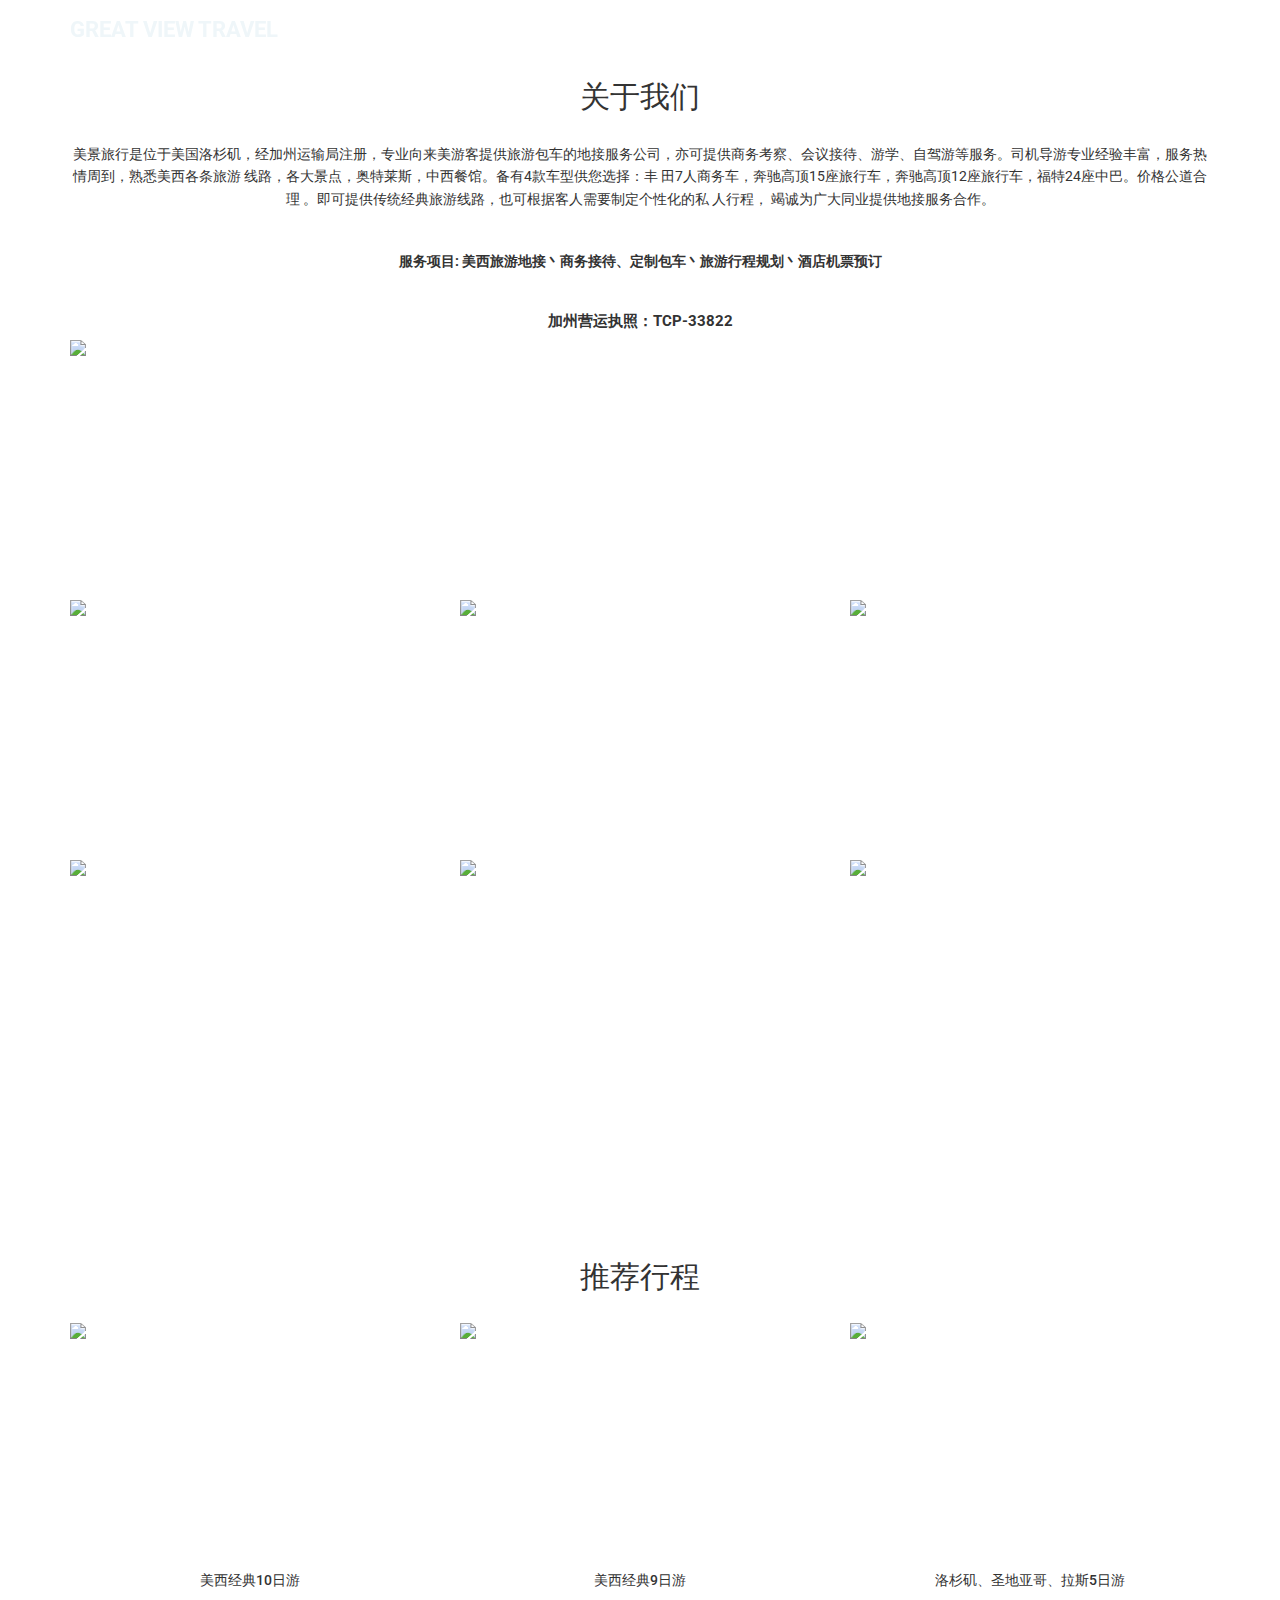
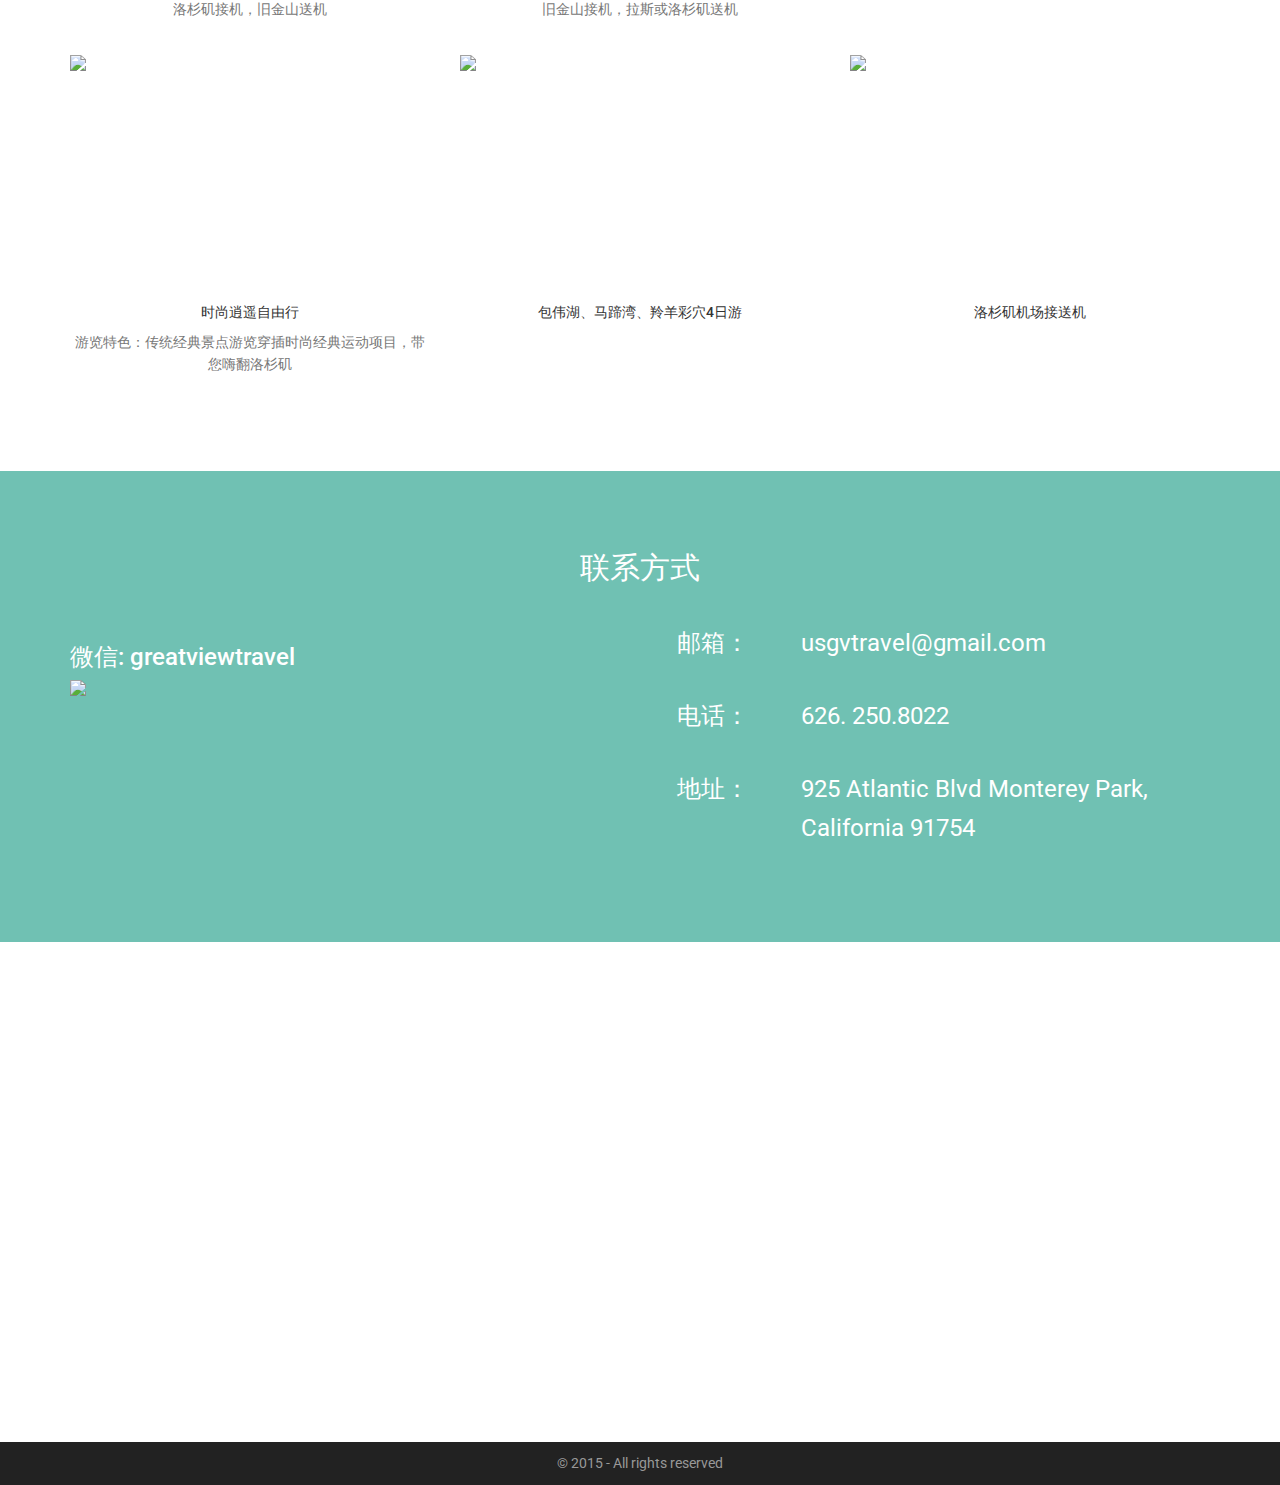
<file: index.html>
<!doctype html>
<html>
  <head>
    <meta charset="utf-8">
    <meta name="viewport" content="width=device-width, initial-scale=1, maximum-scale=1">
    <meta http-equiv="X-UA-Compatible" content="IE=edge">

    <!-- Use title if it's in the page YAML frontmatter -->
    <title>Great View Travel</title>

        <link href='https://fonts.googleapis.com/css?family=Roboto:100,400,700' rel='stylesheet' type='text/css'>
    <link href='https://maxcdn.bootstrapcdn.com/font-awesome/4.5.0/css/font-awesome.min.css' rel="stylesheet" type='text/css'>
    <link href='https://maxcdn.bootstrapcdn.com/bootstrap/3.3.6/css/bootstrap.min.css' rel="stylesheet" type='text/css'>
    <link href="assets/stylesheets/vendor.css" rel="stylesheet" />
    <link href="assets/stylesheets/application.css" rel="stylesheet" />
  </head>

  <body class="index", data-spy="scroll" data-target="#main-nav" data-offset="200">
      <div id="page-loader">
  <span class="page-loader-gif"></span>
</div>

  <nav id="main-nav" class="x-main-nav main-nav navbar navbar-fixed-top">
  <div class="container">
    <div class="navbar-header">
      <button type="button" class="navbar-toggle" data-toggle="collapse" data-target="#site-nav">
        <span class="icon-bar"></span><span class="icon-bar"></span><span class="icon-bar"></span>
      </button>
      <a class="navbar-brand scrollto font-lang" href="#home">
          Great View Travel
      </a>
    </div>

    <div id="site-nav" class="navbar-collapse collapse">
      <ul class="nav navbar-nav navbar-right font-lang">
          <li><a href="./" class="scrollto">主页</a></li>
          <li><a href="#about-info" class="scrollto">关于我们</a></li>
          <li><a href="#about-us" class="scrollto">推荐行程</a></li>
          <li><a href="#contact-us" class="scrollto">联系方式</a></li>
      </ul>
    </div>
  </div>
</nav>

  <section id="home-intro" class="hero">
  <div class="intro-scroll-down">
    <a class="scroll-down" href="#about">
      <span class="mouse">
        <span class="mouse-dot"></span>
      </span>
    </a>
  </div>
  <div class="flexslider fullscreen-carousel hero-slider">
    <ul class="slides">
        <li>
          <div class='bg-j bg-j-0'></div>
          <div class="overlay-hero overlay-dark2">
            <div class="container caption-hero">
              <div class="inner-caption">
                <h2 class="h2">Great View Travel</h2>
                <p class="lead">
                  美景旅行
                </p>
              </div>
            </div>
          </div>
        </li>
        <li>
          <div class='bg-j bg-j-1'></div>
          <div class="overlay-hero overlay-light2">
            <div class="container caption-hero">
              <div class="inner-caption">
                <h2 class="h2">Great View Travel</h2>
                <p class="lead">
                  美景旅行
                </p>
              </div>
            </div>
          </div>
        </li>
        <li>
          <div class='bg-j bg-j-2'></div>
          <div class="overlay-hero overlay-dark2">
            <div class="container caption-hero">
              <div class="inner-caption">
                <h2 class="h2">Great View Travel</h2>
                <p class="lead">
                  美景旅行
                </p>
              </div>
            </div>
          </div>
        </li>
        <li>
          <div class='bg-j bg-j-3'></div>
          <div class="overlay-hero overlay-light2">
            <div class="container caption-hero">
              <div class="inner-caption">
                <h2 class="h2">Great View Travel</h2>
                <p class="lead">
                  美景旅行
                </p>
              </div>
            </div>
          </div>
        </li>
    </ul>
  </div>
</section>

  <section id="about-info" class="about-cols-tmpl page-section about-info" style="">  <div class='container'>
      <div id='' class='row header text-center'>
    <div style="" class='col-md-12 col-xs-12  '>
    <h2 class="text-noop" style="">
关于我们
</h2>

      <p style="">美景旅行是位于美国洛杉矶，经加州运输局注册，专业向来美游客提供旅游包车的地接服务公司，亦可提供商务考察、会议接待、游学、自驾游等服务。司机导游专业经验丰富，服务热情周到，熟悉美西各条旅游 线路，各大景点，奥特莱斯，中西餐馆。备有4款车型供您选择：丰 田7人商务车，奔驰高顶15座旅行车，奔驰高顶12座旅行车，福特24座中巴。价格公道合理 。即可提供传统经典旅游线路，也可根据客人需要制定个性化的私 人行程， 竭诚为广大同业提供地接服务合作。</p>
    <p><b>服务项目: 美西旅游地接丶商务接待、定制包车丶旅游行程规划丶酒店机票预订</b></p>
    <h4 class="text-noop" style="text-align: center;">
加州营运执照：TCP-33822
</h4>

    
    <img class="img-responsive" style="" src="https://middlegirlcdn.s3-us-west-2.amazonaws.com/uploads/image/file/711/IMG_0102.JPG" />

</div>

</div>

      <div id='' class='row text-center'>
    <div style="" class='col-md-4 col-xs-12  card'>
    <img class="img-responsive" style="" src="https://middlegirlcdn.s3-us-west-2.amazonaws.com/uploads/image/file/834/Group_2.jpg" />

</div>

    <div style="" class='col-md-4 col-xs-12  card'>
    <img class="img-responsive" style="" src="https://middlegirlcdn.s3-us-west-2.amazonaws.com/uploads/image/file/832/Group.jpg" />

</div>

    <div style="" class='col-md-4 col-xs-12  card'>
    <img class="img-responsive" style="" src="https://middlegirlcdn.s3-us-west-2.amazonaws.com/uploads/image/file/709/5.jpg" />

</div>

</div>

      <div id='' class='row '>
    <div style="" class='col-md-4 col-xs-12  card'>
    <img class="img-responsive" style="" src="https://middlegirlcdn.s3-us-west-2.amazonaws.com/uploads/image/file/708/2.jpg" />

</div>

    <div style="" class='col-md-4 col-xs-12  card'>
    <img class="img-responsive" style="" src="https://middlegirlcdn.s3-us-west-2.amazonaws.com/uploads/image/file/710/3.jpg" />

</div>

    <div style="" class='col-md-4 col-xs-12  card'>
    <img class="img-responsive" style="" src="https://middlegirlcdn.s3-us-west-2.amazonaws.com/uploads/image/file/833/Group_3.jpg" />

</div>

</div>

  </div>
</section>
  <section id="about-us" class="about-cols-tmpl page-section about-us" style="">  <div class='container'>
      <div id='' class='row header text-center'>
    <div style="" class='col-md-12 col-xs-12  '>
    <h2 class="text-noop" style="">
推荐行程
</h2>

</div>

</div>

      <div id='' class='row text-center'>
    <div style="" class='col-md-4 col-xs-12  card'>
    <a href="itineraryf.html">    <img class="img-responsive" style="" src="https://middlegirlcdn.s3-us-west-2.amazonaws.com/uploads/image/file/618/F20CD23EEC25AA50670E3ED6404F71E4.jpg" />

</a>
    <h5 class="text-noop" style="text-align: center;">
美西经典10日游
</h5>

      <p style="text-align: center;">洛杉矶接机，旧金山送机</p>

</div>

    <div style="" class='col-md-4 col-xs-12  card'>
    <a href="itineraryd.html">    <img class="img-responsive" style="" src="https://middlegirlcdn.s3-us-west-2.amazonaws.com/uploads/image/file/617/15062717145238828f1a146ebbd146be.jpg" />

</a>
    <h5 class="text-noop" style="text-align: center;">
美西经典9日游
</h5>

      <p style="text-align: center;">旧金山接机，拉斯或洛杉矶送机</p>

</div>

    <div style="" class='col-md-4 col-xs-12  card'>
    <a href="itinerarya.html">    <img class="img-responsive" style="" src="https://middlegirlcdn.s3-us-west-2.amazonaws.com/uploads/image/file/599/1506251524268345808256269ed55a4f.jpg" />

</a>
    <h5 class="text-noop" style="text-align: center;">
洛杉矶、圣地亚哥、拉斯5日游
</h5>

</div>

</div>

      <div id='' class='row '>
    <div style="" class='col-md-4 col-xs-12  card'>
    <a href="itineraryb.html">    <img class="img-responsive" style="" src="https://middlegirlcdn.s3-us-west-2.amazonaws.com/uploads/image/file/690/ship1.png" />

</a>
    <h5 class="text-noop" style="text-align: center;">
时尚逍遥自由行
</h5>

      <p style="text-align: center;">游览特色：传统经典景点游览穿插时尚经典运动项目，带您嗨翻洛杉矶</p>

</div>

    <div style="" class='col-md-4 col-xs-12  card'>
    <a href="itineraryc.html">    <img class="img-responsive" style="" src="https://middlegirlcdn.s3-us-west-2.amazonaws.com/uploads/image/file/638/designrf1843372.jpg" />

</a>
    <h5 class="text-noop" style="text-align: center;">
包伟湖、马蹄湾、羚羊彩穴4日游
</h5>

</div>

    <div style="" class='col-md-4 col-xs-12  card'>
    <a href="itinerarye.html">    <img class="img-responsive" style="" src="https://middlegirlcdn.s3-us-west-2.amazonaws.com/uploads/image/file/691/lax.png" />

</a>
    <h5 class="text-noop" style="text-align: center;">
洛杉矶机场接送机
</h5>

</div>

</div>

  </div>
</section>
  <section id="contact-us" class="highlights-tmpl page-section contact-us" style="">  <div class='container'>
    <h2 style='text-align: center; margin-bottom:40px;'>联系方式</h2>
      <div id='' class='row '>
    <div style="" class='col-md-6 col-xs-12  highlights-content'>
    <h3 class="text-noop" style="">
微信: greatviewtravel
</h3>

    <img class="img-responsive" style="" src="http://usgvtravel.com/assets/images/gvwechat.jpg" />

</div>

    <div style="" class='col-md-6 col-xs-12  highlights-icons'>
    <div id='' class='row '>
    <div style="text-align: right;" class='col-md-3 col-xs-3  highlights-icon'>
      <p style="font-size: 24px;font-weight: normal;text-align: center;">邮箱：</p>

</div>

    <div style="" class='col-md-9 col-xs-9  highlights-text'>
      <p style="font-size: 24px;">usgvtravel@gmail.com</p>

</div>

</div>

    <div id='' class='row '>
    <div style="" class='col-md-3 col-xs-3  highlights-icon'>
      <p style="font-size: 24px;text-align: center;">电话：</p>

</div>

    <div style="" class='col-md-9 col-xs-9  highlights-text'>
      <p style="font-size: 24px;">626. 250.8022</p>

</div>

</div>

    <div id='' class='row '>
    <div style="" class='col-md-3 col-xs-3  highlights-icon'>
      <p style="font-size: 24px;text-align: center;">地址：</p>

</div>

    <div style="" class='col-md-9 col-xs-9  highlights-text'>
      <p style="font-size: 24px;">925 Atlantic Blvd Monterey Park, California 91754</p>

</div>

</div>

</div>

</div>

  </div>
</section>
  <section id="map" class="map">
	<div id="gmap"></div>
</section>


  <footer id='main-footer' class='footer' style="background: #222;color: #999;">
	<div class="container">
    <p class="text-center">&copy; 2015 - All rights reserved</p>
	</div>
</footer>


    <script src="https://cdnjs.cloudflare.com/ajax/libs/jquery/1.11.2/jquery.min.js"></script>
    <script src="https://maxcdn.bootstrapcdn.com/bootstrap/3.3.6/js/bootstrap.min.js"></script>

      <script src="http://maps.google.com/maps/api/js?sensor=true"></script>
    <script src="assets/javascripts/vendor.js"></script>
    <script src="assets/javascripts/application.js"></script>

  </body>
</html>
</file>
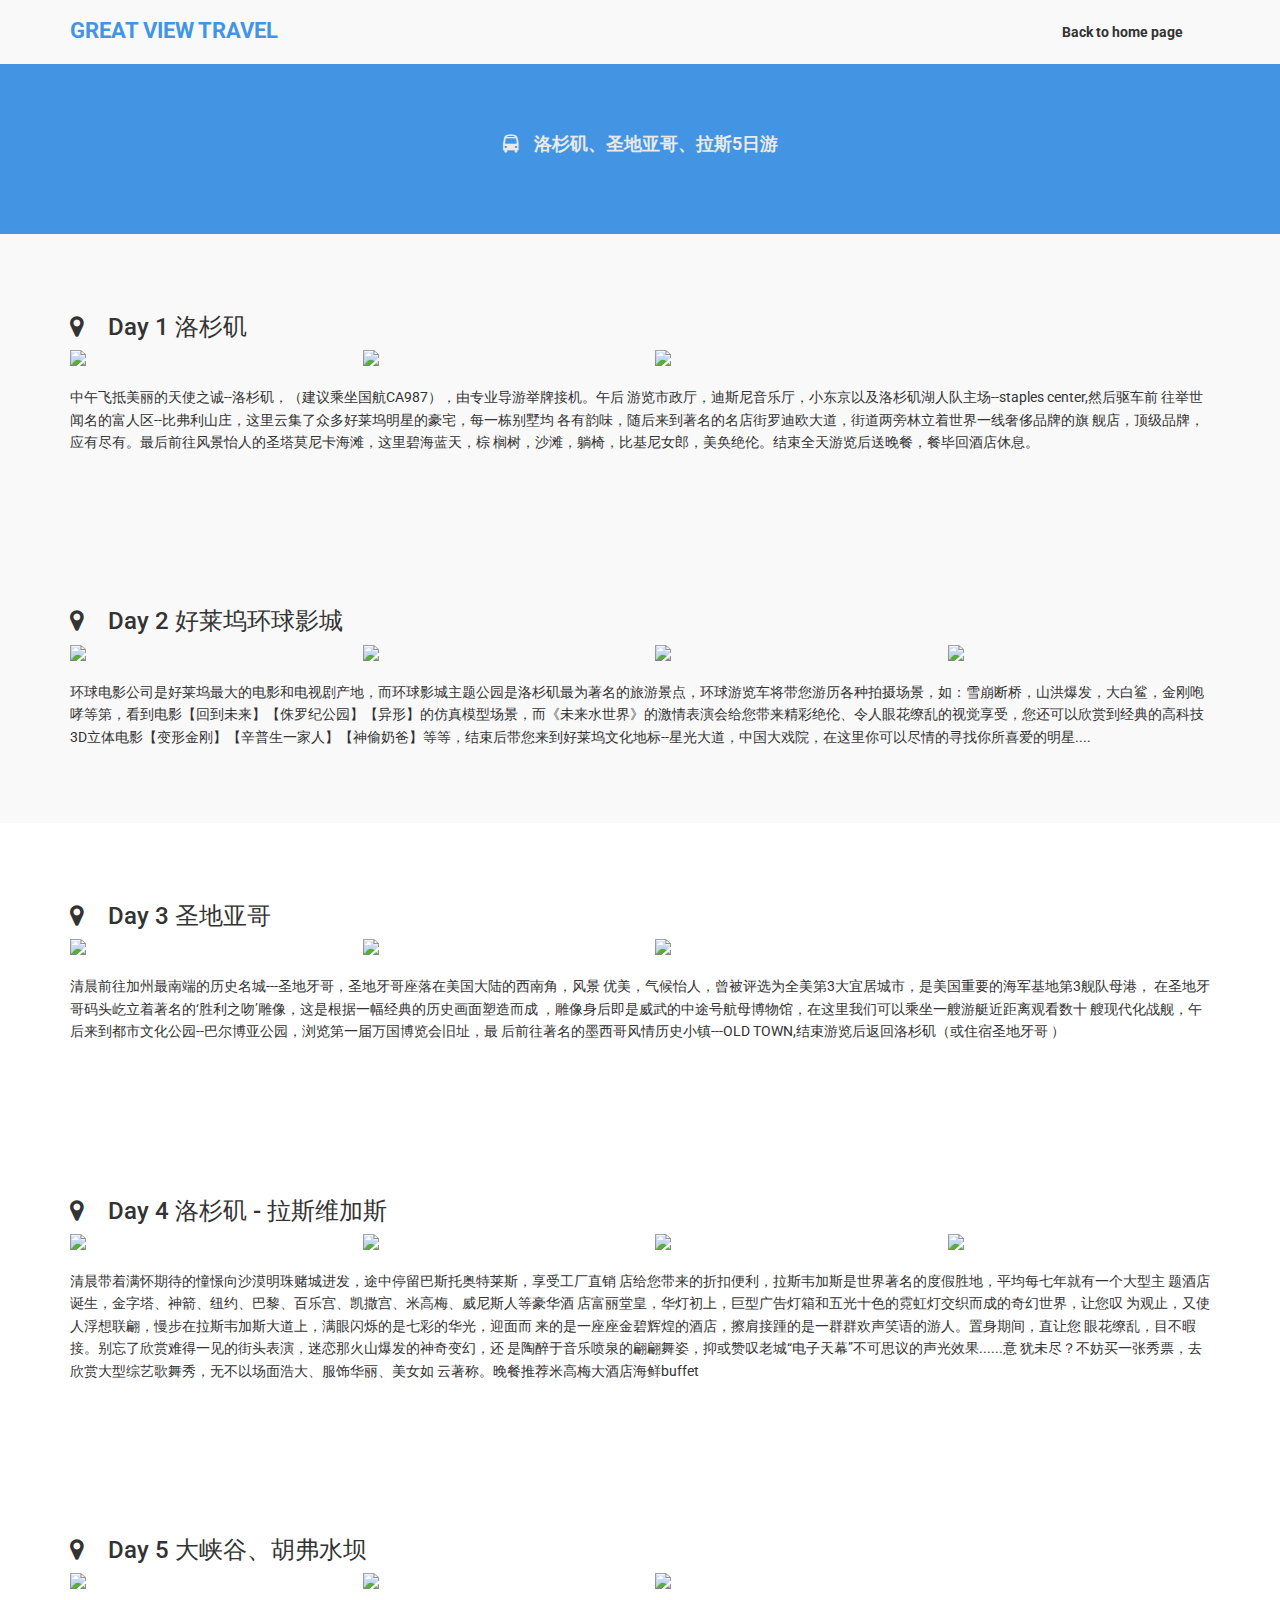
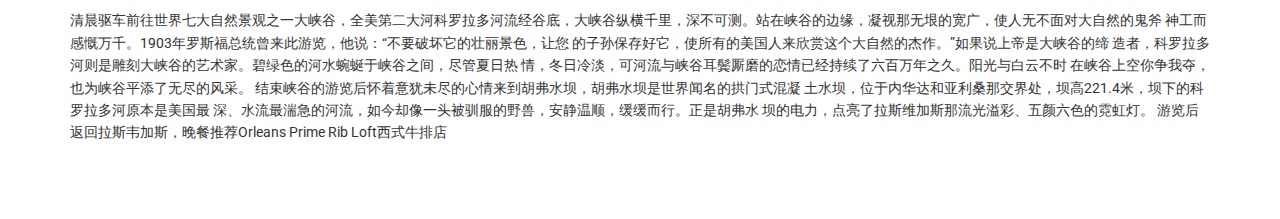
<file: itinerarya.html>
<!doctype html>
<html>
  <head>
    <meta charset="utf-8">
    <meta name="viewport" content="width=device-width, initial-scale=1, maximum-scale=1">
    <meta http-equiv="X-UA-Compatible" content="IE=edge">

    <!-- Use title if it's in the page YAML frontmatter -->
    <title>Luxury Tours</title>

        <link href='https://fonts.googleapis.com/css?family=Roboto:100,400,700' rel='stylesheet' type='text/css'>
    <link href='https://maxcdn.bootstrapcdn.com/font-awesome/4.5.0/css/font-awesome.min.css' rel="stylesheet" type='text/css'>
    <link href='https://maxcdn.bootstrapcdn.com/bootstrap/3.3.6/css/bootstrap.min.css' rel="stylesheet" type='text/css'>
    <link href="assets/stylesheets/vendor.css" rel="stylesheet" />
    <link href="assets/stylesheets/itinerarya_page.css" rel="stylesheet" />
  </head>

  <body class="itinerarya", data-spy="scroll" data-target="#main-nav" data-offset="200">
      <nav id="main-nav" class="x-main-nav main-nav navbar ">
  <div class="container">
    <div class="navbar-header">
      <button type="button" class="navbar-toggle" data-toggle="collapse" data-target="#site-nav">
        <span class="icon-bar"></span><span class="icon-bar"></span><span class="icon-bar"></span>
      </button>
      <a class="navbar-brand scrollto font-lang" href="#home">
          Great View Travel
      </a>
    </div>

    <div id="site-nav" class="navbar-collapse collapse">
      <ul class="nav navbar-nav navbar-right font-lang">
          <li><a href="./" class="">Back to home page</a></li>
      </ul>
    </div>
  </div>
</nav>

  <section id="header" class="highlights-tmpl page-section header" style="">  <div class='container-fluid'>
      <div id='' class='row '>
    <div style="" class='col-md-12 col-xs-12  '>
    <h4 class="text-noop" style="text-align: center;">
  <i class="fa fa-bus" style="color: "></i>

  &nbsp;&nbsp;
    洛杉矶、圣地亚哥、拉斯5日游
</h4>

</div>

</div>

  </div>
</section>
  <section id="scene1" class="carousel-intro-tmpl page-section scene1" style="">  <div class='container'>
      <h3 class="text-noop" style="text-align: left;">
  <i class="fa fa-map-marker" style="color: "></i>

  &nbsp;&nbsp;
Day 1 洛杉矶 
</h3>

      <div id='' class='row '>
    <div style="" class='col-md-3 col-xs-12  '>
    <img class="img-responsive" style="" src="https://middlegirlcdn.s3-us-west-2.amazonaws.com/uploads/image/file/599/1506251524268345808256269ed55a4f.jpg" />

</div>

    <div style="" class='col-md-3 col-xs-12  '>
    <img class="img-responsive" style="" src="https://middlegirlcdn.s3-us-west-2.amazonaws.com/uploads/image/file/601/de6e87f73f8442599cffab511e013441.jpg" />

</div>

    <div style="" class='col-md-3 col-xs-12  '>
    <img class="img-responsive" style="" src="https://middlegirlcdn.s3-us-west-2.amazonaws.com/uploads/image/file/600/014AD12C9D820197FF8080814AD0B1B9.jpg" />

</div>

    <div style="" class='col-md-3 col-xs-12  '>
</div>

</div>

        <p style="">中午飞抵美丽的天使之诚--洛杉矶，（建议乘坐国航CA987），由专业导游举牌接机。午后 游览市政厅，迪斯尼音乐厅，小东京以及洛杉矶湖人队主场--staples center,然后驱车前 往举世闻名的富人区--比弗利山庄，这里云集了众多好莱坞明星的豪宅，每一栋别墅均 各有韵味，随后来到著名的名店街罗迪欧大道，街道两旁林立着世界一线奢侈品牌的旗 舰店，顶级品牌，应有尽有。最后前往风景怡人的圣塔莫尼卡海滩，这里碧海蓝天，棕 榈树，沙滩，躺椅，比基尼女郎，美奂绝伦。结束全天游览后送晚餐，餐毕回酒店休息。</p>

  </div>
</section>
  <section id="day2" class="carousel-intro-tmpl page-section day2" style="">  <div class='container'>
      <h3 class="text-noop" style="text-align: left;">
  <i class="fa fa-map-marker" style="color: "></i>

  &nbsp;&nbsp;
Day 2 好莱坞环球影城
</h3>

      <div id='' class='row '>
    <div style="" class='col-md-3 col-xs-12  '>
    <img class="img-responsive" style="" src="https://middlegirlcdn.s3-us-west-2.amazonaws.com/uploads/image/file/177/20140421034534_95759.jpg" />

</div>

    <div style="" class='col-md-3 col-xs-12  '>
    <img class="img-responsive" style="" src="https://middlegirlcdn.s3-us-west-2.amazonaws.com/uploads/image/file/170/1349253403281p178is9tg3r2r1ecr1u3k1lu218ha4.jpg" />

</div>

    <div style="" class='col-md-3 col-xs-12  '>
    <img class="img-responsive" style="" src="https://middlegirlcdn.s3-us-west-2.amazonaws.com/uploads/image/file/620/B35637E9040710865CE716CFB781EEEA.png" />

</div>

    <div style="" class='col-md-3 col-xs-12  '>
    <img class="img-responsive" style="" src="https://middlegirlcdn.s3-us-west-2.amazonaws.com/uploads/image/file/619/20130321153639208.jpg" />

</div>

</div>

        <p style="">环球电影公司是好莱坞最大的电影和电视剧产地，而环球影城主题公园是洛杉矶最为著名的旅游景点，环球游览车将带您游历各种拍摄场景，如：雪崩断桥，山洪爆发，大白鲨，金刚咆哮等第，看到电影【回到未来】【侏罗纪公园】【异形】的仿真模型场景，而《未来水世界》的激情表演会给您带来精彩绝伦、令人眼花缭乱的视觉享受，您还可以欣赏到经典的高科技3D立体电影【变形金刚】【辛普生一家人】【神偷奶爸】等等，结束后带您来到好莱坞文化地标--星光大道，中国大戏院，在这里你可以尽情的寻找你所喜爱的明星....</p>

  </div>
</section>
  <section id="day3" class="info-cols-tmpl page-section day3" style="">  <div class='container'>
      <h3 class="text-noop" style="text-align: left;">
  <i class="fa fa-map-marker" style="color: "></i>

  &nbsp;&nbsp;
Day 3 圣地亚哥
</h3>

      <div id='' class='row '>
    <div style="" class='col-md-3 col-xs-12  '>
    <img class="img-responsive" style="" src="https://middlegirlcdn.s3-us-west-2.amazonaws.com/uploads/image/file/621/yqWx5FM6WDCAeLvlAAHNuYKI4yY508.jpg" />

</div>

    <div style="" class='col-md-3 col-xs-12  '>
    <img class="img-responsive" style="" src="https://middlegirlcdn.s3-us-west-2.amazonaws.com/uploads/image/file/622/3105794893042975570.jpg" />

</div>

    <div style="" class='col-md-3 col-xs-12  '>
    <img class="img-responsive" style="" src="https://middlegirlcdn.s3-us-west-2.amazonaws.com/uploads/image/file/182/big_230974_1425805535088.jpg" />

</div>

    <div style="" class='col-md-3 col-xs-12  '>
</div>

</div>

        <p style="">清晨前往加州最南端的历史名城---圣地牙哥，圣地牙哥座落在美国大陆的西南角，风景 优美，气候怡人，曾被评选为全美第3大宜居城市，是美国重要的海军基地第3舰队母港， 在圣地牙哥码头屹立着著名的‘胜利之吻’雕像，这是根据一幅经典的历史画面塑造而成 ，雕像身后即是威武的中途号航母博物馆，在这里我们可以乘坐一艘游艇近距离观看数十 艘现代化战舰，午后来到都市文化公园--巴尔博亚公园，浏览第一届万国博览会旧址，最 后前往著名的墨西哥风情历史小镇---OLD TOWN,结束游览后返回洛杉矶（或住宿圣地牙哥 ）</p>

  </div>
</section>
  <section id="day4" class="info-cols-tmpl page-section day4" style="">  <div class='container'>
      <h3 class="text-noop" style="text-align: left;">
  <i class="fa fa-map-marker" style="color: "></i>

  &nbsp;&nbsp;
Day 4 洛杉矶 - 拉斯维加斯
</h3>

      <div id='' class='row '>
    <div style="" class='col-md-3 col-xs-12  '>
    <img class="img-responsive" style="" src="https://middlegirlcdn.s3-us-west-2.amazonaws.com/uploads/image/file/626/IMG_0199.JPG" />

</div>

    <div style="" class='col-md-3 col-xs-12  '>
    <img class="img-responsive" style="" src="https://middlegirlcdn.s3-us-west-2.amazonaws.com/uploads/image/file/625/IMG_0198.JPG" />

</div>

    <div style="" class='col-md-3 col-xs-12  '>
    <img class="img-responsive" style="" src="https://middlegirlcdn.s3-us-west-2.amazonaws.com/uploads/image/file/624/IMG_0197.JPG" />

</div>

    <div style="" class='col-md-3 col-xs-12  '>
    <img class="img-responsive" style="" src="https://middlegirlcdn.s3-us-west-2.amazonaws.com/uploads/image/file/623/IMG_0200.JPG" />

</div>

</div>

        <p style="">清晨带着满怀期待的憧憬向沙漠明珠赌城进发，途中停留巴斯托奥特莱斯，享受工厂直销 店给您带来的折扣便利，拉斯韦加斯是世界著名的度假胜地，平均每七年就有一个大型主 题酒店诞生，金字塔、神箭、纽约、巴黎、百乐宫、凯撒宫、米高梅、威尼斯人等豪华酒 店富丽堂皇，华灯初上，巨型广告灯箱和五光十色的霓虹灯交织而成的奇幻世界，让您叹 为观止，又使人浮想联翩，慢步在拉斯韦加斯大道上，满眼闪烁的是七彩的华光，迎面而 来的是一座座金碧辉煌的酒店，擦肩接踵的是一群群欢声笑语的游人。置身期间，直让您 眼花缭乱，目不暇接。别忘了欣赏难得一见的街头表演，迷恋那火山爆发的神奇变幻，还 是陶醉于音乐喷泉的翩翩舞姿，抑或赞叹老城“电子天幕”不可思议的声光效果......意 犹未尽？不妨买一张秀票，去欣赏大型综艺歌舞秀，无不以场面浩大、服饰华丽、美女如 云著称。晚餐推荐米高梅大酒店海鲜buffet</p>

  </div>
</section>
  <section id="day5" class="info-cols-tmpl page-section day5" style="">  <div class='container'>
      <h3 class="text-noop" style="text-align: left;">
  <i class="fa fa-map-marker" style="color: "></i>

  &nbsp;&nbsp;
Day 5 大峡谷、胡弗水坝 
</h3>

      <div id='' class='row '>
    <div style="" class='col-md-3 col-xs-12  '>
    <img class="img-responsive" style="" src="https://middlegirlcdn.s3-us-west-2.amazonaws.com/uploads/image/file/618/F20CD23EEC25AA50670E3ED6404F71E4.jpg" />

</div>

    <div style="" class='col-md-3 col-xs-12  '>
    <img class="img-responsive" style="" src="https://middlegirlcdn.s3-us-west-2.amazonaws.com/uploads/image/file/193/wKgBt09yXn_JnR63AAOkoM77eHM88.jpg" />

</div>

    <div style="" class='col-md-3 col-xs-12  '>
    <img class="img-responsive" style="" src="https://middlegirlcdn.s3-us-west-2.amazonaws.com/uploads/image/file/180/201209070950497848.jpg" />

</div>

    <div style="" class='col-md-3 col-xs-12  '>
</div>

</div>

        <p style="">清晨驱车前往世界七大自然景观之一大峡谷，全美第二大河科罗拉多河流经谷底，大峡谷纵横千里，深不可测。站在峡谷的边缘，凝视那无垠的宽广，使人无不面对大自然的鬼斧 神工而感慨万千。1903年罗斯福总统曾来此游览，他说：“不要破坏它的壮丽景色，让您 的子孙保存好它，使所有的美国人来欣赏这个大自然的杰作。”如果说上帝是大峡谷的缔 造者，科罗拉多河则是雕刻大峡谷的艺术家。碧绿色的河水蜿蜒于峡谷之间，尽管夏日热 情，冬日冷淡，可河流与峡谷耳鬓厮磨的恋情已经持续了六百万年之久。阳光与白云不时 在峡谷上空你争我夺，也为峡谷平添了无尽的风采。 结束峡谷的游览后怀着意犹未尽的心情来到胡弗水坝，胡弗水坝是世界闻名的拱门式混凝 土水坝，位于内华达和亚利桑那交界处，坝高221.4米，坝下的科罗拉多河原本是美国最 深、水流最湍急的河流，如今却像一头被驯服的野兽，安静温顺，缓缓而行。正是胡弗水 坝的电力，点亮了拉斯维加斯那流光溢彩、五颜六色的霓虹灯。 游览后返回拉斯韦加斯，晚餐推荐Orleans Prime Rib Loft西式牛排店</p>

  </div>
</section>

    <script src="https://cdnjs.cloudflare.com/ajax/libs/jquery/1.11.2/jquery.min.js"></script>
    <script src="https://maxcdn.bootstrapcdn.com/bootstrap/3.3.6/js/bootstrap.min.js"></script>

    <script src="assets/javascripts/vendor.js"></script>
    <script src="assets/javascripts/itinerarya_page.js"></script>

  </body>
</html>
</file>
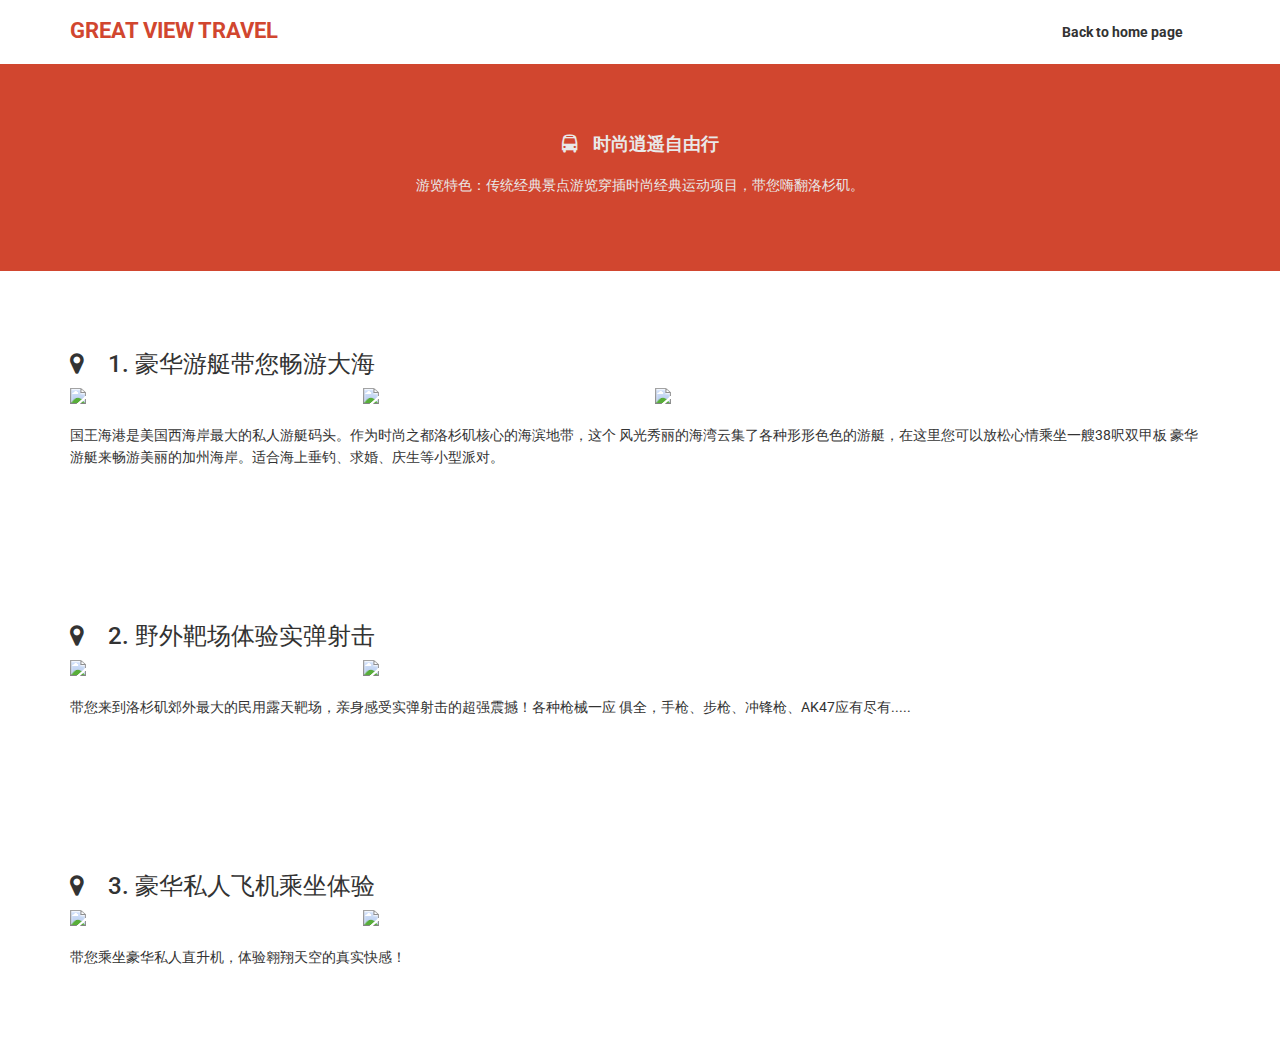
<file: itineraryb.html>
<!doctype html>
<html>
  <head>
    <meta charset="utf-8">
    <meta name="viewport" content="width=device-width, initial-scale=1, maximum-scale=1">
    <meta http-equiv="X-UA-Compatible" content="IE=edge">

    <!-- Use title if it's in the page YAML frontmatter -->
    <title>Luxury Tours</title>

        <link href='https://fonts.googleapis.com/css?family=Roboto:100,400,700' rel='stylesheet' type='text/css'>
    <link href='https://maxcdn.bootstrapcdn.com/font-awesome/4.5.0/css/font-awesome.min.css' rel="stylesheet" type='text/css'>
    <link href='https://maxcdn.bootstrapcdn.com/bootstrap/3.3.6/css/bootstrap.min.css' rel="stylesheet" type='text/css'>
    <link href="assets/stylesheets/vendor.css" rel="stylesheet" />
    <link href="assets/stylesheets/itineraryb_page.css" rel="stylesheet" />
  </head>

  <body class="itineraryb", data-spy="scroll" data-target="#main-nav" data-offset="200">
      <nav id="main-nav" class="x-main-nav main-nav navbar ">
  <div class="container">
    <div class="navbar-header">
      <button type="button" class="navbar-toggle" data-toggle="collapse" data-target="#site-nav">
        <span class="icon-bar"></span><span class="icon-bar"></span><span class="icon-bar"></span>
      </button>
      <a class="navbar-brand scrollto font-lang" href="#home">
          Great View Travel
      </a>
    </div>

    <div id="site-nav" class="navbar-collapse collapse">
      <ul class="nav navbar-nav navbar-right font-lang">
          <li><a href="./" class="">Back to home page</a></li>
      </ul>
    </div>
  </div>
</nav>

  <section id="header" class="highlights-tmpl page-section header" style="">  <div class='container-fluid'>
      <div id='' class='row '>
    <div style="text-align: center;" class='col-md-12 col-xs-12  '>
    <h4 class="text-noop" style="text-align: center;">
  <i class="fa fa-bus" style="color: "></i>

  &nbsp;&nbsp;
时尚逍遥自由行
</h4>

      <p style="text-align: center;">游览特色：传统经典景点游览穿插时尚经典运动项目，带您嗨翻洛杉矶。</p>

</div>

</div>

  </div>
</section>
  <section id="scene1" class="carousel-intro-tmpl page-section scene1" style="">  <div class='container'>
      <h3 class="text-noop" style="text-align: left;">
  <i class="fa fa-map-marker" style="color: "></i>

  &nbsp;&nbsp;
1. 豪华游艇带您畅游大海
</h3>

      <div id='' class='row '>
    <div style="" class='col-md-3 col-xs-12  '>
    <img class="img-responsive" style="" src="https://middlegirlcdn.s3-us-west-2.amazonaws.com/uploads/image/file/627/carver-350-11.jpg" />

</div>

    <div style="" class='col-md-3 col-xs-12  '>
    <img class="img-responsive" style="" src="https://middlegirlcdn.s3-us-west-2.amazonaws.com/uploads/image/file/629/carver-350-12.jpg" />

</div>

    <div style="" class='col-md-3 col-xs-12  '>
    <img class="img-responsive" style="" src="https://middlegirlcdn.s3-us-west-2.amazonaws.com/uploads/image/file/628/EA486CA2A0E9860CD0B81BFE21C5357D.jpg" />

</div>

    <div style="" class='col-md-3 col-xs-12  '>
</div>

</div>

        <p style="">国王海港是美国西海岸最大的私人游艇码头。作为时尚之都洛杉矶核心的海滨地带，这个 风光秀丽的海湾云集了各种形形色色的游艇，在这里您可以放松心情乘坐一艘38呎双甲板 豪华游艇来畅游美丽的加州海岸。适合海上垂钓、求婚、庆生等小型派对。</p>

  </div>
</section>
  <section id="scene2" class="carousel-intro-tmpl page-section scene2" style="">  <div class='container'>
      <h3 class="text-noop" style="text-align: left;">
  <i class="fa fa-map-marker" style="color: "></i>

  &nbsp;&nbsp;
2. 野外靶场体验实弹射击
</h3>

      <div id='' class='row '>
    <div style="" class='col-md-3 col-xs-12  '>
    <img class="img-responsive" style="" src="https://middlegirlcdn.s3-us-west-2.amazonaws.com/uploads/image/file/632/476f3a70gd9b8ee537536_690.jpg" />

</div>

    <div style="" class='col-md-3 col-xs-12  '>
    <img class="img-responsive" style="" src="https://middlegirlcdn.s3-us-west-2.amazonaws.com/uploads/image/file/633/476f3a70gd9b8f11049e9_690.jpg" />

</div>

    <div style="" class='col-md-3 col-xs-12  '>
</div>

    <div style="" class='col-md-3 col-xs-12  '>
</div>

</div>

        <p style="">带您来到洛杉矶郊外最大的民用露天靶场，亲身感受实弹射击的超强震撼！各种枪械一应 俱全，手枪、步枪、冲锋枪、AK47应有尽有.....</p>

  </div>
</section>
  <section id="scene3" class="carousel-intro-tmpl page-section scene3" style="">  <div class='container'>
      <h3 class="text-noop" style="text-align: left;">
  <i class="fa fa-map-marker" style="color: "></i>

  &nbsp;&nbsp;
3. 豪华私人飞机乘坐体验
</h3>

      <div id='' class='row '>
    <div style="" class='col-md-3 col-xs-12  '>
    <img class="img-responsive" style="" src="https://middlegirlcdn.s3-us-west-2.amazonaws.com/uploads/image/file/631/8_130807124338_3.jpg" />

</div>

    <div style="" class='col-md-3 col-xs-12  '>
    <img class="img-responsive" style="" src="https://middlegirlcdn.s3-us-west-2.amazonaws.com/uploads/image/file/634/8_130807124338_1.jpg" />

</div>

    <div style="" class='col-md-3 col-xs-12  '>
</div>

    <div style="" class='col-md-3 col-xs-12  '>
</div>

</div>

        <p style="">带您乘坐豪华私人直升机，体验翱翔天空的真实快感！</p>

  </div>
</section>

    <script src="https://cdnjs.cloudflare.com/ajax/libs/jquery/1.11.2/jquery.min.js"></script>
    <script src="https://maxcdn.bootstrapcdn.com/bootstrap/3.3.6/js/bootstrap.min.js"></script>

    <script src="assets/javascripts/vendor.js"></script>
    <script src="assets/javascripts/itineraryb_page.js"></script>

  </body>
</html>
</file>
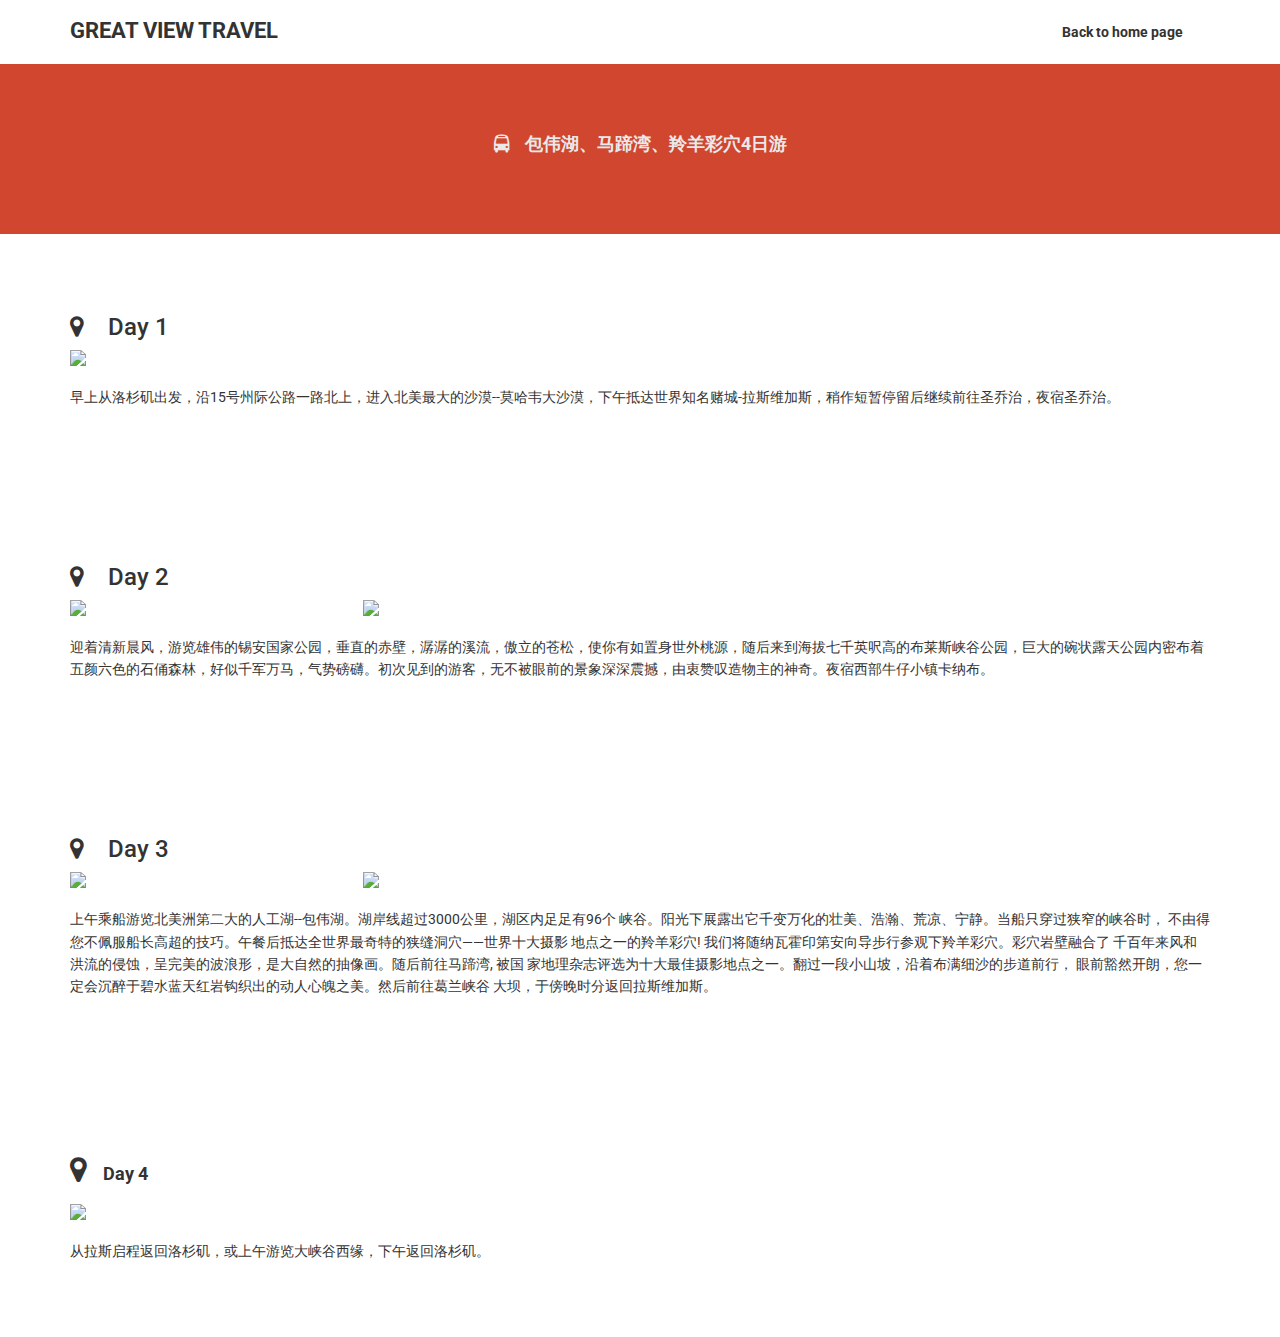
<file: itineraryc.html>
<!doctype html>
<html>
  <head>
    <meta charset="utf-8">
    <meta name="viewport" content="width=device-width, initial-scale=1, maximum-scale=1">
    <meta http-equiv="X-UA-Compatible" content="IE=edge">

    <!-- Use title if it's in the page YAML frontmatter -->
    <title>Luxury Tours</title>

        <link href='https://fonts.googleapis.com/css?family=Roboto:100,400,700' rel='stylesheet' type='text/css'>
    <link href='https://maxcdn.bootstrapcdn.com/font-awesome/4.5.0/css/font-awesome.min.css' rel="stylesheet" type='text/css'>
    <link href='https://maxcdn.bootstrapcdn.com/bootstrap/3.3.6/css/bootstrap.min.css' rel="stylesheet" type='text/css'>
    <link href="assets/stylesheets/vendor.css" rel="stylesheet" />
    <link href="assets/stylesheets/itineraryc_page.css" rel="stylesheet" />
  </head>

  <body class="itineraryc", data-spy="scroll" data-target="#main-nav" data-offset="200">
      <nav id="main-nav" class="x-main-nav main-nav navbar ">
  <div class="container">
    <div class="navbar-header">
      <button type="button" class="navbar-toggle" data-toggle="collapse" data-target="#site-nav">
        <span class="icon-bar"></span><span class="icon-bar"></span><span class="icon-bar"></span>
      </button>
      <a class="navbar-brand scrollto font-lang" href="#home">
          Great View Travel
      </a>
    </div>

    <div id="site-nav" class="navbar-collapse collapse">
      <ul class="nav navbar-nav navbar-right font-lang">
          <li><a href="./" class="">Back to home page</a></li>
      </ul>
    </div>
  </div>
</nav>

  <section id="header" class="highlights-tmpl page-section header" style="">  <div class='container-fluid'>
      <div id='' class='row '>
    <div style="" class='col-md-12 col-xs-12  '>
    <h4 class="text-noop" style="text-align: center;">
  <i class="fa fa-bus" style="color: "></i>

  &nbsp;&nbsp;
包伟湖、马蹄湾、羚羊彩穴4日游
</h4>

</div>

</div>

  </div>
</section>
  <section id="day1" class="info-cols-tmpl page-section day1" style="">  <div class='container'>
      <h3 class="text-noop" style="text-align: left;">
  <i class="fa fa-map-marker" style="color: "></i>

  &nbsp;&nbsp;
Day 1
</h3>

      <div id='' class='row '>
    <div style="" class='col-md-3 col-xs-12  '>
    <img class="img-responsive" style="" src="https://middlegirlcdn.s3-us-west-2.amazonaws.com/uploads/image/file/638/designrf1843372.jpg" />

</div>

    <div style="" class='col-md-3 col-xs-12  '>
</div>

    <div style="" class='col-md-3 col-xs-12  '>
</div>

    <div style="" class='col-md-3 col-xs-12  '>
</div>

</div>

        <p style="">早上从洛杉矶出发，沿15号州际公路一路北上，进入北美最大的沙漠--莫哈韦大沙漠，下午抵达世界知名赌城-拉斯维加斯，稍作短暂停留后继续前往圣乔治，夜宿圣乔治。</p>

  </div>
</section>
  <section id="day2" class="carousel-intro-tmpl page-section day2" style="">  <div class='container'>
      <h3 class="text-noop" style="text-align: left;">
  <i class="fa fa-map-marker" style="color: "></i>

  &nbsp;&nbsp;
Day 2
</h3>

      <div id='' class='row '>
    <div style="" class='col-md-3 col-xs-12  '>
    <img class="img-responsive" style="" src="https://middlegirlcdn.s3-us-west-2.amazonaws.com/uploads/image/file/640/1395046146036p18j7jeqbd1bfqk121ur34pr1r3i2i.jpg" />

</div>

    <div style="" class='col-md-3 col-xs-12  '>
    <img class="img-responsive" style="" src="https://middlegirlcdn.s3-us-west-2.amazonaws.com/uploads/image/file/635/mf700-00051459.jpg" />

</div>

    <div style="" class='col-md-3 col-xs-12  '>
</div>

    <div style="" class='col-md-3 col-xs-12  '>
</div>

</div>

        <p style="">迎着清新晨风，游览雄伟的锡安国家公园，垂直的赤壁，潺潺的溪流，傲立的苍松，使你有如置身世外桃源，随后来到海拔七千英呎高的布莱斯峡谷公园，巨大的碗状露天公园内密布着五颜六色的石俑森林，好似千军万马，气势磅礴。初次见到的游客，无不被眼前的景象深深震撼，由衷赞叹造物主的神奇。夜宿西部牛仔小镇卡纳布。</p>

  </div>
</section>
  <section id="day3" class="info-cols-tmpl page-section day3" style="">  <div class='container'>
      <h3 class="text-noop" style="text-align: left;">
  <i class="fa fa-map-marker" style="color: "></i>

  &nbsp;&nbsp;
Day 3 
</h3>

      <div id='' class='row '>
    <div style="" class='col-md-3 col-xs-12  '>
    <img class="img-responsive" style="" src="https://middlegirlcdn.s3-us-west-2.amazonaws.com/uploads/image/file/636/15548772_15548772_1352473079008.jpg" />

</div>

    <div style="" class='col-md-3 col-xs-12  '>
    <img class="img-responsive" style="" src="https://middlegirlcdn.s3-us-west-2.amazonaws.com/uploads/image/file/637/a95b5aa365e14e4fca0312af7770cf7b.jpg" />

</div>

    <div style="" class='col-md-3 col-xs-12  '>
</div>

    <div style="" class='col-md-3 col-xs-12  '>
</div>

</div>

        <p style="">上午乘船游览北美洲第二大的人工湖--包伟湖。湖岸线超过3000公里，湖区内足足有96个 峡谷。阳光下展露出它千变万化的壮美、浩瀚、荒凉、宁静。当船只穿过狭窄的峡谷时， 不由得您不佩服船长高超的技巧。午餐后抵达全世界最奇特的狭缝洞穴——世界十大摄影 地点之一的羚羊彩穴! 我们将随纳瓦霍印第安向导步行参观下羚羊彩穴。彩穴岩壁融合了 千百年来风和洪流的侵蚀，呈完美的波浪形，是大自然的抽像画。随后前往马蹄湾, 被国 家地理杂志评选为十大最佳摄影地点之一。翻过一段小山坡，沿着布满细沙的步道前行， 眼前豁然开朗，您一定会沉醉于碧水蓝天红岩钩织出的动人心魄之美。然后前往葛兰峡谷 大坝，于傍晚时分返回拉斯维加斯。</p>

  </div>
</section>
  <section id="day4" class="info-cols-tmpl page-section day4" style="">  <div class='container'>
      <h4 class="text-noop" style="text-align: left;">
  <i class="fa fa-map-marker" style="color: "></i>

  &nbsp;&nbsp;
Day 4
</h4>

      <div id='' class='row '>
    <div style="" class='col-md-3 col-xs-12  '>
    <img class="img-responsive" style="" src="https://middlegirlcdn.s3-us-west-2.amazonaws.com/uploads/image/file/639/20140904152958770572.jpg" />

</div>

    <div style="" class='col-md-3 col-xs-12  '>
</div>

    <div style="" class='col-md-3 col-xs-12  '>
</div>

    <div style="" class='col-md-3 col-xs-12  '>
</div>

</div>

        <p style="">从拉斯启程返回洛杉矶，或上午游览大峡谷西缘，下午返回洛杉矶。</p>

  </div>
</section>

    <script src="https://cdnjs.cloudflare.com/ajax/libs/jquery/1.11.2/jquery.min.js"></script>
    <script src="https://maxcdn.bootstrapcdn.com/bootstrap/3.3.6/js/bootstrap.min.js"></script>

    <script src="assets/javascripts/vendor.js"></script>
    <script src="assets/javascripts/itineraryc_page.js"></script>

  </body>
</html>
</file>
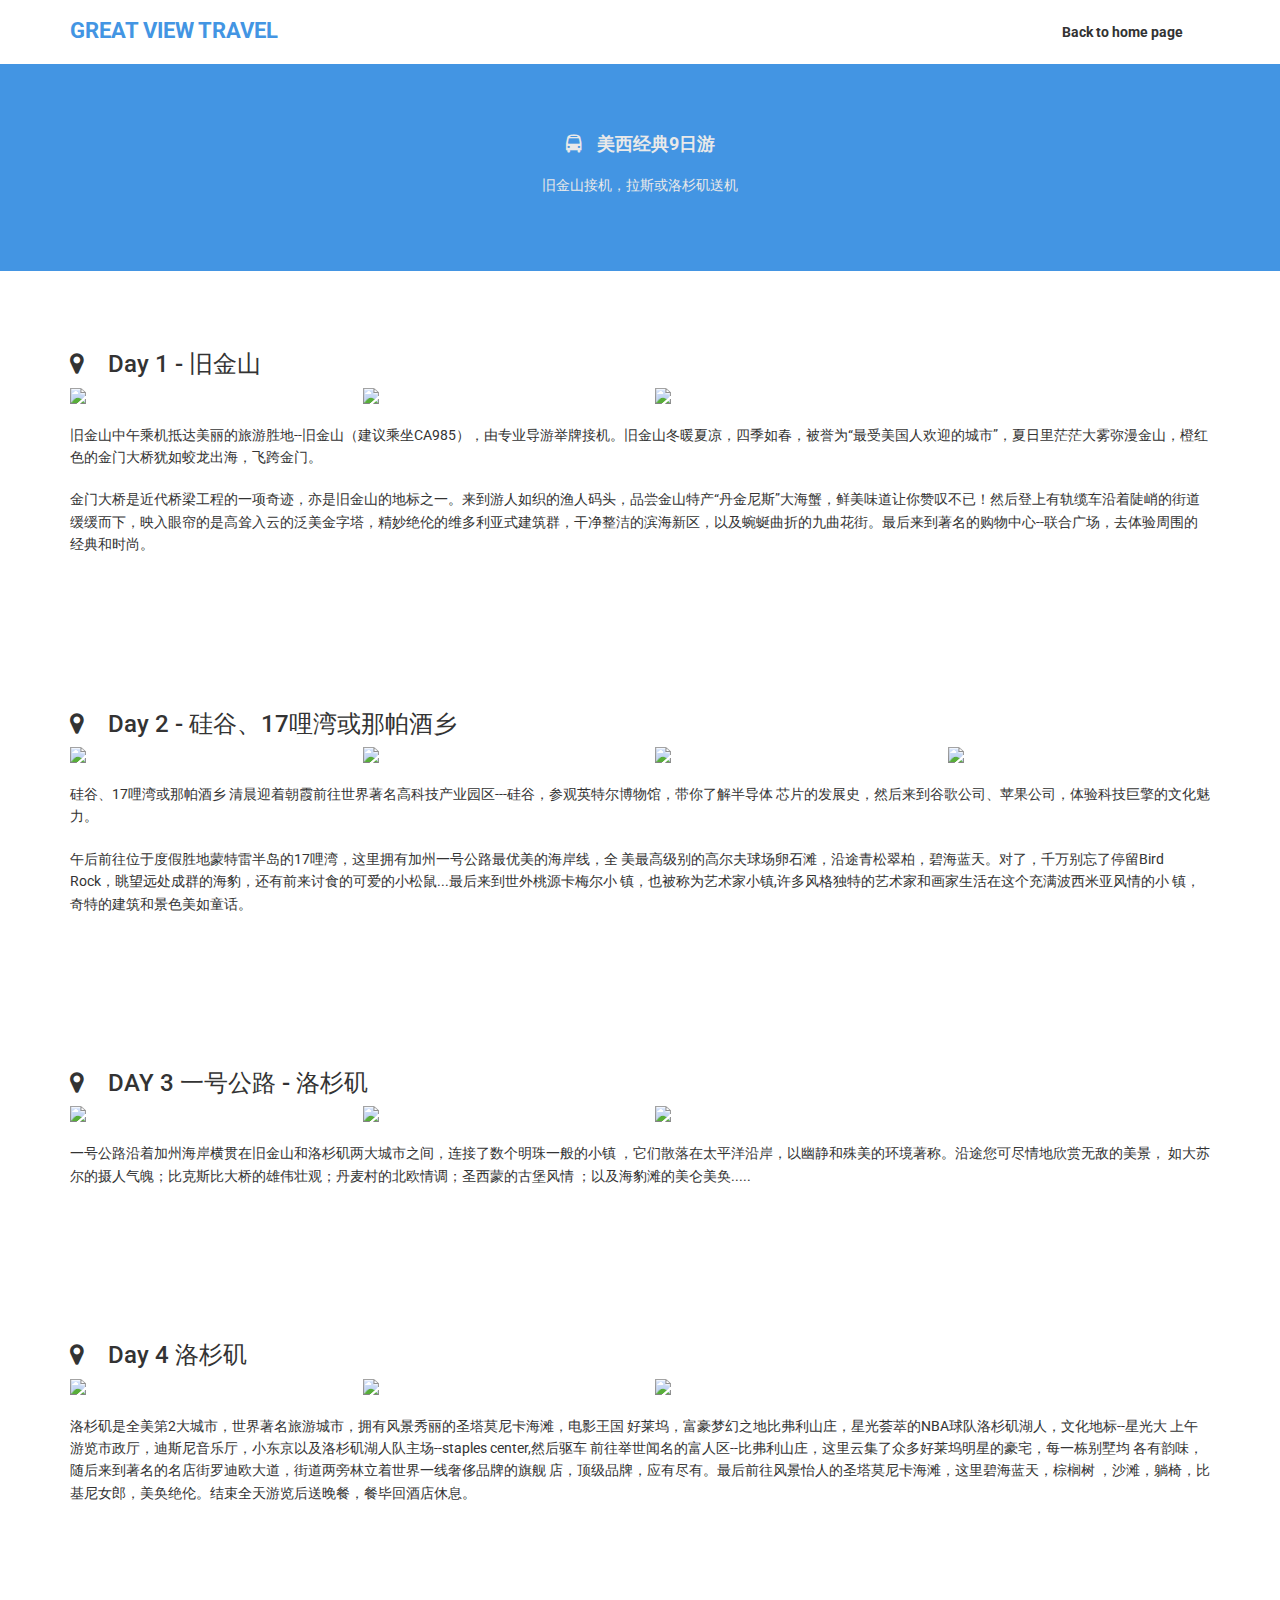
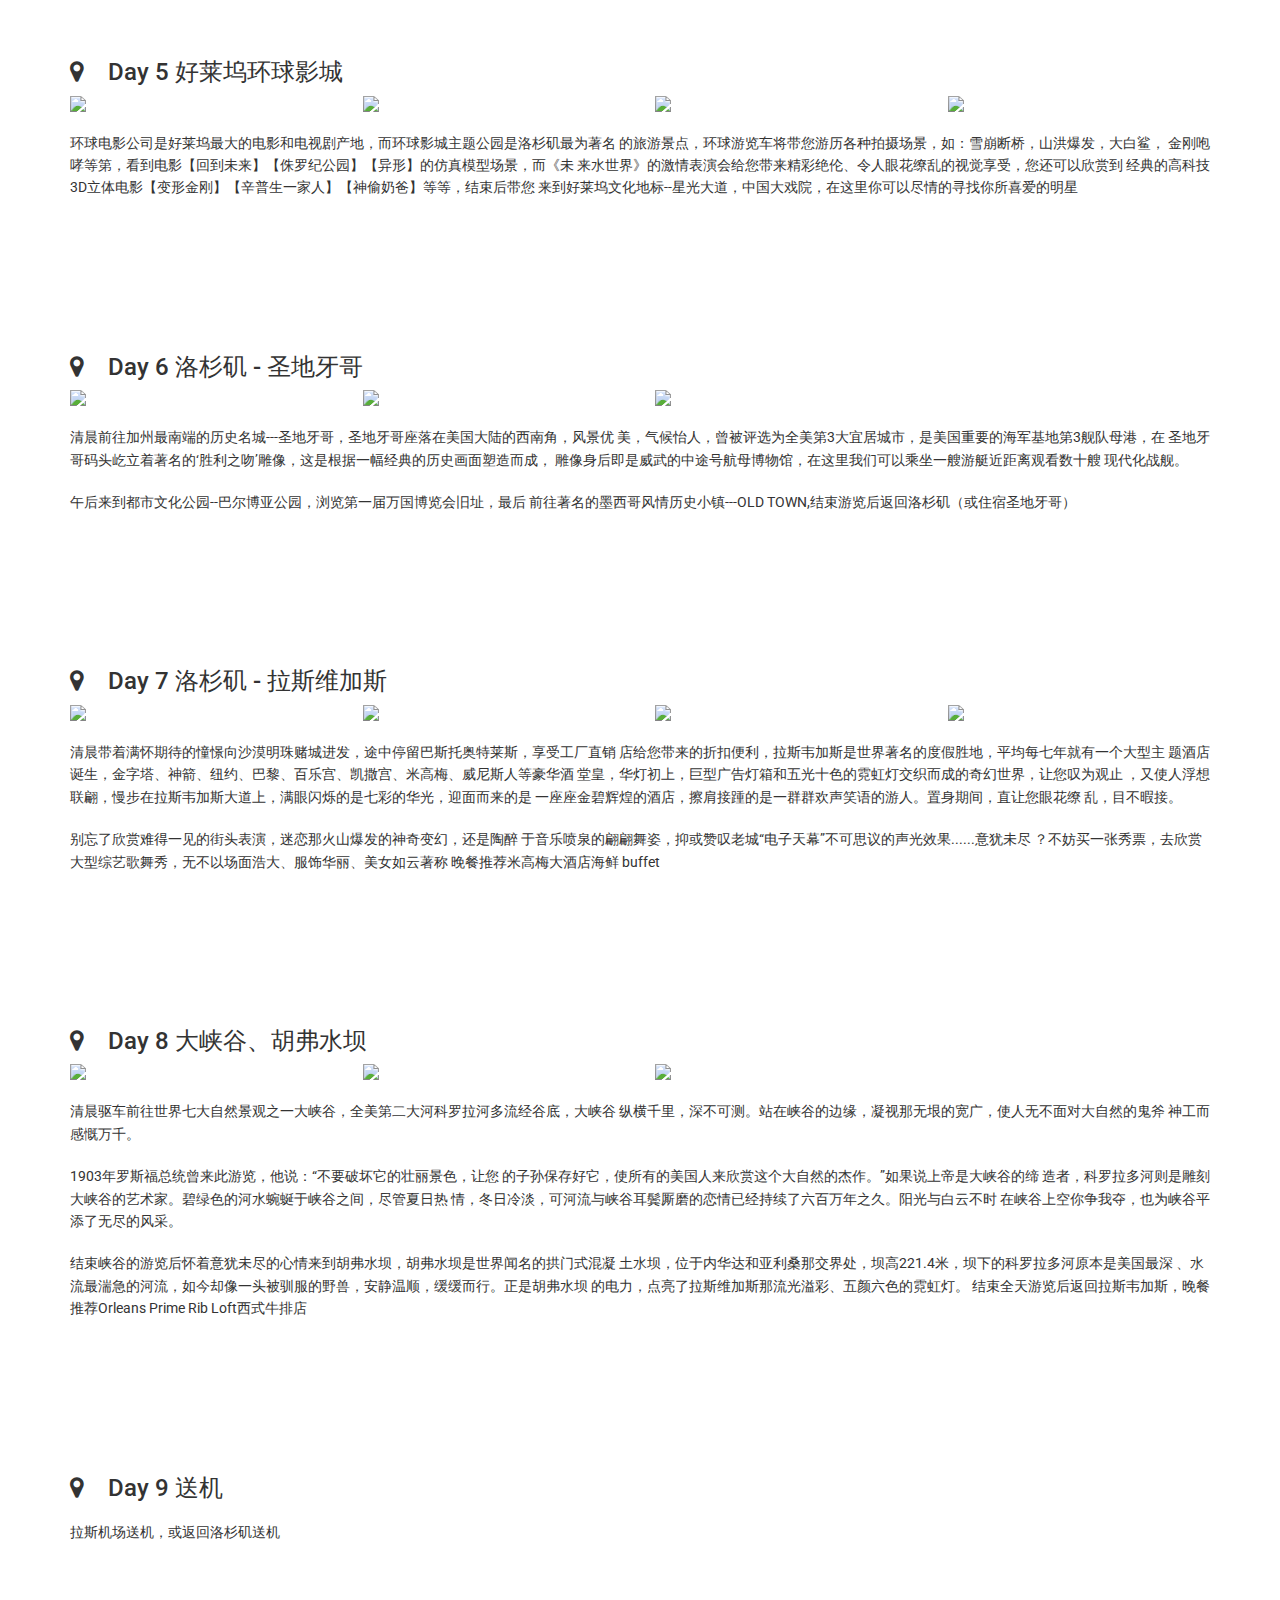
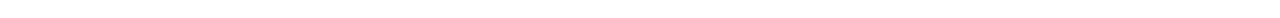
<file: itineraryd.html>
<!doctype html>
<html>
  <head>
    <meta charset="utf-8">
    <meta name="viewport" content="width=device-width, initial-scale=1, maximum-scale=1">
    <meta http-equiv="X-UA-Compatible" content="IE=edge">

    <!-- Use title if it's in the page YAML frontmatter -->
    <title>Luxury Tours</title>

        <link href='https://fonts.googleapis.com/css?family=Roboto:100,400,700' rel='stylesheet' type='text/css'>
    <link href='https://maxcdn.bootstrapcdn.com/font-awesome/4.5.0/css/font-awesome.min.css' rel="stylesheet" type='text/css'>
    <link href='https://maxcdn.bootstrapcdn.com/bootstrap/3.3.6/css/bootstrap.min.css' rel="stylesheet" type='text/css'>
    <link href="assets/stylesheets/vendor.css" rel="stylesheet" />
    <link href="assets/stylesheets/itineraryd_page.css" rel="stylesheet" />
  </head>

  <body class="itineraryd", data-spy="scroll" data-target="#main-nav" data-offset="200">
      <nav id="main-nav" class="x-main-nav main-nav navbar ">
  <div class="container">
    <div class="navbar-header">
      <button type="button" class="navbar-toggle" data-toggle="collapse" data-target="#site-nav">
        <span class="icon-bar"></span><span class="icon-bar"></span><span class="icon-bar"></span>
      </button>
      <a class="navbar-brand scrollto font-lang" href="#home">
          Great View Travel
      </a>
    </div>

    <div id="site-nav" class="navbar-collapse collapse">
      <ul class="nav navbar-nav navbar-right font-lang">
          <li><a href="./" class="">Back to home page</a></li>
      </ul>
    </div>
  </div>
</nav>

  <section id="header" class="highlights-tmpl page-section header" style="">  <div class='container-fluid'>
      <div id='' class='row '>
    <div style="" class='col-md-12 col-xs-12  '>
    <h4 class="text-noop" style="text-align: center;">
  <i class="fa fa-bus" style="color: "></i>

  &nbsp;&nbsp;
美西经典9日游 
</h4>

      <p style="text-align: center;">旧金山接机，拉斯或洛杉矶送机</p>

</div>

</div>

  </div>
</section>
  <section id="day1" class="info-cols-tmpl page-section day1" style="">  <div class='container'>
      <h3 class="text-noop" style="text-align: left;">
  <i class="fa fa-map-marker" style="color: "></i>

  &nbsp;&nbsp;
Day 1 - 旧金山
</h3>

      <div id='' class='row '>
    <div style="" class='col-md-3 col-xs-12  '>
    <img class="img-responsive" style="" src="https://middlegirlcdn.s3-us-west-2.amazonaws.com/uploads/image/file/617/15062717145238828f1a146ebbd146be.jpg" />

</div>

    <div style="" class='col-md-3 col-xs-12  '>
    <img class="img-responsive" style="" src="https://middlegirlcdn.s3-us-west-2.amazonaws.com/uploads/image/file/649/IMG_0193.JPG" />

</div>

    <div style="" class='col-md-3 col-xs-12  '>
    <img class="img-responsive" style="" src="https://middlegirlcdn.s3-us-west-2.amazonaws.com/uploads/image/file/650/150711121819800284dff3eeccfad71a.jpg" />

</div>

    <div style="" class='col-md-3 col-xs-12  '>
</div>

</div>

        <p style=""> 旧金山中午乘机抵达美丽的旅游胜地--旧金山（建议乘坐CA985），由专业导游举牌接机。旧金山冬暖夏凉，四季如春，被誉为“最受美国人欢迎的城市”，夏日里茫茫大雾弥漫金山，橙红色的金门大桥犹如蛟龙出海，飞跨金门。</p>

        <p style="">金门大桥是近代桥梁工程的一项奇迹，亦是旧金山的地标之一。来到游人如织的渔人码头，品尝金山特产“丹金尼斯”大海蟹，鲜美味道让你赞叹不已！然后登上有轨缆车沿着陡峭的街道缓缓而下，映入眼帘的是高耸入云的泛美金字塔，精妙绝伦的维多利亚式建筑群，干净整洁的滨海新区，以及蜿蜒曲折的九曲花街。最后来到著名的购物中心--联合广场，去体验周围的经典和时尚。</p>

  </div>
</section>
  <section id="day2" class="carousel-intro-tmpl page-section day2" style="">  <div class='container'>
      <h3 class="text-noop" style="text-align: left;">
  <i class="fa fa-map-marker" style="color: "></i>

  &nbsp;&nbsp;
Day 2 - 硅谷、17哩湾或那帕酒乡
</h3>

      <div id='' class='row '>
    <div style="" class='col-md-3 col-xs-12  '>
    <img class="img-responsive" style="" src="https://middlegirlcdn.s3-us-west-2.amazonaws.com/uploads/image/file/189/wKgB3FCjW1iAF-SgAAuuClf5JeI53.jpg" />

</div>

    <div style="" class='col-md-3 col-xs-12  '>
    <img class="img-responsive" style="" src="https://middlegirlcdn.s3-us-west-2.amazonaws.com/uploads/image/file/653/userid197492time20131223051148.jpg" />

</div>

    <div style="" class='col-md-3 col-xs-12  '>
    <img class="img-responsive" style="" src="https://middlegirlcdn.s3-us-west-2.amazonaws.com/uploads/image/file/652/IMG_1101.JPG" />

</div>

    <div style="" class='col-md-3 col-xs-12  '>
    <img class="img-responsive" style="" src="https://middlegirlcdn.s3-us-west-2.amazonaws.com/uploads/image/file/651/img11332.jpg" />

</div>

</div>

        <p style="">硅谷、17哩湾或那帕酒乡 清晨迎着朝霞前往世界著名高科技产业园区---硅谷，参观英特尔博物馆，带你了解半导体 芯片的发展史，然后来到谷歌公司、苹果公司，体验科技巨擎的文化魅力。 </p>

        <p style="">午后前往位于度假胜地蒙特雷半岛的17哩湾，这里拥有加州一号公路最优美的海岸线，全 美最高级别的高尔夫球场卵石滩，沿途青松翠柏，碧海蓝天。对了，千万别忘了停留Bird Rock，眺望远处成群的海豹，还有前来讨食的可爱的小松鼠...最后来到世外桃源卡梅尔小 镇，也被称为艺术家小镇,许多风格独特的艺术家和画家生活在这个充满波西米亚风情的小 镇，奇特的建筑和景色美如童话。</p>

  </div>
</section>
  <section id="day3" class="info-cols-tmpl page-section day3" style="">  <div class='container'>
      <h3 class="text-noop" style="text-align: left;">
  <i class="fa fa-map-marker" style="color: "></i>

  &nbsp;&nbsp;
DAY 3 一号公路 - 洛杉矶
</h3>

      <div id='' class='row '>
    <div style="" class='col-md-3 col-xs-12  '>
    <img class="img-responsive" style="" src="https://middlegirlcdn.s3-us-west-2.amazonaws.com/uploads/image/file/655/A2972CEA59B5432E04C29487AD62A68E.png" />

</div>

    <div style="" class='col-md-3 col-xs-12  '>
    <img class="img-responsive" style="" src="https://middlegirlcdn.s3-us-west-2.amazonaws.com/uploads/image/file/198/wKgB4lLefPGAcUZ_ABQ6G4jW8DE98.jpg" />

</div>

    <div style="" class='col-md-3 col-xs-12  '>
    <img class="img-responsive" style="" src="https://middlegirlcdn.s3-us-west-2.amazonaws.com/uploads/image/file/654/976436694226049715.jpg" />

</div>

    <div style="" class='col-md-3 col-xs-12  '>
</div>

</div>

        <p style=""> 一号公路沿着加州海岸横贯在旧金山和洛杉矶两大城市之间，连接了数个明珠一般的小镇 ，它们散落在太平洋沿岸，以幽静和殊美的环境著称。沿途您可尽情地欣赏无敌的美景， 如大苏尔的摄人气魄；比克斯比大桥的雄伟壮观；丹麦村的北欧情调；圣西蒙的古堡风情 ；以及海豹滩的美仑美奂.....</p>

  </div>
</section>
  <section id="day4" class="info-cols-tmpl page-section day4" style="">  <div class='container'>
      <h3 class="text-noop" style="text-align: left;">
  <i class="fa fa-map-marker" style="color: "></i>

  &nbsp;&nbsp;
Day 4 洛杉矶
</h3>

      <div id='' class='row '>
    <div style="" class='col-md-3 col-xs-12  '>
    <img class="img-responsive" style="" src="https://middlegirlcdn.s3-us-west-2.amazonaws.com/uploads/image/file/599/1506251524268345808256269ed55a4f.jpg" />

</div>

    <div style="" class='col-md-3 col-xs-12  '>
    <img class="img-responsive" style="" src="https://middlegirlcdn.s3-us-west-2.amazonaws.com/uploads/image/file/175/20130613142700182562.jpg" />

</div>

    <div style="" class='col-md-3 col-xs-12  '>
    <img class="img-responsive" style="" src="https://middlegirlcdn.s3-us-west-2.amazonaws.com/uploads/image/file/600/014AD12C9D820197FF8080814AD0B1B9.jpg" />

</div>

    <div style="" class='col-md-3 col-xs-12  '>
</div>

</div>

        <p style="">洛杉矶是全美第2大城市，世界著名旅游城市，拥有风景秀丽的圣塔莫尼卡海滩，电影王国 好莱坞，富豪梦幻之地比弗利山庄，星光荟萃的NBA球队洛杉矶湖人，文化地标--星光大 上午游览市政厅，迪斯尼音乐厅，小东京以及洛杉矶湖人队主场--staples center,然后驱车 前往举世闻名的富人区--比弗利山庄，这里云集了众多好莱坞明星的豪宅，每一栋别墅均 各有韵味，随后来到著名的名店街罗迪欧大道，街道两旁林立着世界一线奢侈品牌的旗舰 店，顶级品牌，应有尽有。最后前往风景怡人的圣塔莫尼卡海滩，这里碧海蓝天，棕榈树 ，沙滩，躺椅，比基尼女郎，美奂绝伦。结束全天游览后送晚餐，餐毕回酒店休息。</p>

  </div>
</section>
  <section id="day5" class="info-cols-tmpl page-section day5" style="">  <div class='container'>
      <h3 class="text-noop" style="text-align: left;">
  <i class="fa fa-map-marker" style="color: "></i>

  &nbsp;&nbsp;
Day 5 好莱坞环球影城 
</h3>

      <div id='' class='row '>
    <div style="" class='col-md-3 col-xs-12  '>
    <img class="img-responsive" style="" src="https://middlegirlcdn.s3-us-west-2.amazonaws.com/uploads/image/file/177/20140421034534_95759.jpg" />

</div>

    <div style="" class='col-md-3 col-xs-12  '>
    <img class="img-responsive" style="" src="https://middlegirlcdn.s3-us-west-2.amazonaws.com/uploads/image/file/170/1349253403281p178is9tg3r2r1ecr1u3k1lu218ha4.jpg" />

</div>

    <div style="" class='col-md-3 col-xs-12  '>
    <img class="img-responsive" style="" src="https://middlegirlcdn.s3-us-west-2.amazonaws.com/uploads/image/file/620/B35637E9040710865CE716CFB781EEEA.png" />

</div>

    <div style="" class='col-md-3 col-xs-12  '>
    <img class="img-responsive" style="" src="https://middlegirlcdn.s3-us-west-2.amazonaws.com/uploads/image/file/619/20130321153639208.jpg" />

</div>

</div>

        <p style="">环球电影公司是好莱坞最大的电影和电视剧产地，而环球影城主题公园是洛杉矶最为著名 的旅游景点，环球游览车将带您游历各种拍摄场景，如：雪崩断桥，山洪爆发，大白鲨， 金刚咆哮等第，看到电影【回到未来】【侏罗纪公园】【异形】的仿真模型场景，而《未 来水世界》的激情表演会给您带来精彩绝伦、令人眼花缭乱的视觉享受，您还可以欣赏到 经典的高科技3D立体电影【变形金刚】【辛普生一家人】【神偷奶爸】等等，结束后带您 来到好莱坞文化地标--星光大道，中国大戏院，在这里你可以尽情的寻找你所喜爱的明星</p>

  </div>
</section>
  <section id="day6" class="info-cols-tmpl page-section day6" style="">  <div class='container'>
      <h3 class="text-noop" style="text-align: left;">
  <i class="fa fa-map-marker" style="color: "></i>

  &nbsp;&nbsp;
Day 6 洛杉矶 - 圣地牙哥
</h3>

      <div id='' class='row '>
    <div style="" class='col-md-3 col-xs-12  '>
    <img class="img-responsive" style="" src="https://middlegirlcdn.s3-us-west-2.amazonaws.com/uploads/image/file/621/yqWx5FM6WDCAeLvlAAHNuYKI4yY508.jpg" />

</div>

    <div style="" class='col-md-3 col-xs-12  '>
    <img class="img-responsive" style="" src="https://middlegirlcdn.s3-us-west-2.amazonaws.com/uploads/image/file/622/3105794893042975570.jpg" />

</div>

    <div style="" class='col-md-3 col-xs-12  '>
    <img class="img-responsive" style="" src="https://middlegirlcdn.s3-us-west-2.amazonaws.com/uploads/image/file/182/big_230974_1425805535088.jpg" />

</div>

    <div style="" class='col-md-3 col-xs-12  '>
</div>

</div>

        <p style="">清晨前往加州最南端的历史名城---圣地牙哥，圣地牙哥座落在美国大陆的西南角，风景优 美，气候怡人，曾被评选为全美第3大宜居城市，是美国重要的海军基地第3舰队母港，在 圣地牙哥码头屹立着著名的‘胜利之吻’雕像，这是根据一幅经典的历史画面塑造而成， 雕像身后即是威武的中途号航母博物馆，在这里我们可以乘坐一艘游艇近距离观看数十艘 现代化战舰。</p>

        <p style="">午后来到都市文化公园--巴尔博亚公园，浏览第一届万国博览会旧址，最后 前往著名的墨西哥风情历史小镇---OLD TOWN,结束游览后返回洛杉矶（或住宿圣地牙哥）</p>

  </div>
</section>
  <section id="day7" class="info-cols-tmpl page-section day7" style="">  <div class='container'>
      <h3 class="text-noop" style="text-align: left;">
  <i class="fa fa-map-marker" style="color: "></i>

  &nbsp;&nbsp;
Day 7 洛杉矶 - 拉斯维加斯 
</h3>

      <div id='' class='row '>
    <div style="" class='col-md-3 col-xs-12  '>
    <img class="img-responsive" style="" src="https://middlegirlcdn.s3-us-west-2.amazonaws.com/uploads/image/file/626/IMG_0199.JPG" />

</div>

    <div style="" class='col-md-3 col-xs-12  '>
    <img class="img-responsive" style="" src="https://middlegirlcdn.s3-us-west-2.amazonaws.com/uploads/image/file/625/IMG_0198.JPG" />

</div>

    <div style="" class='col-md-3 col-xs-12  '>
    <img class="img-responsive" style="" src="https://middlegirlcdn.s3-us-west-2.amazonaws.com/uploads/image/file/624/IMG_0197.JPG" />

</div>

    <div style="" class='col-md-3 col-xs-12  '>
    <img class="img-responsive" style="" src="https://middlegirlcdn.s3-us-west-2.amazonaws.com/uploads/image/file/623/IMG_0200.JPG" />

</div>

</div>

        <p style="">清晨带着满怀期待的憧憬向沙漠明珠赌城进发，途中停留巴斯托奥特莱斯，享受工厂直销 店给您带来的折扣便利，拉斯韦加斯是世界著名的度假胜地，平均每七年就有一个大型主 题酒店诞生，金字塔、神箭、纽约、巴黎、百乐宫、凯撒宫、米高梅、威尼斯人等豪华酒 堂皇，华灯初上，巨型广告灯箱和五光十色的霓虹灯交织而成的奇幻世界，让您叹为观止 ，又使人浮想联翩，慢步在拉斯韦加斯大道上，满眼闪烁的是七彩的华光，迎面而来的是 一座座金碧辉煌的酒店，擦肩接踵的是一群群欢声笑语的游人。置身期间，直让您眼花缭 乱，目不暇接。</p>

        <p style="">别忘了欣赏难得一见的街头表演，迷恋那火山爆发的神奇变幻，还是陶醉 于音乐喷泉的翩翩舞姿，抑或赞叹老城“电子天幕”不可思议的声光效果......意犹未尽 ？不妨买一张秀票，去欣赏大型综艺歌舞秀，无不以场面浩大、服饰华丽、美女如云著称 晚餐推荐米高梅大酒店海鲜 buffet</p>

  </div>
</section>
  <section id="day8" class="carousel-intro-tmpl page-section day8" style="">  <div class='container'>
      <h3 class="text-noop" style="text-align: left;">
  <i class="fa fa-map-marker" style="color: "></i>

  &nbsp;&nbsp;
Day 8 大峡谷、胡弗水坝 
</h3>

      <div id='' class='row '>
    <div style="" class='col-md-3 col-xs-12  '>
    <img class="img-responsive" style="" src="https://middlegirlcdn.s3-us-west-2.amazonaws.com/uploads/image/file/618/F20CD23EEC25AA50670E3ED6404F71E4.jpg" />

</div>

    <div style="" class='col-md-3 col-xs-12  '>
    <img class="img-responsive" style="" src="https://middlegirlcdn.s3-us-west-2.amazonaws.com/uploads/image/file/193/wKgBt09yXn_JnR63AAOkoM77eHM88.jpg" />

</div>

    <div style="" class='col-md-3 col-xs-12  '>
    <img class="img-responsive" style="" src="https://middlegirlcdn.s3-us-west-2.amazonaws.com/uploads/image/file/180/201209070950497848.jpg" />

</div>

    <div style="" class='col-md-3 col-xs-12  '>
</div>

</div>

        <p style="">清晨驱车前往世界七大自然景观之一大峡谷，全美第二大河科罗拉河多流经谷底，大峡谷 纵横千里，深不可测。站在峡谷的边缘，凝视那无垠的宽广，使人无不面对大自然的鬼斧 神工而感慨万千。</p>

        <p style="">1903年罗斯福总统曾来此游览，他说：“不要破坏它的壮丽景色，让您 的子孙保存好它，使所有的美国人来欣赏这个大自然的杰作。”如果说上帝是大峡谷的缔 造者，科罗拉多河则是雕刻大峡谷的艺术家。碧绿色的河水蜿蜒于峡谷之间，尽管夏日热 情，冬日冷淡，可河流与峡谷耳鬓厮磨的恋情已经持续了六百万年之久。阳光与白云不时 在峡谷上空你争我夺，也为峡谷平添了无尽的风采。 </p>

        <p style="">结束峡谷的游览后怀着意犹未尽的心情来到胡弗水坝，胡弗水坝是世界闻名的拱门式混凝 土水坝，位于内华达和亚利桑那交界处，坝高221.4米，坝下的科罗拉多河原本是美国最深 、水流最湍急的河流，如今却像一头被驯服的野兽，安静温顺，缓缓而行。正是胡弗水坝 的电力，点亮了拉斯维加斯那流光溢彩、五颜六色的霓虹灯。 结束全天游览后返回拉斯韦加斯，晚餐推荐Orleans Prime Rib Loft西式牛排店</p>

  </div>
</section>
  <section id="day9" class="info-cols-tmpl page-section day9" style="">  <div class='container'>
      <h3 class="text-noop" style="text-align: left;">
  <i class="fa fa-map-marker" style="color: "></i>

  &nbsp;&nbsp;
Day 9 送机
</h3>

        <p style="">  拉斯机场送机，或返回洛杉矶送机</p>

  </div>
</section>

    <script src="https://cdnjs.cloudflare.com/ajax/libs/jquery/1.11.2/jquery.min.js"></script>
    <script src="https://maxcdn.bootstrapcdn.com/bootstrap/3.3.6/js/bootstrap.min.js"></script>

    <script src="assets/javascripts/vendor.js"></script>
    <script src="assets/javascripts/itineraryd_page.js"></script>

  </body>
</html>
</file>
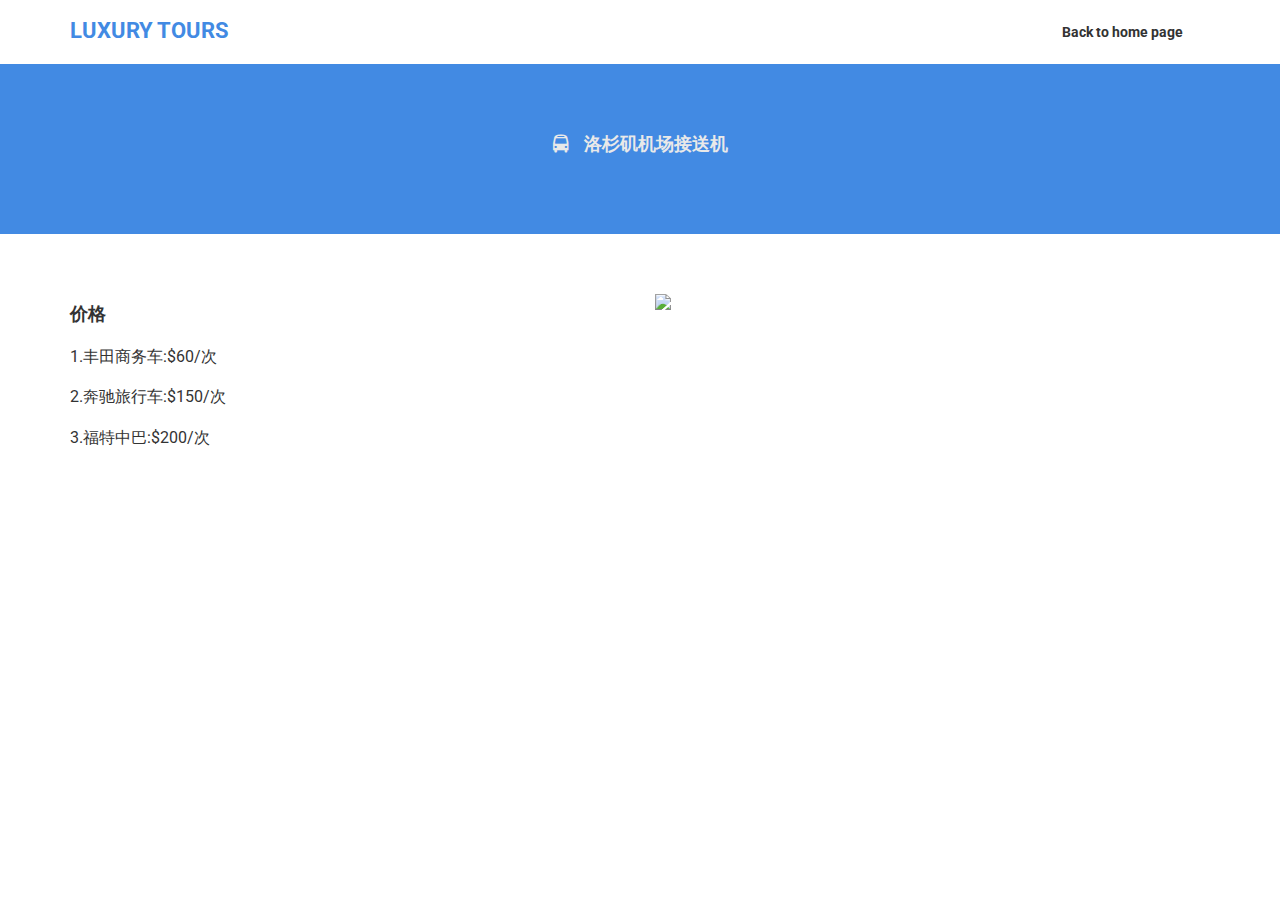
<file: itinerarye.html>
<!doctype html>
<html>
  <head>
    <meta charset="utf-8">
    <meta name="viewport" content="width=device-width, initial-scale=1, maximum-scale=1">
    <meta http-equiv="X-UA-Compatible" content="IE=edge">

    <!-- Use title if it's in the page YAML frontmatter -->
    <title>Luxury Tours</title>

        <link href='https://fonts.googleapis.com/css?family=Roboto:100,400,700' rel='stylesheet' type='text/css'>
    <link href='https://maxcdn.bootstrapcdn.com/font-awesome/4.5.0/css/font-awesome.min.css' rel="stylesheet" type='text/css'>
    <link href='https://maxcdn.bootstrapcdn.com/bootstrap/3.3.6/css/bootstrap.min.css' rel="stylesheet" type='text/css'>
    <link href="assets/stylesheets/vendor.css" rel="stylesheet" />
    <link href="assets/stylesheets/itinerarye_page.css" rel="stylesheet" />
  </head>

  <body class="itinerarye", data-spy="scroll" data-target="#main-nav" data-offset="200">
      <nav id="main-nav" class="x-main-nav main-nav navbar ">
  <div class="container">
    <div class="navbar-header">
      <button type="button" class="navbar-toggle" data-toggle="collapse" data-target="#site-nav">
        <span class="icon-bar"></span><span class="icon-bar"></span><span class="icon-bar"></span>
      </button>
      <a class="navbar-brand scrollto font-lang" href="#home">
          Luxury Tours
      </a>
    </div>

    <div id="site-nav" class="navbar-collapse collapse">
      <ul class="nav navbar-nav navbar-right font-lang">
          <li><a href="./" class="">Back to home page</a></li>
      </ul>
    </div>
  </div>
</nav>

  <section id="header" class="highlights-tmpl page-section header" style="">  <div class='container'>
      <div id='' class='row '>
    <div style="" class='col-md-12 col-xs-12  '>
    <h4 class="text-noop" style="text-align: center;">
  <i class="fa fa-bus" style="color: "></i>

  &nbsp;&nbsp;
洛杉矶机场接送机
</h4>

</div>

</div>

  </div>
</section>
  <section id="info" class="info-cols-tmpl page-section info" style="">  <div class='container'>
      <div id='' class='row '>
    <div style="" class='col-md-12 col-xs-12  '>
    <div id='' class='row '>
    <div style="" class='col-md-6 col-xs-12  '>
    <h4 class="text-noop" style="text-align: left;">
价格
</h4>

      <p style="font-size: 16px;">1.丰田商务车:$60/次</p>
  <p style="font-size: 16px;">2.奔驰旅行车:$150/次</p>
  <p style="font-size: 16px;">3.福特中巴:$200/次</p>

</div>

    <div style="" class='col-md-6 col-xs-12  '>
    <img class="img-responsive" style="" src="https://middlegirlcdn.s3-us-west-2.amazonaws.com/uploads/image/file/691/lax.png" />

</div>

</div>

</div>

</div>

  </div>
</section>

    <script src="https://cdnjs.cloudflare.com/ajax/libs/jquery/1.11.2/jquery.min.js"></script>
    <script src="https://maxcdn.bootstrapcdn.com/bootstrap/3.3.6/js/bootstrap.min.js"></script>

    <script src="assets/javascripts/vendor.js"></script>
    <script src="assets/javascripts/itinerarye_page.js"></script>

  </body>
</html>
</file>
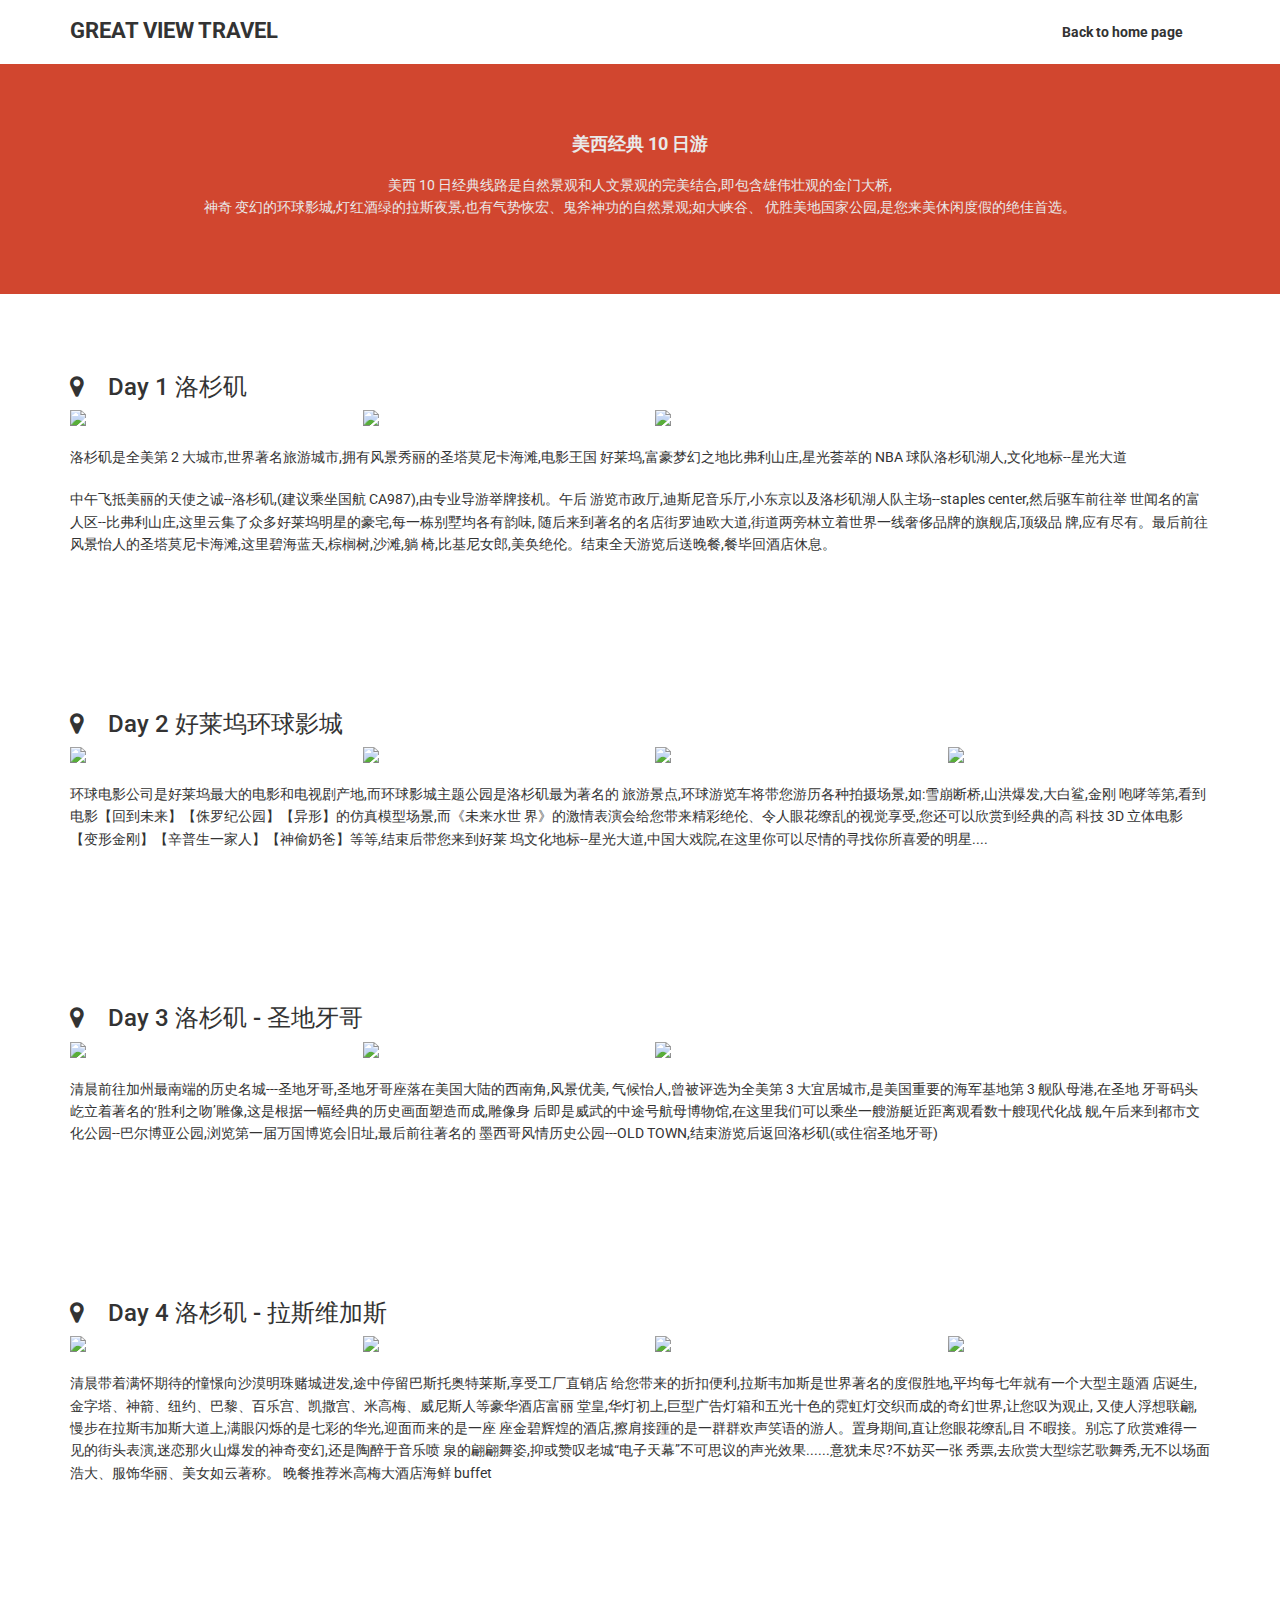
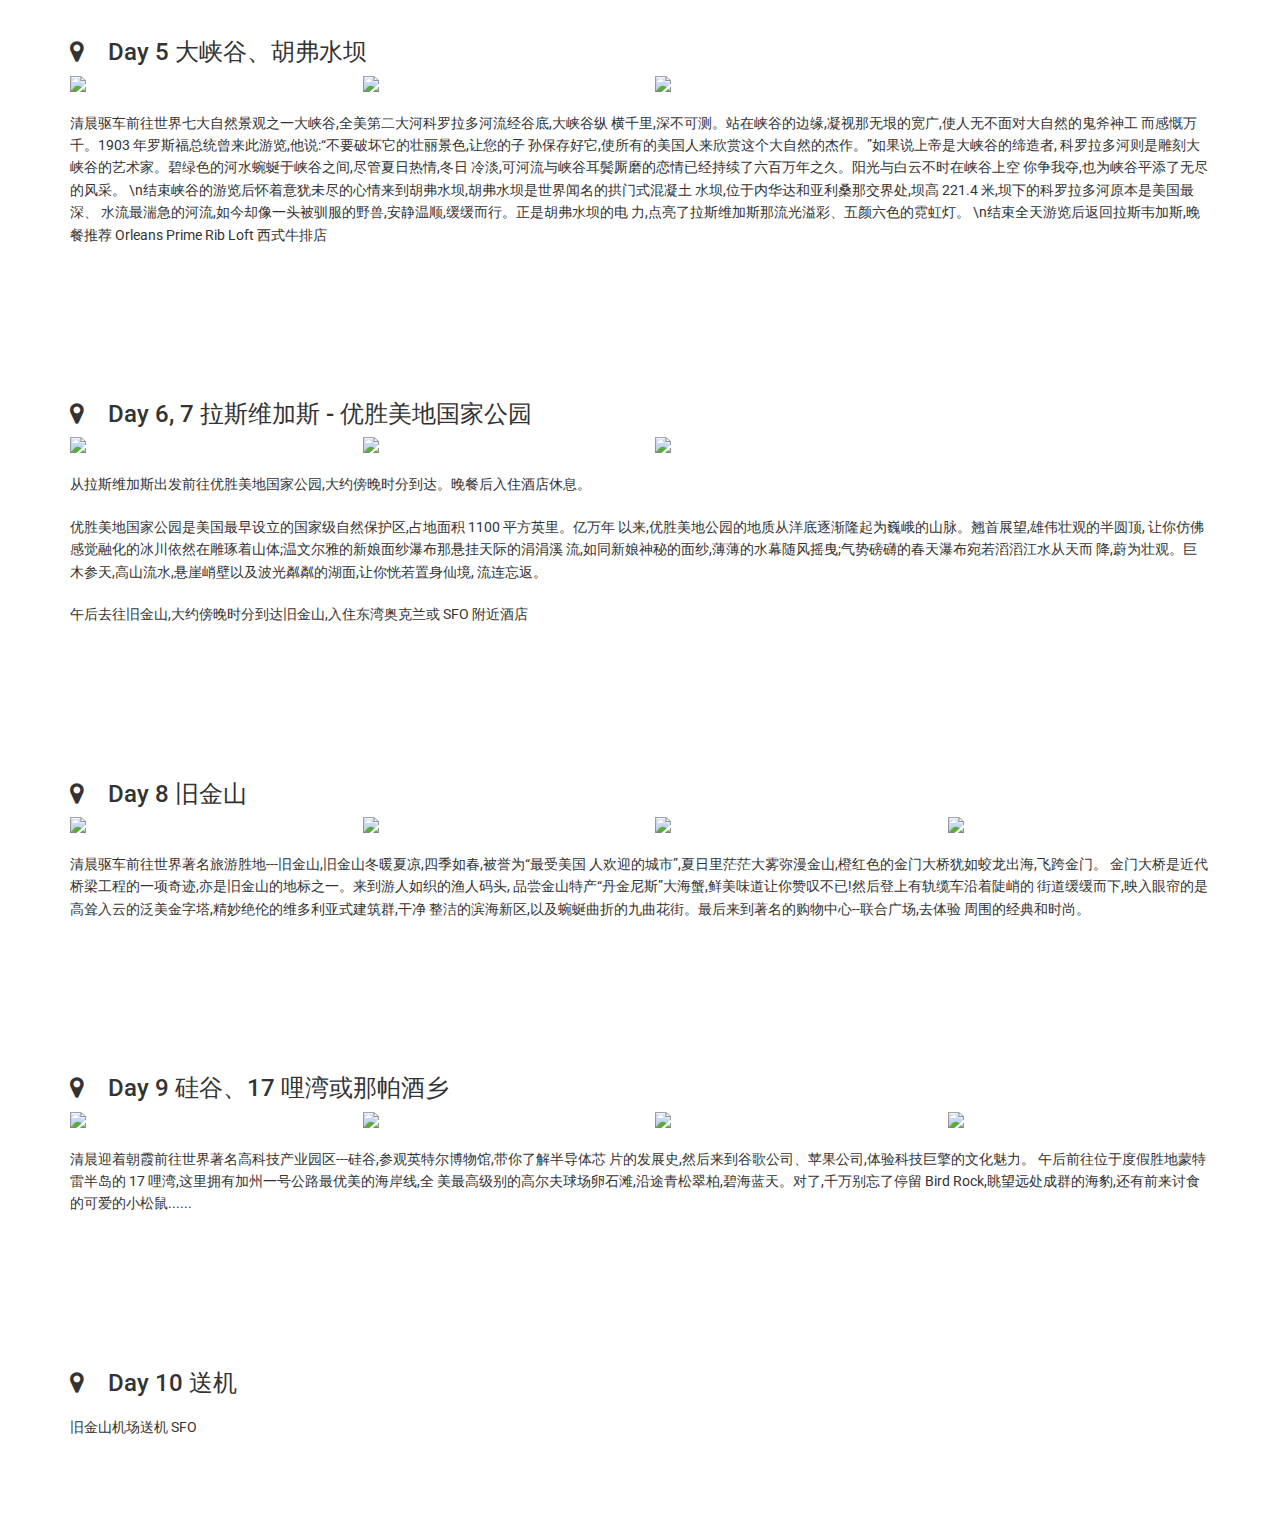
<file: itineraryf.html>
<!doctype html>
<html>
  <head>
    <meta charset="utf-8">
    <meta name="viewport" content="width=device-width, initial-scale=1, maximum-scale=1">
    <meta http-equiv="X-UA-Compatible" content="IE=edge">

    <!-- Use title if it's in the page YAML frontmatter -->
    <title>Great View Travel</title>

        <link href='https://fonts.googleapis.com/css?family=Roboto:100,400,700' rel='stylesheet' type='text/css'>
    <link href='https://maxcdn.bootstrapcdn.com/font-awesome/4.5.0/css/font-awesome.min.css' rel="stylesheet" type='text/css'>
    <link href='https://maxcdn.bootstrapcdn.com/bootstrap/3.3.6/css/bootstrap.min.css' rel="stylesheet" type='text/css'>
    <link href="assets/stylesheets/vendor.css" rel="stylesheet" />
    <link href="assets/stylesheets/itineraryf_page.css" rel="stylesheet" />
  </head>

  <body class="itineraryf", data-spy="scroll" data-target="#main-nav" data-offset="200">
      <nav id="main-nav" class="x-main-nav main-nav navbar ">
  <div class="container">
    <div class="navbar-header">
      <button type="button" class="navbar-toggle" data-toggle="collapse" data-target="#site-nav">
        <span class="icon-bar"></span><span class="icon-bar"></span><span class="icon-bar"></span>
      </button>
      <a class="navbar-brand scrollto font-lang" href="#home">
          Great View Travel
      </a>
    </div>

    <div id="site-nav" class="navbar-collapse collapse">
      <ul class="nav navbar-nav navbar-right font-lang">
          <li><a href="./" class="">Back to home page</a></li>
      </ul>
    </div>
  </div>
</nav>

  <section id="header" class="highlights-tmpl page-section header" style="">  <div class='container-fluid'>
      <div id='' class='row '>
    <div style="" class='col-md-12 col-xs-12  '>
    <h4 class="text-noop" style="text-align: center;">
美西经典 10 日游
</h4>

      <p style="text-align: center;">美西 10 日经典线路是自然景观和人文景观的完美结合,即包含雄伟壮观的金门大桥,<br>神奇 变幻的环球影城,灯红酒绿的拉斯夜景,也有气势恢宏、鬼斧神功的自然景观;如大峡谷、 优胜美地国家公园,是您来美休闲度假的绝佳首选。</p>

</div>

</div>

  </div>
</section>
  <section id="day1" class="info-cols-tmpl page-section day1" style="">  <div class='container'>
      <h3 class="text-noop" style="text-align: left;">
  <i class="fa fa-map-marker" style="color: "></i>

  &nbsp;&nbsp;
Day 1 洛杉矶
</h3>

      <div id='' class='row '>
    <div style="" class='col-md-3 col-xs-12  '>
    <img class="img-responsive" style="" src="https://middlegirlcdn.s3-us-west-2.amazonaws.com/uploads/image/file/599/1506251524268345808256269ed55a4f.jpg" />

</div>

    <div style="" class='col-md-3 col-xs-12  '>
    <img class="img-responsive" style="" src="https://middlegirlcdn.s3-us-west-2.amazonaws.com/uploads/image/file/601/de6e87f73f8442599cffab511e013441.jpg" />

</div>

    <div style="" class='col-md-3 col-xs-12  '>
    <img class="img-responsive" style="" src="https://middlegirlcdn.s3-us-west-2.amazonaws.com/uploads/image/file/600/014AD12C9D820197FF8080814AD0B1B9.jpg" />

</div>

    <div style="" class='col-md-3 col-xs-12  '>
</div>

</div>

        <p style="">洛杉矶是全美第 2 大城市,世界著名旅游城市,拥有风景秀丽的圣塔莫尼卡海滩,电影王国 好莱坞,富豪梦幻之地比弗利山庄,星光荟萃的 NBA 球队洛杉矶湖人,文化地标--星光大道</p>

        <p style="">中午飞抵美丽的天使之诚--洛杉矶,(建议乘坐国航 CA987),由专业导游举牌接机。午后 游览市政厅,迪斯尼音乐厅,小东京以及洛杉矶湖人队主场--staples center,然后驱车前往举 世闻名的富人区--比弗利山庄,这里云集了众多好莱坞明星的豪宅,每一栋别墅均各有韵味, 随后来到著名的名店街罗迪欧大道,街道两旁林立着世界一线奢侈品牌的旗舰店,顶级品 牌,应有尽有。最后前往风景怡人的圣塔莫尼卡海滩,这里碧海蓝天,棕榈树,沙滩,躺 椅,比基尼女郎,美奂绝伦。结束全天游览后送晚餐,餐毕回酒店休息。</p>

  </div>
</section>
  <section id="title" class="info-cols-tmpl page-section title" style="">  <div class='container'>
      <h3 class="text-noop" style="text-align: left;">
  <i class="fa fa-map-marker" style="color: "></i>

  &nbsp;&nbsp;
Day 2 好莱坞环球影城
</h3>

      <div id='' class='row '>
    <div style="" class='col-md-3 col-xs-12  '>
    <img class="img-responsive" style="" src="https://middlegirlcdn.s3-us-west-2.amazonaws.com/uploads/image/file/177/20140421034534_95759.jpg" />

</div>

    <div style="" class='col-md-3 col-xs-12  '>
    <img class="img-responsive" style="" src="https://middlegirlcdn.s3-us-west-2.amazonaws.com/uploads/image/file/170/1349253403281p178is9tg3r2r1ecr1u3k1lu218ha4.jpg" />

</div>

    <div style="" class='col-md-3 col-xs-12  '>
    <img class="img-responsive" style="" src="https://middlegirlcdn.s3-us-west-2.amazonaws.com/uploads/image/file/620/B35637E9040710865CE716CFB781EEEA.png" />

</div>

    <div style="" class='col-md-3 col-xs-12  '>
    <img class="img-responsive" style="" src="https://middlegirlcdn.s3-us-west-2.amazonaws.com/uploads/image/file/619/20130321153639208.jpg" />

</div>

</div>

        <p style="">环球电影公司是好莱坞最大的电影和电视剧产地,而环球影城主题公园是洛杉矶最为著名的 旅游景点,环球游览车将带您游历各种拍摄场景,如:雪崩断桥,山洪爆发,大白鲨,金刚 咆哮等第,看到电影【回到未来】【侏罗纪公园】【异形】的仿真模型场景,而《未来水世 界》的激情表演会给您带来精彩绝伦、令人眼花缭乱的视觉享受,您还可以欣赏到经典的高 科技 3D 立体电影【变形金刚】【辛普生一家人】【神偷奶爸】等等,结束后带您来到好莱 坞文化地标--星光大道,中国大戏院,在这里你可以尽情的寻找你所喜爱的明星....</p>

  </div>
</section>
  <section id="day3" class="info-cols-tmpl page-section day3" style="">  <div class='container'>
      <h3 class="text-noop" style="text-align: left;">
  <i class="fa fa-map-marker" style="color: "></i>

  &nbsp;&nbsp;
Day 3 洛杉矶 - 圣地牙哥
</h3>

      <div id='' class='row '>
    <div style="" class='col-md-3 col-xs-12  '>
    <img class="img-responsive" style="" src="https://middlegirlcdn.s3-us-west-2.amazonaws.com/uploads/image/file/621/yqWx5FM6WDCAeLvlAAHNuYKI4yY508.jpg" />

</div>

    <div style="" class='col-md-3 col-xs-12  '>
    <img class="img-responsive" style="" src="https://middlegirlcdn.s3-us-west-2.amazonaws.com/uploads/image/file/622/3105794893042975570.jpg" />

</div>

    <div style="" class='col-md-3 col-xs-12  '>
    <img class="img-responsive" style="" src="https://middlegirlcdn.s3-us-west-2.amazonaws.com/uploads/image/file/182/big_230974_1425805535088.jpg" />

</div>

    <div style="" class='col-md-3 col-xs-12  '>
</div>

</div>

        <p style="">清晨前往加州最南端的历史名城---圣地牙哥,圣地牙哥座落在美国大陆的西南角,风景优美, 气候怡人,曾被评选为全美第 3 大宜居城市,是美国重要的海军基地第 3 舰队母港,在圣地 牙哥码头屹立着著名的‘胜利之吻’雕像,这是根据一幅经典的历史画面塑造而成,雕像身 后即是威武的中途号航母博物馆,在这里我们可以乘坐一艘游艇近距离观看数十艘现代化战 舰,午后来到都市文化公园--巴尔博亚公园,浏览第一届万国博览会旧址,最后前往著名的 墨西哥风情历史公园---OLD TOWN,结束游览后返回洛杉矶(或住宿圣地牙哥)</p>

  </div>
</section>
  <section id="day4" class="info-cols-tmpl page-section day4" style="">  <div class='container'>
      <h3 class="text-noop" style="text-align: left;">
  <i class="fa fa-map-marker" style="color: "></i>

  &nbsp;&nbsp;
Day 4 洛杉矶 - 拉斯维加斯
</h3>

      <div id='' class='row '>
    <div style="" class='col-md-3 col-xs-12  '>
    <img class="img-responsive" style="" src="https://middlegirlcdn.s3-us-west-2.amazonaws.com/uploads/image/file/626/IMG_0199.JPG" />

</div>

    <div style="" class='col-md-3 col-xs-12  '>
    <img class="img-responsive" style="" src="https://middlegirlcdn.s3-us-west-2.amazonaws.com/uploads/image/file/625/IMG_0198.JPG" />

</div>

    <div style="" class='col-md-3 col-xs-12  '>
    <img class="img-responsive" style="" src="https://middlegirlcdn.s3-us-west-2.amazonaws.com/uploads/image/file/624/IMG_0197.JPG" />

</div>

    <div style="" class='col-md-3 col-xs-12  '>
    <img class="img-responsive" style="" src="https://middlegirlcdn.s3-us-west-2.amazonaws.com/uploads/image/file/184/b5ce925434932f7a3b293540.jpg" />

</div>

</div>

        <p style="">清晨带着满怀期待的憧憬向沙漠明珠赌城进发,途中停留巴斯托奥特莱斯,享受工厂直销店 给您带来的折扣便利,拉斯韦加斯是世界著名的度假胜地,平均每七年就有一个大型主题酒 店诞生,金字塔、神箭、纽约、巴黎、百乐宫、凯撒宫、米高梅、威尼斯人等豪华酒店富丽 堂皇,华灯初上,巨型广告灯箱和五光十色的霓虹灯交织而成的奇幻世界,让您叹为观止, 又使人浮想联翩,慢步在拉斯韦加斯大道上,满眼闪烁的是七彩的华光,迎面而来的是一座 座金碧辉煌的酒店,擦肩接踵的是一群群欢声笑语的游人。置身期间,直让您眼花缭乱,目 不暇接。别忘了欣赏难得一见的街头表演,迷恋那火山爆发的神奇变幻,还是陶醉于音乐喷 泉的翩翩舞姿,抑或赞叹老城“电子天幕”不可思议的声光效果......意犹未尽?不妨买一张 秀票,去欣赏大型综艺歌舞秀,无不以场面浩大、服饰华丽、美女如云著称。 晚餐推荐米高梅大酒店海鲜 buffet</p>

  </div>
</section>
  <section id="day5" class="info-cols-tmpl page-section day5" style="">  <div class='container'>
      <h3 class="text-noop" style="text-align: left;">
  <i class="fa fa-map-marker" style="color: "></i>

  &nbsp;&nbsp;
Day 5 大峡谷、胡弗水坝
</h3>

      <div id='' class='row '>
    <div style="" class='col-md-3 col-xs-12  '>
    <img class="img-responsive" style="" src="https://middlegirlcdn.s3-us-west-2.amazonaws.com/uploads/image/file/618/F20CD23EEC25AA50670E3ED6404F71E4.jpg" />

</div>

    <div style="" class='col-md-3 col-xs-12  '>
    <img class="img-responsive" style="" src="https://middlegirlcdn.s3-us-west-2.amazonaws.com/uploads/image/file/193/wKgBt09yXn_JnR63AAOkoM77eHM88.jpg" />

</div>

    <div style="" class='col-md-3 col-xs-12  '>
    <img class="img-responsive" style="" src="https://middlegirlcdn.s3-us-west-2.amazonaws.com/uploads/image/file/180/201209070950497848.jpg" />

</div>

    <div style="" class='col-md-3 col-xs-12  '>
</div>

</div>

        <p style="">清晨驱车前往世界七大自然景观之一大峡谷,全美第二大河科罗拉多河流经谷底,大峡谷纵 横千里,深不可测。站在峡谷的边缘,凝视那无垠的宽广,使人无不面对大自然的鬼斧神工 而感慨万千。1903 年罗斯福总统曾来此游览,他说:“不要破坏它的壮丽景色,让您的子 孙保存好它,使所有的美国人来欣赏这个大自然的杰作。”如果说上帝是大峡谷的缔造者, 科罗拉多河则是雕刻大峡谷的艺术家。碧绿色的河水蜿蜒于峡谷之间,尽管夏日热情,冬日 冷淡,可河流与峡谷耳鬓厮磨的恋情已经持续了六百万年之久。阳光与白云不时在峡谷上空 你争我夺,也为峡谷平添了无尽的风采。 \n结束峡谷的游览后怀着意犹未尽的心情来到胡弗水坝,胡弗水坝是世界闻名的拱门式混凝土 水坝,位于内华达和亚利桑那交界处,坝高 221.4 米,坝下的科罗拉多河原本是美国最深、 水流最湍急的河流,如今却像一头被驯服的野兽,安静温顺,缓缓而行。正是胡弗水坝的电 力,点亮了拉斯维加斯那流光溢彩、五颜六色的霓虹灯。 \n结束全天游览后返回拉斯韦加斯,晚餐推荐 Orleans Prime Rib Loft 西式牛排店</p>

  </div>
</section>
  <section id="day6" class="info-cols-tmpl page-section day6" style="">  <div class='container'>
      <h3 class="text-noop" style="text-align: left;">
  <i class="fa fa-map-marker" style="color: "></i>

  &nbsp;&nbsp;
Day 6, 7 拉斯维加斯 - 优胜美地国家公园
</h3>

      <div id='' class='row '>
    <div style="" class='col-md-3 col-xs-12  '>
    <img class="img-responsive" style="" src="https://middlegirlcdn.s3-us-west-2.amazonaws.com/uploads/image/file/687/ysmd2.png" />

</div>

    <div style="" class='col-md-3 col-xs-12  '>
    <img class="img-responsive" style="" src="https://middlegirlcdn.s3-us-west-2.amazonaws.com/uploads/image/file/686/ysmd1.png" />

</div>

    <div style="" class='col-md-3 col-xs-12  '>
    <img class="img-responsive" style="" src="https://middlegirlcdn.s3-us-west-2.amazonaws.com/uploads/image/file/685/ysmd3.png" />

</div>

    <div style="" class='col-md-3 col-xs-12  '>
</div>

</div>

        <p style="">从拉斯维加斯出发前往优胜美地国家公园,大约傍晚时分到达。晚餐后入住酒店休息。</p>
  <p style="">优胜美地国家公园是美国最早设立的国家级自然保护区,占地面积 1100 平方英里。亿万年 以来,优胜美地公园的地质从洋底逐渐隆起为巍峨的山脉。翘首展望,雄伟壮观的半圆顶, 让你仿佛感觉融化的冰川依然在雕琢着山体;温文尔雅的新娘面纱瀑布那悬挂天际的涓涓溪 流,如同新娘神秘的面纱,薄薄的水幕随风摇曳;气势磅礴的春天瀑布宛若滔滔江水从天而 降,蔚为壮观。巨木参天,高山流水,悬崖峭壁以及波光粼粼的湖面,让你恍若置身仙境, 流连忘返。</p>
  <p style="">午后去往旧金山,大约傍晚时分到达旧金山,入住东湾奥克兰或 SFO 附近酒店</p>

  </div>
</section>
  <section id="day7" class="info-cols-tmpl page-section day7" style="">  <div class='container'>
      <h3 class="text-noop" style="text-align: left;">
  <i class="fa fa-map-marker" style="color: "></i>

  &nbsp;&nbsp;
Day 8 旧金山
</h3>

      <div id='' class='row '>
    <div style="" class='col-md-3 col-xs-12  '>
    <img class="img-responsive" style="" src="https://middlegirlcdn.s3-us-west-2.amazonaws.com/uploads/image/file/617/15062717145238828f1a146ebbd146be.jpg" />

</div>

    <div style="" class='col-md-3 col-xs-12  '>
    <img class="img-responsive" style="" src="https://middlegirlcdn.s3-us-west-2.amazonaws.com/uploads/image/file/650/150711121819800284dff3eeccfad71a.jpg" />

</div>

    <div style="" class='col-md-3 col-xs-12  '>
    <img class="img-responsive" style="" src="https://middlegirlcdn.s3-us-west-2.amazonaws.com/uploads/image/file/649/IMG_0193.JPG" />

</div>

    <div style="" class='col-md-3 col-xs-12  '>
    <img class="img-responsive" style="" src="https://middlegirlcdn.s3-us-west-2.amazonaws.com/uploads/image/file/688/img123.png" />

</div>

</div>

        <p style="">清晨驱车前往世界著名旅游胜地---旧金山,旧金山冬暖夏凉,四季如春,被誉为“最受美国 人欢迎的城市”,夏日里茫茫大雾弥漫金山,橙红色的金门大桥犹如蛟龙出海,飞跨金门。 金门大桥是近代桥梁工程的一项奇迹,亦是旧金山的地标之一。来到游人如织的渔人码头, 品尝金山特产“丹金尼斯”大海蟹,鲜美味道让你赞叹不已!然后登上有轨缆车沿着陡峭的 街道缓缓而下,映入眼帘的是高耸入云的泛美金字塔,精妙绝伦的维多利亚式建筑群,干净 整洁的滨海新区,以及蜿蜒曲折的九曲花街。最后来到著名的购物中心--联合广场,去体验 周围的经典和时尚。</p>

  </div>
</section>
  <section id="day9" class="info-cols-tmpl page-section day9" style="">  <div class='container'>
      <h3 class="text-noop" style="text-align: left;">
  <i class="fa fa-map-marker" style="color: "></i>

  &nbsp;&nbsp;
Day 9 硅谷、17 哩湾或那帕酒乡
</h3>

      <div id='' class='row '>
    <div style="" class='col-md-3 col-xs-12  '>
    <img class="img-responsive" style="" src="https://middlegirlcdn.s3-us-west-2.amazonaws.com/uploads/image/file/189/wKgB3FCjW1iAF-SgAAuuClf5JeI53.jpg" />

</div>

    <div style="" class='col-md-3 col-xs-12  '>
    <img class="img-responsive" style="" src="https://middlegirlcdn.s3-us-west-2.amazonaws.com/uploads/image/file/653/userid197492time20131223051148.jpg" />

</div>

    <div style="" class='col-md-3 col-xs-12  '>
    <img class="img-responsive" style="" src="https://middlegirlcdn.s3-us-west-2.amazonaws.com/uploads/image/file/689/img232.png" />

</div>

    <div style="" class='col-md-3 col-xs-12  '>
    <img class="img-responsive" style="" src="https://middlegirlcdn.s3-us-west-2.amazonaws.com/uploads/image/file/652/IMG_1101.JPG" />

</div>

</div>

        <p style="">清晨迎着朝霞前往世界著名高科技产业园区---硅谷,参观英特尔博物馆,带你了解半导体芯 片的发展史,然后来到谷歌公司、苹果公司,体验科技巨擎的文化魅力。 午后前往位于度假胜地蒙特雷半岛的 17 哩湾,这里拥有加州一号公路最优美的海岸线,全 美最高级别的高尔夫球场卵石滩,沿途青松翠柏,碧海蓝天。对了,千万别忘了停留 Bird Rock,眺望远处成群的海豹,还有前来讨食的可爱的小松鼠......</p>

  </div>
</section>
  <section id="day10" class="info-cols-tmpl page-section day10" style="">  <div class='container'>
      <h3 class="text-noop" style="text-align: left;">
  <i class="fa fa-map-marker" style="color: "></i>

  &nbsp;&nbsp;
Day 10 送机
</h3>

        <p style="">旧金山机场送机 SFO</p>

  </div>
</section>

    <script src="https://cdnjs.cloudflare.com/ajax/libs/jquery/1.11.2/jquery.min.js"></script>
    <script src="https://maxcdn.bootstrapcdn.com/bootstrap/3.3.6/js/bootstrap.min.js"></script>

    <script src="assets/javascripts/vendor.js"></script>
    <script src="assets/javascripts/itineraryf_page.js"></script>

  </body>
</html>
</file>
<file: assets/stylesheets/application.css>
@charset "UTF-8";
/* line 24, /home/deployer/middle_girl_sites/sites/lai-ke-rui-travel/source/assets/stylesheets/_index_theme.scss.erb */
body {
  line-height: 24px;
  font-family: 微软雅黑, Roboto;
  font-size: 14px;
  background-color: #ffffff;
  color: #333333; }
  /* line 31, /home/deployer/middle_girl_sites/sites/lai-ke-rui-travel/source/assets/stylesheets/_index_theme.scss.erb */
  body p.lead {
    font-size: 1.8em;
    font-weight: 700; }
  /* line 36, /home/deployer/middle_girl_sites/sites/lai-ke-rui-travel/source/assets/stylesheets/_index_theme.scss.erb */
  body.navbar-shrink-margin {
    padding-top: 0px; }
  /* line 40, /home/deployer/middle_girl_sites/sites/lai-ke-rui-travel/source/assets/stylesheets/_index_theme.scss.erb */
  body a.block {
    display: block; }
    /* line 42, /home/deployer/middle_girl_sites/sites/lai-ke-rui-travel/source/assets/stylesheets/_index_theme.scss.erb */
    body a.block img {
      width: 100%; }
  /* line 45, /home/deployer/middle_girl_sites/sites/lai-ke-rui-travel/source/assets/stylesheets/_index_theme.scss.erb */
  body p {
    line-height: 1.6em;
    font-size: 1em;
    margin: 0 0 15px; }
  /* line 51, /home/deployer/middle_girl_sites/sites/lai-ke-rui-travel/source/assets/stylesheets/_index_theme.scss.erb */
  body h4 {
    margin: 10px 0 20px 0;
    font-weight: bold; }
  /* line 56, /home/deployer/middle_girl_sites/sites/lai-ke-rui-travel/source/assets/stylesheets/_index_theme.scss.erb */
  body .col-right {
    float: right; }
  /* line 60, /home/deployer/middle_girl_sites/sites/lai-ke-rui-travel/source/assets/stylesheets/_index_theme.scss.erb */
  body .list-row {
    margin-bottom: 30px; }
  /* line 64, /home/deployer/middle_girl_sites/sites/lai-ke-rui-travel/source/assets/stylesheets/_index_theme.scss.erb */
  body ol, body ul {
    font-size: 1.1em;
    line-height: 1.8em; }
  /* line 70, /home/deployer/middle_girl_sites/sites/lai-ke-rui-travel/source/assets/stylesheets/_index_theme.scss.erb */
  body .img-col img {
    margin-bottom: 30px; }

/* line 76, /home/deployer/middle_girl_sites/sites/lai-ke-rui-travel/source/assets/stylesheets/_index_theme.scss.erb */
.monolog {
  display: block;
  position: fixed;
  top: 0;
  left: 0;
  right: 0;
  bottom: 0;
  background: #ffffff;
  z-index: 2000;
  overflow-x: hidden;
  overflow-y: auto; }

/* line 89, /home/deployer/middle_girl_sites/sites/lai-ke-rui-travel/source/assets/stylesheets/_index_theme.scss.erb */
.owl-carousel-container {
  overflow: hidden;
  margin-bottom: 30px; }
  /* line 92, /home/deployer/middle_girl_sites/sites/lai-ke-rui-travel/source/assets/stylesheets/_index_theme.scss.erb */
  .owl-carousel-container .carousel-item img {
    transform: scale(1);
    -ms-transform: scale(1);
    -webkit-transform: scale(1);
    width: 100%;
    transition: all 2s cubic-bezier(0.23, 1, 0.32, 1) 0s;
    -moz-transition: all 2s cubic-bezier(0.23, 1, 0.32, 1) 0s;
    -webkit-transition: all 2s cubic-bezier(0.23, 1, 0.32, 1) 0s;
    -o-transition: all 2s cubic-bezier(0.23, 1, 0.32, 1) 0s; }

/* line 104, /home/deployer/middle_girl_sites/sites/lai-ke-rui-travel/source/assets/stylesheets/_index_theme.scss.erb */
section {
  background-color: #ffffff; }
  /* line 107, /home/deployer/middle_girl_sites/sites/lai-ke-rui-travel/source/assets/stylesheets/_index_theme.scss.erb */
  section header h1 {
    margin-top: 0;
    margin-bottom: 50px; }

/* line 114, /home/deployer/middle_girl_sites/sites/lai-ke-rui-travel/source/assets/stylesheets/_index_theme.scss.erb */
section.page-section {
  padding: 60px 0; }

/* line 118, /home/deployer/middle_girl_sites/sites/lai-ke-rui-travel/source/assets/stylesheets/_index_theme.scss.erb */
footer#main-footer {
  background: #222;
  color: #fff;
  padding: 10px 0; }
  /* line 122, /home/deployer/middle_girl_sites/sites/lai-ke-rui-travel/source/assets/stylesheets/_index_theme.scss.erb */
  footer#main-footer p {
    margin: 0; }

/* line 127, /home/deployer/middle_girl_sites/sites/lai-ke-rui-travel/source/assets/stylesheets/_index_theme.scss.erb */
figure {
  position: relative;
  margin-bottom: 30px; }
  /* line 130, /home/deployer/middle_girl_sites/sites/lai-ke-rui-travel/source/assets/stylesheets/_index_theme.scss.erb */
  figure a {
    display: block; }
  /* line 133, /home/deployer/middle_girl_sites/sites/lai-ke-rui-travel/source/assets/stylesheets/_index_theme.scss.erb */
  figure img {
    vertical-align: middle; }

/* line 138, /home/deployer/middle_girl_sites/sites/lai-ke-rui-travel/source/assets/stylesheets/_index_theme.scss.erb */
figcaption {
  position: absolute;
  bottom: 10%;
  width: 100%;
  font-size: 1.7em;
  line-height: 1.4em;
  color: white;
  text-align: center; }

@media only screen and (max-width: 768px) {
  /* line 149, /home/deployer/middle_girl_sites/sites/lai-ke-rui-travel/source/assets/stylesheets/_index_theme.scss.erb */
  .col-right {
    float: left; }

  /* line 150, /home/deployer/middle_girl_sites/sites/lai-ke-rui-travel/source/assets/stylesheets/_index_theme.scss.erb */
  figcaption {
    font-size: 1.1em;
    line-height: 1.3em; } }
/* line 156, /home/deployer/middle_girl_sites/sites/lai-ke-rui-travel/source/assets/stylesheets/_index_theme.scss.erb */
.no-padding {
  padding: 0; }

/* line 161, /home/deployer/middle_girl_sites/sites/lai-ke-rui-travel/source/assets/stylesheets/_index_theme.scss.erb */
section.about-cols-tmpl .header h2 {
  margin-bottom: 30px; }
/* line 164, /home/deployer/middle_girl_sites/sites/lai-ke-rui-travel/source/assets/stylesheets/_index_theme.scss.erb */
section.about-cols-tmpl .header p {
  margin-bottom: 40px;
  color: #333333; }
/* line 168, /home/deployer/middle_girl_sites/sites/lai-ke-rui-travel/source/assets/stylesheets/_index_theme.scss.erb */
section.about-cols-tmpl .header img {
  margin: 0 auto;
  margin-bottom: 20px; }
/* line 174, /home/deployer/middle_girl_sites/sites/lai-ke-rui-travel/source/assets/stylesheets/_index_theme.scss.erb */
section.about-cols-tmpl .card {
  margin-bottom: 20px; }
/* line 177, /home/deployer/middle_girl_sites/sites/lai-ke-rui-travel/source/assets/stylesheets/_index_theme.scss.erb */
section.about-cols-tmpl img {
  overflow: hidden;
  height: 240px; }
/* line 181, /home/deployer/middle_girl_sites/sites/lai-ke-rui-travel/source/assets/stylesheets/_index_theme.scss.erb */
section.about-cols-tmpl h3, section.about-cols-tmpl h4 {
  font-size: 1.1em;
  margin-bottom: 10px; }
/* line 185, /home/deployer/middle_girl_sites/sites/lai-ke-rui-travel/source/assets/stylesheets/_index_theme.scss.erb */
section.about-cols-tmpl p {
  color: #777;
  font-size: 1em; }

@media only screen and (max-width: 992px) {
  /* line 193, /home/deployer/middle_girl_sites/sites/lai-ke-rui-travel/source/assets/stylesheets/_index_theme.scss.erb */
  section.about-cols-tmpl img {
    height: 440px;
    width: 100%; } }
@media only screen and (max-width: 760px) {
  /* line 202, /home/deployer/middle_girl_sites/sites/lai-ke-rui-travel/source/assets/stylesheets/_index_theme.scss.erb */
  section.about-cols-tmpl img {
    width: 100%;
    height: 220px; } }
/* line 210, /home/deployer/middle_girl_sites/sites/lai-ke-rui-travel/source/assets/stylesheets/_index_theme.scss.erb */
section.info-cols-tmpl {
  background: #8ef1ff; }
  /* line 212, /home/deployer/middle_girl_sites/sites/lai-ke-rui-travel/source/assets/stylesheets/_index_theme.scss.erb */
  section.info-cols-tmpl i {
    margin-top: 12px;
    font-size: 1.6em; }
  /* line 216, /home/deployer/middle_girl_sites/sites/lai-ke-rui-travel/source/assets/stylesheets/_index_theme.scss.erb */
  section.info-cols-tmpl h3, section.info-cols-tmpl h4 {
    font-size: 1.3em; }
  /* line 219, /home/deployer/middle_girl_sites/sites/lai-ke-rui-travel/source/assets/stylesheets/_index_theme.scss.erb */
  section.info-cols-tmpl p {
    font-size: 1em; }
  /* line 222, /home/deployer/middle_girl_sites/sites/lai-ke-rui-travel/source/assets/stylesheets/_index_theme.scss.erb */
  section.info-cols-tmpl .info-col {
    margin-bottom: 15px; }
  /* line 225, /home/deployer/middle_girl_sites/sites/lai-ke-rui-travel/source/assets/stylesheets/_index_theme.scss.erb */
  section.info-cols-tmpl .info-col-icon {
    text-align: right; }

/* line 230, /home/deployer/middle_girl_sites/sites/lai-ke-rui-travel/source/assets/stylesheets/_index_theme.scss.erb */
section.events-tmpl {
  background-color: #222;
  color: #fff;
  padding: 0; }
  /* line 234, /home/deployer/middle_girl_sites/sites/lai-ke-rui-travel/source/assets/stylesheets/_index_theme.scss.erb */
  section.events-tmpl .col-content {
    padding: 40px; }
    /* line 236, /home/deployer/middle_girl_sites/sites/lai-ke-rui-travel/source/assets/stylesheets/_index_theme.scss.erb */
    section.events-tmpl .col-content h2 {
      margin-top: 0;
      margin-bottom: 20px; }

/* line 244, /home/deployer/middle_girl_sites/sites/lai-ke-rui-travel/source/assets/stylesheets/_index_theme.scss.erb */
section.two-cols-tmpl p {
  color: #777; }

/* line 249, /home/deployer/middle_girl_sites/sites/lai-ke-rui-travel/source/assets/stylesheets/_index_theme.scss.erb */
section.highlights-tmpl {
  background-color: #70C1B3;
  color: #fff; }
  /* line 253, /home/deployer/middle_girl_sites/sites/lai-ke-rui-travel/source/assets/stylesheets/_index_theme.scss.erb */
  section.highlights-tmpl .highlights-content h2 {
    margin-top: 0px;
    margin-bottom: 20px; }
  /* line 259, /home/deployer/middle_girl_sites/sites/lai-ke-rui-travel/source/assets/stylesheets/_index_theme.scss.erb */
  section.highlights-tmpl .highlights-icons > .row {
    margin-bottom: 20px; }
  /* line 264, /home/deployer/middle_girl_sites/sites/lai-ke-rui-travel/source/assets/stylesheets/_index_theme.scss.erb */
  section.highlights-tmpl .highlights-text h2, section.highlights-tmpl .highlights-text h3, section.highlights-tmpl .highlights-text h4 {
    margin: 5px 0;
    font-size: 1.2em; }
  /* line 269, /home/deployer/middle_girl_sites/sites/lai-ke-rui-travel/source/assets/stylesheets/_index_theme.scss.erb */
  section.highlights-tmpl .highlights-icon {
    text-align: right; }
    /* line 271, /home/deployer/middle_girl_sites/sites/lai-ke-rui-travel/source/assets/stylesheets/_index_theme.scss.erb */
    section.highlights-tmpl .highlights-icon i {
      font-size: 2em;
      margin-top: 5px; }

/* line 279, /home/deployer/middle_girl_sites/sites/lai-ke-rui-travel/source/assets/stylesheets/_index_theme.scss.erb */
.owl-buttons {
  position: static; }

/* line 283, /home/deployer/middle_girl_sites/sites/lai-ke-rui-travel/source/assets/stylesheets/_index_theme.scss.erb */
.owl-carousel.white .owl-controls .owl-page span {
  background: none repeat scroll 0 0 #fff; }

/* line 287, /home/deployer/middle_girl_sites/sites/lai-ke-rui-travel/source/assets/stylesheets/_index_theme.scss.erb */
.owl-carousel.white .owl-controls .owl-page.active span {
  background: transparent;
  border: 2px solid #fff; }

/* line 295, /home/deployer/middle_girl_sites/sites/lai-ke-rui-travel/source/assets/stylesheets/_index_theme.scss.erb */
.nf-carousel-theme .owl-controls .owl-pagination {
  position: absolute;
  z-index: 2;
  left: 0;
  text-align: center;
  width: 100%;
  margin-top: 15px; }

/* line 304, /home/deployer/middle_girl_sites/sites/lai-ke-rui-travel/source/assets/stylesheets/_index_theme.scss.erb */
.nf-carousel-theme .owl-controls .owl-buttons .owl-prev,
.nf-carousel-theme .owl-controls .owl-buttons .owl-next {
  width: 31px;
  height: 31px;
  line-height: 31px;
  font-size: 16px;
  margin-top: -15px; }

/* line 313, /home/deployer/middle_girl_sites/sites/lai-ke-rui-travel/source/assets/stylesheets/_index_theme.scss.erb */
.content-carousel .owl-controls .owl-buttons .owl-prev,
.content-carousel .owl-controls .owl-buttons .owl-next,
.image-slider .owl-controls .owl-buttons .owl-prev,
.image-slider .owl-controls .owl-buttons .owl-next,
.fullwidth-slider .owl-controls .owl-buttons .owl-prev,
.fullwidth-slider .owl-controls .owl-buttons .owl-next,
.nf-carousel-theme .owl-controls .owl-buttons .owl-prev,
.nf-carousel-theme .owl-controls .owl-buttons .owl-next {
  background: rgba(245, 245, 245, 0.8);
  color: #252525;
  display: block;
  top: 50%;
  transition: all 0.25s ease 0s;
  -o-transition: all 0.25s ease 0s;
  -moz-transition: all 0.25s ease 0s;
  -webkit-transition: all 0.25s ease 0s;
  z-index: 3;
  position: absolute;
  text-align: center; }

/* line 334, /home/deployer/middle_girl_sites/sites/lai-ke-rui-travel/source/assets/stylesheets/_index_theme.scss.erb */
.content-carousel .owl-controls .owl-buttons .owl-prev:hover,
.content-carousel .owl-controls .owl-buttons .owl-next:hover,
.image-slider .owl-controls .owl-buttons .owl-prev:hover,
.image-slider .owl-controls .owl-buttons .owl-next:hover,
.fullwidth-slider .owl-controls .owl-buttons .owl-prev:hover,
.fullwidth-slider .owl-controls .owl-buttons .owl-next:hover,
.nf-carousel-theme .owl-controls .owl-buttons .owl-prev:hover,
.nf-carousel-theme .owl-controls .owl-buttons .owl-next:hover {
  /*background: #fff;*/
  color: #e6ae49; }

/* line 346, /home/deployer/middle_girl_sites/sites/lai-ke-rui-travel/source/assets/stylesheets/_index_theme.scss.erb */
.content-carousel .owl-controls .owl-buttons .owl-next,
.image-slider .owl-controls .owl-buttons .owl-next,
.fullwidth-slider .owl-controls .owl-buttons .owl-next,
.nf-carousel-theme .owl-controls .owl-buttons .owl-next {
  right: 0; }

/* line 353, /home/deployer/middle_girl_sites/sites/lai-ke-rui-travel/source/assets/stylesheets/_index_theme.scss.erb */
.nf-carousel-theme .owl-controls .owl-buttons .owl-prev {
  left: 0;
  margin-left: -51px;
  opacity: 0; }

/* line 359, /home/deployer/middle_girl_sites/sites/lai-ke-rui-travel/source/assets/stylesheets/_index_theme.scss.erb */
.nf-carousel-theme .owl-controls .owl-buttons .owl-next {
  right: 0;
  margin-right: -51px;
  opacity: 0; }

/* line 365, /home/deployer/middle_girl_sites/sites/lai-ke-rui-travel/source/assets/stylesheets/_index_theme.scss.erb */
.content-carousel:hover .owl-controls .owl-buttons .owl-prev,
.content-carousel:hover .owl-controls .owl-buttons .owl-next,
.image-slider:hover .owl-controls .owl-buttons .owl-prev,
.image-slider:hover .owl-controls .owl-buttons .owl-next,
.fullwidth-slider:hover .owl-controls .owl-buttons .owl-prev,
.fullwidth-slider:hover .owl-controls .owl-buttons .owl-next,
.nf-carousel-theme:hover .owl-controls .owl-buttons .owl-prev,
.nf-carousel-theme:hover .owl-controls .owl-buttons .owl-next {
  margin-right: 0;
  margin-left: 0;
  opacity: 1; }

/* -------------------------------------*/
/* Singel Item slider (Images & Contant Slider) ---------*/
/* -------------------------------------*/
/* line 381, /home/deployer/middle_girl_sites/sites/lai-ke-rui-travel/source/assets/stylesheets/_index_theme.scss.erb */
.content-carousel .owl-controls .owl-pagination,
.image-slider .owl-controls .owl-pagination,
.fullwidth-slider .owl-controls .owl-pagination,
.item1-carousel .owl-controls .owl-pagination {
  position: absolute;
  bottom: 0;
  z-index: 2;
  bottom: 15px;
  left: 0;
  text-align: center;
  width: 100%; }

/* line 394, /home/deployer/middle_girl_sites/sites/lai-ke-rui-travel/source/assets/stylesheets/_index_theme.scss.erb */
.content-carousel .owl-controls .owl-buttons .owl-prev,
.content-carousel .owl-controls .owl-buttons .owl-next,
.image-slider .owl-controls .owl-buttons .owl-prev,
.image-slider .owl-controls .owl-buttons .owl-next,
.fullwidth-slider .owl-controls .owl-buttons .owl-prev,
.fullwidth-slider .owl-controls .owl-buttons .owl-next {
  width: 51px;
  height: 51px;
  line-height: 51px;
  font-size: 21px;
  margin-top: -25px; }

/* line 407, /home/deployer/middle_girl_sites/sites/lai-ke-rui-travel/source/assets/stylesheets/_index_theme.scss.erb */
.content-carousel .owl-controls .owl-buttons .owl-prev,
.image-slider .owl-controls .owl-buttons .owl-prev,
.fullwidth-slider .owl-controls .owl-buttons .owl-prev {
  left: 0;
  margin-left: -51px;
  opacity: 0; }

/* line 415, /home/deployer/middle_girl_sites/sites/lai-ke-rui-travel/source/assets/stylesheets/_index_theme.scss.erb */
.content-carousel .owl-controls .owl-buttons .owl-next,
.image-slider .owl-controls .owl-buttons .owl-next,
.fullwidth-slider .owl-controls .owl-buttons .owl-next {
  right: 0;
  margin-right: -51px;
  opacity: 0; }

/* line 423, /home/deployer/middle_girl_sites/sites/lai-ke-rui-travel/source/assets/stylesheets/_index_theme.scss.erb */
#home-intro .fullscreen-carousel .overlay-hero .caption-hero .inner-caption {
  color: #fff; }

/* line 1, /home/deployer/middle_girl_sites/sites/lai-ke-rui-travel/source/assets/stylesheets/_page_loader.css.scss */
#page-loader {
  position: fixed;
  top: 0;
  left: 0;
  bottom: 0;
  right: 0;
  background: #fff;
  z-index: 99999; }
  /* line 9, /home/deployer/middle_girl_sites/sites/lai-ke-rui-travel/source/assets/stylesheets/_page_loader.css.scss */
  #page-loader .page-loader-gif {
    display: block;
    width: 64px;
    height: 64px;
    position: absolute;
    top: 50%;
    left: 50%;
    margin: -32px 0 0 -32px;
    background: url("../images/preloader.gif") no-repeat; }

/* line 1, /home/deployer/middle_girl_sites/sites/lai-ke-rui-travel/source/assets/stylesheets/_top_navs.scss.erb */
nav.main-nav .container {
  padding: 0 0 20px; }
  /* line 3, /home/deployer/middle_girl_sites/sites/lai-ke-rui-travel/source/assets/stylesheets/_top_navs.scss.erb */
  nav.main-nav .container .navbar-toggle {
    margin-top: 0px; }
    /* line 5, /home/deployer/middle_girl_sites/sites/lai-ke-rui-travel/source/assets/stylesheets/_top_navs.scss.erb */
    nav.main-nav .container .navbar-toggle span.icon-bar {
      background: #ffffff; }

/* line 11, /home/deployer/middle_girl_sites/sites/lai-ke-rui-travel/source/assets/stylesheets/_top_navs.scss.erb */
.navbar-shrink {
  position: fixed;
  top: 0;
  width: 100%;
  z-index: 99; }

/* line 18, /home/deployer/middle_girl_sites/sites/lai-ke-rui-travel/source/assets/stylesheets/_top_navs.scss.erb */
nav.main-nav .navbar-brand img {
  margin-right: 15px;
  max-width: 200px;
  height: 40px; }

/* line 24, /home/deployer/middle_girl_sites/sites/lai-ke-rui-travel/source/assets/stylesheets/_top_navs.scss.erb */
.navbar-brand span {
  font-size: 24px;
  font-weight: 300; }

/* line 29, /home/deployer/middle_girl_sites/sites/lai-ke-rui-travel/source/assets/stylesheets/_top_navs.scss.erb */
nav.main-nav {
  background: transparent;
  box-shadow: 0 0 0px transparent;
  -webkit-transition: background 0.3s ease-out;
  transition: background 0.3s ease-out;
  margin-bottom: 0;
  color: #ffffff; }
  /* line 38, /home/deployer/middle_girl_sites/sites/lai-ke-rui-travel/source/assets/stylesheets/_top_navs.scss.erb */
  nav.main-nav .nav li a {
    color: #ffffff; }
  /* line 42, /home/deployer/middle_girl_sites/sites/lai-ke-rui-travel/source/assets/stylesheets/_top_navs.scss.erb */
  nav.main-nav .navbar-brand {
    display: inline-block;
    font-size: 24px;
    font-weight: 700;
    text-transform: uppercase;
    padding: 0 10px;
    font-size: 22px;
    line-height: 40px;
    height: 40px;
    color: #eff6f9; }
  /* line 54, /home/deployer/middle_girl_sites/sites/lai-ke-rui-travel/source/assets/stylesheets/_top_navs.scss.erb */
  nav.main-nav .container {
    padding: 10px 20px;
    -webkit-transition: padding 0.5s ease-out;
    transition: padding 0.5s ease-out; }
  /* line 61, /home/deployer/middle_girl_sites/sites/lai-ke-rui-travel/source/assets/stylesheets/_top_navs.scss.erb */
  nav.main-nav .nav li {
    background: transparent;
    margin: 0 10px;
    border: 2px solid transparent; }
    /* line 65, /home/deployer/middle_girl_sites/sites/lai-ke-rui-travel/source/assets/stylesheets/_top_navs.scss.erb */
    nav.main-nav .nav li a {
      padding: 0px 10px;
      font-size: 14px;
      line-height: 38px;
      font-weight: bold;
      background: transparent;
      transition: color .2s ease-in; }
  /* line 76, /home/deployer/middle_girl_sites/sites/lai-ke-rui-travel/source/assets/stylesheets/_top_navs.scss.erb */
  nav.main-nav.scrolled {
    box-shadow: 0 0 3px rgba(0, 0, 0, 0.2);
    color: #ffffff;
    background: #4395e3; }
    /* line 81, /home/deployer/middle_girl_sites/sites/lai-ke-rui-travel/source/assets/stylesheets/_top_navs.scss.erb */
    nav.main-nav.scrolled .container {
      padding: 10px 20px; }
    /* line 85, /home/deployer/middle_girl_sites/sites/lai-ke-rui-travel/source/assets/stylesheets/_top_navs.scss.erb */
    nav.main-nav.scrolled .nav li a {
      color: #ffffff; }
    /* line 90, /home/deployer/middle_girl_sites/sites/lai-ke-rui-travel/source/assets/stylesheets/_top_navs.scss.erb */
    nav.main-nav.scrolled .navbar-toggle .icon-bar {
      background: #ffffff; }

/* line 1, /home/deployer/middle_girl_sites/sites/lai-ke-rui-travel/source/assets/stylesheets/_home_intro.css.scss.erb */
.hero {
  overflow: hidden;
  position: relative;
  width: 100%; }

/* line 7, /home/deployer/middle_girl_sites/sites/lai-ke-rui-travel/source/assets/stylesheets/_home_intro.css.scss.erb */
.fullscreen-carousel {
  overflow: hidden;
  position: relative; }
  /* line 8, /home/deployer/middle_girl_sites/sites/lai-ke-rui-travel/source/assets/stylesheets/_home_intro.css.scss.erb */
  .fullscreen-carousel.flexslider {
    margin: 0;
    border: 0; }
  /* line 15, /home/deployer/middle_girl_sites/sites/lai-ke-rui-travel/source/assets/stylesheets/_home_intro.css.scss.erb */
  .fullscreen-carousel .slides li {
    overflow: hidden;
    position: relative;
    height: 100%; }
  /* line 21, /home/deployer/middle_girl_sites/sites/lai-ke-rui-travel/source/assets/stylesheets/_home_intro.css.scss.erb */
  .fullscreen-carousel .overlay-hero {
    position: absolute;
    top: 0;
    width: 100%;
    height: 100%;
    left: 0;
    text-align: center; }
    /* line 29, /home/deployer/middle_girl_sites/sites/lai-ke-rui-travel/source/assets/stylesheets/_home_intro.css.scss.erb */
    .fullscreen-carousel .overlay-hero .caption-hero {
      display: inline-table;
      height: 100%;
      margin: 0 auto;
      position: relative;
      padding: 0px;
      margin: 0px; }
      /* line 37, /home/deployer/middle_girl_sites/sites/lai-ke-rui-travel/source/assets/stylesheets/_home_intro.css.scss.erb */
      .fullscreen-carousel .overlay-hero .caption-hero h1 {
        margin-top: 15px;
        margin-bottom: 15px; }
      /* line 42, /home/deployer/middle_girl_sites/sites/lai-ke-rui-travel/source/assets/stylesheets/_home_intro.css.scss.erb */
      .fullscreen-carousel .overlay-hero .caption-hero .inner-caption {
        display: table-cell;
        margin: auto;
        vertical-align: middle;
        padding-left: 25px;
        padding-right: 25px; }

/* Full Width Slider */
/* line 54, /home/deployer/middle_girl_sites/sites/lai-ke-rui-travel/source/assets/stylesheets/_home_intro.css.scss.erb */
.fullwidth-slider {
  position: relative;
  overflow: hidden; }

/* line 59, /home/deployer/middle_girl_sites/sites/lai-ke-rui-travel/source/assets/stylesheets/_home_intro.css.scss.erb */
.fullwidth-slider .item {
  height: 650px;
  position: relative;
  width: 100%; }

/* Fullscreen Slider Next Prev Arrow*/
/* line 66, /home/deployer/middle_girl_sites/sites/lai-ke-rui-travel/source/assets/stylesheets/_home_intro.css.scss.erb */
.fullscreen-carousel .flex-direction-nav a {
  position: absolute;
  top: 50%;
  display: inline-block;
  margin-top: -30px;
  background: #fff;
  color: #252525;
  width: 51px;
  height: 51px;
  text-align: center;
  font-family: 'FontAwesome';
  color: #323232;
  transition: all 0.25s ease 0s;
  -moz-transition: all 0.25s ease 0s;
  -webkit-transition: all 0.25s ease 0s;
  -o-transition: all 0.25s ease 0s;
  font-size: 21px;
  line-height: 51px; }

/* line 86, /home/deployer/middle_girl_sites/sites/lai-ke-rui-travel/source/assets/stylesheets/_home_intro.css.scss.erb */
.fullscreen-carousel .flex-direction-nav a:hover {
  color: #e6ae49; }

/* line 90, /home/deployer/middle_girl_sites/sites/lai-ke-rui-travel/source/assets/stylesheets/_home_intro.css.scss.erb */
.flexslider.fullscreen-carousel:hover .flex-prev {
  left: 0px;
  opacity: 1; }

/* line 95, /home/deployer/middle_girl_sites/sites/lai-ke-rui-travel/source/assets/stylesheets/_home_intro.css.scss.erb */
.fullscreen-carousel .flex-direction-nav .flex-prev {
  left: -51px;
  background-position: center left; }

/* line 100, /home/deployer/middle_girl_sites/sites/lai-ke-rui-travel/source/assets/stylesheets/_home_intro.css.scss.erb */
.fullscreen-carousel .flex-direction-nav .flex-prev:before {
  content: "";
  display: inline-block; }

/* line 105, /home/deployer/middle_girl_sites/sites/lai-ke-rui-travel/source/assets/stylesheets/_home_intro.css.scss.erb */
.flexslider.fullscreen-carousel:hover .flex-next {
  right: 0px;
  opacity: 1; }

/* line 110, /home/deployer/middle_girl_sites/sites/lai-ke-rui-travel/source/assets/stylesheets/_home_intro.css.scss.erb */
.fullscreen-carousel .flex-direction-nav .flex-next {
  right: -51px;
  background-position: center right; }

/* line 115, /home/deployer/middle_girl_sites/sites/lai-ke-rui-travel/source/assets/stylesheets/_home_intro.css.scss.erb */
.fullscreen-carousel .flex-direction-nav .flex-next:before {
  content: "";
  display: inline-block; }

@media (max-width: 991px) {
  /* Fullscreen Slider */
  /* line 123, /home/deployer/middle_girl_sites/sites/lai-ke-rui-travel/source/assets/stylesheets/_home_intro.css.scss.erb */
  .fullscreen-carousel .slides li img {
    width: 100%;
    height: 100%; }

  /* line 128, /home/deployer/middle_girl_sites/sites/lai-ke-rui-travel/source/assets/stylesheets/_home_intro.css.scss.erb */
  .fullscreen-carousel .caption-hero h1 {
    font-size: 25px; }

  /* line 132, /home/deployer/middle_girl_sites/sites/lai-ke-rui-travel/source/assets/stylesheets/_home_intro.css.scss.erb */
  .fullscreen-carousel .overlay-hero .caption-hero {
    padding-left: 15px;
    padding-right: 15px; } }
@media (max-width: 767px) {
  /* Fullscreen Slider */
  /* line 141, /home/deployer/middle_girl_sites/sites/lai-ke-rui-travel/source/assets/stylesheets/_home_intro.css.scss.erb */
  .fullscreen-carousel .caption-hero h1 {
    font-size: 20px;
    margin: 0; }

  /* line 146, /home/deployer/middle_girl_sites/sites/lai-ke-rui-travel/source/assets/stylesheets/_home_intro.css.scss.erb */
  .fullscreen-carousel .caption-hero h5 {
    margin: 0;
    font-size: 12px; }

  /* line 151, /home/deployer/middle_girl_sites/sites/lai-ke-rui-travel/source/assets/stylesheets/_home_intro.css.scss.erb */
  .fullscreen-carousel .caption-hero .separator {
    margin-left: auto;
    margin-right: auto; }

  /* line 156, /home/deployer/middle_girl_sites/sites/lai-ke-rui-travel/source/assets/stylesheets/_home_intro.css.scss.erb */
  .fullscreen-carousel .text-left {
    text-align: center; }

  /* line 160, /home/deployer/middle_girl_sites/sites/lai-ke-rui-travel/source/assets/stylesheets/_home_intro.css.scss.erb */
  .full-intro .hero {
    padding-top: 64px; }

  /* line 164, /home/deployer/middle_girl_sites/sites/lai-ke-rui-travel/source/assets/stylesheets/_home_intro.css.scss.erb */
  .hero {
    padding: 0px; } }
@media (max-width: 480px) {
  /* line 170, /home/deployer/middle_girl_sites/sites/lai-ke-rui-travel/source/assets/stylesheets/_home_intro.css.scss.erb */
  .fullscreen-carousel .overlay-hero .caption-hero .inner-caption {
    padding-left: 15px;
    padding-right: 15px; } }
/* line 180, /home/deployer/middle_girl_sites/sites/lai-ke-rui-travel/source/assets/stylesheets/_home_intro.css.scss.erb */
.owl-buttons {
  position: static; }

/* line 184, /home/deployer/middle_girl_sites/sites/lai-ke-rui-travel/source/assets/stylesheets/_home_intro.css.scss.erb */
.owl-carousel.white .owl-controls .owl-page span {
  background: none repeat scroll 0 0 #fff; }

/* line 188, /home/deployer/middle_girl_sites/sites/lai-ke-rui-travel/source/assets/stylesheets/_home_intro.css.scss.erb */
.owl-carousel.white .owl-controls .owl-page.active span {
  background: transparent;
  border: 2px solid #fff; }

/* line 196, /home/deployer/middle_girl_sites/sites/lai-ke-rui-travel/source/assets/stylesheets/_home_intro.css.scss.erb */
.nf-carousel-theme .owl-controls .owl-pagination {
  position: absolute;
  z-index: 2;
  left: 0;
  text-align: center;
  width: 100%;
  margin-top: 15px; }

/* line 205, /home/deployer/middle_girl_sites/sites/lai-ke-rui-travel/source/assets/stylesheets/_home_intro.css.scss.erb */
.nf-carousel-theme .owl-controls .owl-buttons .owl-prev,
.nf-carousel-theme .owl-controls .owl-buttons .owl-next {
  width: 31px;
  height: 31px;
  line-height: 31px;
  font-size: 16px;
  margin-top: -15px; }

/* line 214, /home/deployer/middle_girl_sites/sites/lai-ke-rui-travel/source/assets/stylesheets/_home_intro.css.scss.erb */
.content-carousel .owl-controls .owl-buttons .owl-prev,
.content-carousel .owl-controls .owl-buttons .owl-next,
.image-slider .owl-controls .owl-buttons .owl-prev,
.image-slider .owl-controls .owl-buttons .owl-next,
.fullwidth-slider .owl-controls .owl-buttons .owl-prev,
.fullwidth-slider .owl-controls .owl-buttons .owl-next,
.nf-carousel-theme .owl-controls .owl-buttons .owl-prev,
.nf-carousel-theme .owl-controls .owl-buttons .owl-next {
  background: rgba(245, 245, 245, 0.8);
  color: #252525;
  display: block;
  top: 50%;
  transition: all 0.25s ease 0s;
  -o-transition: all 0.25s ease 0s;
  -moz-transition: all 0.25s ease 0s;
  -webkit-transition: all 0.25s ease 0s;
  z-index: 3;
  position: absolute;
  text-align: center; }

/* line 235, /home/deployer/middle_girl_sites/sites/lai-ke-rui-travel/source/assets/stylesheets/_home_intro.css.scss.erb */
.content-carousel .owl-controls .owl-buttons .owl-prev:hover,
.content-carousel .owl-controls .owl-buttons .owl-next:hover,
.image-slider .owl-controls .owl-buttons .owl-prev:hover,
.image-slider .owl-controls .owl-buttons .owl-next:hover,
.fullwidth-slider .owl-controls .owl-buttons .owl-prev:hover,
.fullwidth-slider .owl-controls .owl-buttons .owl-next:hover,
.nf-carousel-theme .owl-controls .owl-buttons .owl-prev:hover,
.nf-carousel-theme .owl-controls .owl-buttons .owl-next:hover {
  /*background: #fff;*/
  color: #e6ae49; }

/* line 247, /home/deployer/middle_girl_sites/sites/lai-ke-rui-travel/source/assets/stylesheets/_home_intro.css.scss.erb */
.content-carousel .owl-controls .owl-buttons .owl-next,
.image-slider .owl-controls .owl-buttons .owl-next,
.fullwidth-slider .owl-controls .owl-buttons .owl-next,
.nf-carousel-theme .owl-controls .owl-buttons .owl-next {
  right: 0; }

/* line 254, /home/deployer/middle_girl_sites/sites/lai-ke-rui-travel/source/assets/stylesheets/_home_intro.css.scss.erb */
.nf-carousel-theme .owl-controls .owl-buttons .owl-prev {
  left: 0;
  margin-left: -51px;
  opacity: 0; }

/* line 260, /home/deployer/middle_girl_sites/sites/lai-ke-rui-travel/source/assets/stylesheets/_home_intro.css.scss.erb */
.nf-carousel-theme .owl-controls .owl-buttons .owl-next {
  right: 0;
  margin-right: -51px;
  opacity: 0; }

/* line 266, /home/deployer/middle_girl_sites/sites/lai-ke-rui-travel/source/assets/stylesheets/_home_intro.css.scss.erb */
.content-carousel:hover .owl-controls .owl-buttons .owl-prev,
.content-carousel:hover .owl-controls .owl-buttons .owl-next,
.image-slider:hover .owl-controls .owl-buttons .owl-prev,
.image-slider:hover .owl-controls .owl-buttons .owl-next,
.fullwidth-slider:hover .owl-controls .owl-buttons .owl-prev,
.fullwidth-slider:hover .owl-controls .owl-buttons .owl-next,
.nf-carousel-theme:hover .owl-controls .owl-buttons .owl-prev,
.nf-carousel-theme:hover .owl-controls .owl-buttons .owl-next {
  margin-right: 0;
  margin-left: 0;
  opacity: 1; }

/* -------------------------------------*/
/* Singel Item slider (Images & Contant Slider) ---------*/
/* -------------------------------------*/
/* line 283, /home/deployer/middle_girl_sites/sites/lai-ke-rui-travel/source/assets/stylesheets/_home_intro.css.scss.erb */
.content-carousel .owl-controls .owl-pagination,
.image-slider .owl-controls .owl-pagination,
.fullwidth-slider .owl-controls .owl-pagination,
.item1-carousel .owl-controls .owl-pagination {
  position: absolute;
  bottom: 0;
  z-index: 2;
  bottom: 15px;
  left: 0;
  text-align: center;
  width: 100%; }

/* line 296, /home/deployer/middle_girl_sites/sites/lai-ke-rui-travel/source/assets/stylesheets/_home_intro.css.scss.erb */
.content-carousel .owl-controls .owl-buttons .owl-prev,
.content-carousel .owl-controls .owl-buttons .owl-next,
.image-slider .owl-controls .owl-buttons .owl-prev,
.image-slider .owl-controls .owl-buttons .owl-next,
.fullwidth-slider .owl-controls .owl-buttons .owl-prev,
.fullwidth-slider .owl-controls .owl-buttons .owl-next {
  width: 51px;
  height: 51px;
  line-height: 51px;
  font-size: 21px;
  margin-top: -25px; }

/* line 309, /home/deployer/middle_girl_sites/sites/lai-ke-rui-travel/source/assets/stylesheets/_home_intro.css.scss.erb */
.content-carousel .owl-controls .owl-buttons .owl-prev,
.image-slider .owl-controls .owl-buttons .owl-prev,
.fullwidth-slider .owl-controls .owl-buttons .owl-prev {
  left: 0;
  margin-left: -51px;
  opacity: 0; }

/* line 317, /home/deployer/middle_girl_sites/sites/lai-ke-rui-travel/source/assets/stylesheets/_home_intro.css.scss.erb */
.content-carousel .owl-controls .owl-buttons .owl-next,
.image-slider .owl-controls .owl-buttons .owl-next,
.fullwidth-slider .owl-controls .owl-buttons .owl-next {
  right: 0;
  margin-right: -51px;
  opacity: 0; }

/* line 325, /home/deployer/middle_girl_sites/sites/lai-ke-rui-travel/source/assets/stylesheets/_home_intro.css.scss.erb */
.bg-j {
  width: 100%;
  height: 100%;
  background-size: cover;
  background-repeat: no-repeat; }

/* line 332, /home/deployer/middle_girl_sites/sites/lai-ke-rui-travel/source/assets/stylesheets/_home_intro.css.scss.erb */
.bg-j-0 {
  background-image: url(https://middlegirlcdn.s3-us-west-2.amazonaws.com/uploads/image/file/599/1506251524268345808256269ed55a4f.jpg); }

/* line 335, /home/deployer/middle_girl_sites/sites/lai-ke-rui-travel/source/assets/stylesheets/_home_intro.css.scss.erb */
.bg-j-1 {
  background-image: url(https://middlegirlcdn.s3-us-west-2.amazonaws.com/uploads/image/file/617/15062717145238828f1a146ebbd146be.jpg); }

/* line 338, /home/deployer/middle_girl_sites/sites/lai-ke-rui-travel/source/assets/stylesheets/_home_intro.css.scss.erb */
.bg-j-2 {
  background-image: url(https://middlegirlcdn.s3-us-west-2.amazonaws.com/uploads/image/file/184/b5ce925434932f7a3b293540.jpg); }

/* line 341, /home/deployer/middle_girl_sites/sites/lai-ke-rui-travel/source/assets/stylesheets/_home_intro.css.scss.erb */
.bg-j-3 {
  background-image: url(https://middlegirlcdn.s3-us-west-2.amazonaws.com/uploads/image/file/618/F20CD23EEC25AA50670E3ED6404F71E4.jpg); }

/* line 345, /home/deployer/middle_girl_sites/sites/lai-ke-rui-travel/source/assets/stylesheets/_home_intro.css.scss.erb */
.overlay-static-dark {
  position: absolute;
  top: 0;
  left: 0;
  width: 100%;
  color: #fff;
  height: 100%;
  z-index: 2;
  background-color: rgba(32, 32, 32, 0.4);
  display: -webkit-flex;
  display: flex; }

/* line 358, /home/deployer/middle_girl_sites/sites/lai-ke-rui-travel/source/assets/stylesheets/_home_intro.css.scss.erb */
.overlay-dark, .overlay-dark80, .overlay-light, .overlay-light80 {
  position: relative;
  z-index: 1; }

/* line 363, /home/deployer/middle_girl_sites/sites/lai-ke-rui-travel/source/assets/stylesheets/_home_intro.css.scss.erb */
.overlay-dark {
  color: #fff; }

/* line 367, /home/deployer/middle_girl_sites/sites/lai-ke-rui-travel/source/assets/stylesheets/_home_intro.css.scss.erb */
.overlday-light {
  color: #333; }

/* line 371, /home/deployer/middle_girl_sites/sites/lai-ke-rui-travel/source/assets/stylesheets/_home_intro.css.scss.erb */
.overlay-dark:before, .overlay-dark80:before, .overlay-light:before, .overlay-light80:before {
  left: 0;
  top: 0;
  position: absolute;
  width: 100%;
  height: 100%;
  content: "";
  z-index: -1; }

/* line 381, /home/deployer/middle_girl_sites/sites/lai-ke-rui-travel/source/assets/stylesheets/_home_intro.css.scss.erb */
.overlay-dark:before {
  background-color: rgba(32, 32, 32, 0.4); }

/* line 385, /home/deployer/middle_girl_sites/sites/lai-ke-rui-travel/source/assets/stylesheets/_home_intro.css.scss.erb */
.overlay-dark80:before {
  background-color: rgba(32, 32, 32, 0.8); }

/* line 389, /home/deployer/middle_girl_sites/sites/lai-ke-rui-travel/source/assets/stylesheets/_home_intro.css.scss.erb */
.overlay-light:before {
  background-color: rgba(255, 255, 255, 0.4); }

/* line 393, /home/deployer/middle_girl_sites/sites/lai-ke-rui-travel/source/assets/stylesheets/_home_intro.css.scss.erb */
.overlay-light80:before {
  background-color: rgba(255, 255, 255, 0.8); }

/* line 1, /home/deployer/middle_girl_sites/sites/lai-ke-rui-travel/source/assets/stylesheets/_map.css.scss.erb */
#gmap {
  display: block;
  width: 100%;
  height: 500px;
  margin: 0 auto; }
  /* line 6, /home/deployer/middle_girl_sites/sites/lai-ke-rui-travel/source/assets/stylesheets/_map.css.scss.erb */
  #gmap .infowin {
    padding: 10px 20px; }
    /* line 8, /home/deployer/middle_girl_sites/sites/lai-ke-rui-travel/source/assets/stylesheets/_map.css.scss.erb */
    #gmap .infowin p {
      margin-bottom: 10px;
      font-size: 16px;
      line-height: 24px; }
    /* line 13, /home/deployer/middle_girl_sites/sites/lai-ke-rui-travel/source/assets/stylesheets/_map.css.scss.erb */
    #gmap .infowin a {
      color: #333; }
      /* line 15, /home/deployer/middle_girl_sites/sites/lai-ke-rui-travel/source/assets/stylesheets/_map.css.scss.erb */
      #gmap .infowin a:hover {
        text-decoration: underline; }
</file>
<file: assets/stylesheets/itinerarya_page.css>
/* line 30, /home/deployer/middle_girl_sites/sites/lai-ke-rui-travel/source/assets/stylesheets/_itinerarya_theme.scss.erb */
body.itinerarya p,
body.itineraryb p,
body.itineraryc p,
body.itineraryd p,
body.itinerarye p,
body.itineraryf p {
  margin-top: 20px; }
/* line 32, /home/deployer/middle_girl_sites/sites/lai-ke-rui-travel/source/assets/stylesheets/_itinerarya_theme.scss.erb */
body.itinerarya section.info-cols-tmpl h3,
body.itineraryb section.info-cols-tmpl h3,
body.itineraryc section.info-cols-tmpl h3,
body.itineraryd section.info-cols-tmpl h3,
body.itinerarye section.info-cols-tmpl h3,
body.itineraryf section.info-cols-tmpl h3 {
  font-size: 24px; }
  /* line 34, /home/deployer/middle_girl_sites/sites/lai-ke-rui-travel/source/assets/stylesheets/_itinerarya_theme.scss.erb */
  body.itinerarya section.info-cols-tmpl h3 i,
  body.itineraryb section.info-cols-tmpl h3 i,
  body.itineraryc section.info-cols-tmpl h3 i,
  body.itineraryd section.info-cols-tmpl h3 i,
  body.itinerarye section.info-cols-tmpl h3 i,
  body.itineraryf section.info-cols-tmpl h3 i {
    font-size: 1em;
    margin-top: 0px; }

/* line 42, /home/deployer/middle_girl_sites/sites/lai-ke-rui-travel/source/assets/stylesheets/_itinerarya_theme.scss.erb */
body {
  line-height: 24px;
  font-family: Roboto;
  font-size: 14px;
  background-color: #f9f9f9;
  color: #333333; }
  /* line 49, /home/deployer/middle_girl_sites/sites/lai-ke-rui-travel/source/assets/stylesheets/_itinerarya_theme.scss.erb */
  body.navbar-shrink-margin {
    padding-top: 0px; }
  /* line 53, /home/deployer/middle_girl_sites/sites/lai-ke-rui-travel/source/assets/stylesheets/_itinerarya_theme.scss.erb */
  body a.block {
    display: block; }
    /* line 55, /home/deployer/middle_girl_sites/sites/lai-ke-rui-travel/source/assets/stylesheets/_itinerarya_theme.scss.erb */
    body a.block img {
      width: 100%; }
  /* line 58, /home/deployer/middle_girl_sites/sites/lai-ke-rui-travel/source/assets/stylesheets/_itinerarya_theme.scss.erb */
  body p {
    line-height: 1.6em;
    font-size: 1em;
    margin: 0 0 15px; }
  /* line 64, /home/deployer/middle_girl_sites/sites/lai-ke-rui-travel/source/assets/stylesheets/_itinerarya_theme.scss.erb */
  body h4 {
    margin: 10px 0 20px 0;
    font-weight: bold; }
  /* line 69, /home/deployer/middle_girl_sites/sites/lai-ke-rui-travel/source/assets/stylesheets/_itinerarya_theme.scss.erb */
  body .col-right {
    float: right; }
  /* line 73, /home/deployer/middle_girl_sites/sites/lai-ke-rui-travel/source/assets/stylesheets/_itinerarya_theme.scss.erb */
  body .list-row {
    margin-bottom: 30px; }
  /* line 77, /home/deployer/middle_girl_sites/sites/lai-ke-rui-travel/source/assets/stylesheets/_itinerarya_theme.scss.erb */
  body ol, body ul {
    font-size: 1.1em;
    line-height: 1.8em; }
  /* line 83, /home/deployer/middle_girl_sites/sites/lai-ke-rui-travel/source/assets/stylesheets/_itinerarya_theme.scss.erb */
  body .img-col img {
    margin-bottom: 30px; }

/* line 89, /home/deployer/middle_girl_sites/sites/lai-ke-rui-travel/source/assets/stylesheets/_itinerarya_theme.scss.erb */
.monolog {
  display: block;
  position: fixed;
  top: 0;
  left: 0;
  right: 0;
  bottom: 0;
  background: #f9f9f9;
  z-index: 2000;
  overflow-x: hidden;
  overflow-y: auto; }

/* line 102, /home/deployer/middle_girl_sites/sites/lai-ke-rui-travel/source/assets/stylesheets/_itinerarya_theme.scss.erb */
.owl-carousel-container {
  overflow: hidden;
  margin-bottom: 30px; }
  /* line 105, /home/deployer/middle_girl_sites/sites/lai-ke-rui-travel/source/assets/stylesheets/_itinerarya_theme.scss.erb */
  .owl-carousel-container .carousel-item img {
    transform: scale(1);
    -ms-transform: scale(1);
    -webkit-transform: scale(1);
    width: 100%;
    transition: all 2s cubic-bezier(0.23, 1, 0.32, 1) 0s;
    -moz-transition: all 2s cubic-bezier(0.23, 1, 0.32, 1) 0s;
    -webkit-transition: all 2s cubic-bezier(0.23, 1, 0.32, 1) 0s;
    -o-transition: all 2s cubic-bezier(0.23, 1, 0.32, 1) 0s; }

/* line 117, /home/deployer/middle_girl_sites/sites/lai-ke-rui-travel/source/assets/stylesheets/_itinerarya_theme.scss.erb */
section {
  background-color: #f9f9f9; }
  /* line 120, /home/deployer/middle_girl_sites/sites/lai-ke-rui-travel/source/assets/stylesheets/_itinerarya_theme.scss.erb */
  section header h1 {
    margin-top: 0;
    margin-bottom: 50px; }

/* line 127, /home/deployer/middle_girl_sites/sites/lai-ke-rui-travel/source/assets/stylesheets/_itinerarya_theme.scss.erb */
section.page-section {
  padding: 60px 0; }

/* line 131, /home/deployer/middle_girl_sites/sites/lai-ke-rui-travel/source/assets/stylesheets/_itinerarya_theme.scss.erb */
footer#main-footer {
  background: #4d443b;
  color: #e9e9e9;
  padding: 10px 0; }
  /* line 135, /home/deployer/middle_girl_sites/sites/lai-ke-rui-travel/source/assets/stylesheets/_itinerarya_theme.scss.erb */
  footer#main-footer p {
    margin: 0; }

/* line 140, /home/deployer/middle_girl_sites/sites/lai-ke-rui-travel/source/assets/stylesheets/_itinerarya_theme.scss.erb */
figure {
  position: relative;
  margin-bottom: 30px; }
  /* line 143, /home/deployer/middle_girl_sites/sites/lai-ke-rui-travel/source/assets/stylesheets/_itinerarya_theme.scss.erb */
  figure a {
    display: block; }
  /* line 146, /home/deployer/middle_girl_sites/sites/lai-ke-rui-travel/source/assets/stylesheets/_itinerarya_theme.scss.erb */
  figure img {
    vertical-align: middle; }

/* line 151, /home/deployer/middle_girl_sites/sites/lai-ke-rui-travel/source/assets/stylesheets/_itinerarya_theme.scss.erb */
figcaption {
  position: absolute;
  bottom: 10%;
  width: 100%;
  font-size: 1.7em;
  line-height: 1.4em;
  color: white;
  text-align: center; }

@media only screen and (max-width: 768px) {
  /* line 162, /home/deployer/middle_girl_sites/sites/lai-ke-rui-travel/source/assets/stylesheets/_itinerarya_theme.scss.erb */
  .col-right {
    float: left; }

  /* line 163, /home/deployer/middle_girl_sites/sites/lai-ke-rui-travel/source/assets/stylesheets/_itinerarya_theme.scss.erb */
  figcaption {
    font-size: 1.1em;
    line-height: 1.3em; } }
/* line 169, /home/deployer/middle_girl_sites/sites/lai-ke-rui-travel/source/assets/stylesheets/_itinerarya_theme.scss.erb */
.no-padding {
  padding: 0; }

/* line 170, /home/deployer/middle_girl_sites/sites/lai-ke-rui-travel/source/assets/stylesheets/_itinerarya_theme.scss.erb */
img.img-responsive {
  width: 100%; }

/* line 175, /home/deployer/middle_girl_sites/sites/lai-ke-rui-travel/source/assets/stylesheets/_itinerarya_theme.scss.erb */
section.about-cols-tmpl .header h2 {
  margin-bottom: 30px; }
/* line 178, /home/deployer/middle_girl_sites/sites/lai-ke-rui-travel/source/assets/stylesheets/_itinerarya_theme.scss.erb */
section.about-cols-tmpl .header p {
  margin-bottom: 40px;
  color: #333333; }
/* line 184, /home/deployer/middle_girl_sites/sites/lai-ke-rui-travel/source/assets/stylesheets/_itinerarya_theme.scss.erb */
section.about-cols-tmpl .card {
  margin-bottom: 20px; }
/* line 187, /home/deployer/middle_girl_sites/sites/lai-ke-rui-travel/source/assets/stylesheets/_itinerarya_theme.scss.erb */
section.about-cols-tmpl img {
  overflow: hidden; }
/* line 190, /home/deployer/middle_girl_sites/sites/lai-ke-rui-travel/source/assets/stylesheets/_itinerarya_theme.scss.erb */
section.about-cols-tmpl h3, section.about-cols-tmpl h4 {
  font-size: 1.1em;
  margin-bottom: 10px; }
/* line 194, /home/deployer/middle_girl_sites/sites/lai-ke-rui-travel/source/assets/stylesheets/_itinerarya_theme.scss.erb */
section.about-cols-tmpl p {
  color: #777;
  font-size: 1em; }

/* line 215, /home/deployer/middle_girl_sites/sites/lai-ke-rui-travel/source/assets/stylesheets/_itinerarya_theme.scss.erb */
section.info-cols-tmpl {
  background: #ffffff; }
  /* line 217, /home/deployer/middle_girl_sites/sites/lai-ke-rui-travel/source/assets/stylesheets/_itinerarya_theme.scss.erb */
  section.info-cols-tmpl i {
    margin-top: 12px;
    font-size: 1.6em; }
  /* line 221, /home/deployer/middle_girl_sites/sites/lai-ke-rui-travel/source/assets/stylesheets/_itinerarya_theme.scss.erb */
  section.info-cols-tmpl h3, section.info-cols-tmpl h4 {
    font-size: 1.3em; }
  /* line 224, /home/deployer/middle_girl_sites/sites/lai-ke-rui-travel/source/assets/stylesheets/_itinerarya_theme.scss.erb */
  section.info-cols-tmpl p {
    font-size: 1em; }
  /* line 227, /home/deployer/middle_girl_sites/sites/lai-ke-rui-travel/source/assets/stylesheets/_itinerarya_theme.scss.erb */
  section.info-cols-tmpl .info-col {
    margin-bottom: 15px; }
  /* line 230, /home/deployer/middle_girl_sites/sites/lai-ke-rui-travel/source/assets/stylesheets/_itinerarya_theme.scss.erb */
  section.info-cols-tmpl .info-col-icon {
    text-align: right; }

/* line 235, /home/deployer/middle_girl_sites/sites/lai-ke-rui-travel/source/assets/stylesheets/_itinerarya_theme.scss.erb */
section.events-tmpl {
  background-color: #4d443b;
  color: #e9e9e9;
  padding: 0; }
  /* line 239, /home/deployer/middle_girl_sites/sites/lai-ke-rui-travel/source/assets/stylesheets/_itinerarya_theme.scss.erb */
  section.events-tmpl .col-content {
    padding: 40px; }
    /* line 241, /home/deployer/middle_girl_sites/sites/lai-ke-rui-travel/source/assets/stylesheets/_itinerarya_theme.scss.erb */
    section.events-tmpl .col-content h2 {
      margin-top: 0;
      margin-bottom: 20px; }

/* line 249, /home/deployer/middle_girl_sites/sites/lai-ke-rui-travel/source/assets/stylesheets/_itinerarya_theme.scss.erb */
section.two-cols-tmpl p {
  color: #777; }

/* line 254, /home/deployer/middle_girl_sites/sites/lai-ke-rui-travel/source/assets/stylesheets/_itinerarya_theme.scss.erb */
section.highlights-tmpl {
  background-color: #4395e3;
  color: #e9e9e9; }
  /* line 258, /home/deployer/middle_girl_sites/sites/lai-ke-rui-travel/source/assets/stylesheets/_itinerarya_theme.scss.erb */
  section.highlights-tmpl .highlights-content h2 {
    margin-top: 0px;
    margin-bottom: 20px; }
  /* line 264, /home/deployer/middle_girl_sites/sites/lai-ke-rui-travel/source/assets/stylesheets/_itinerarya_theme.scss.erb */
  section.highlights-tmpl .highlights-icons > .row {
    margin-bottom: 20px; }
  /* line 269, /home/deployer/middle_girl_sites/sites/lai-ke-rui-travel/source/assets/stylesheets/_itinerarya_theme.scss.erb */
  section.highlights-tmpl .highlights-text h2, section.highlights-tmpl .highlights-text h3, section.highlights-tmpl .highlights-text h4 {
    margin: 5px 0;
    font-size: 1.2em; }
  /* line 274, /home/deployer/middle_girl_sites/sites/lai-ke-rui-travel/source/assets/stylesheets/_itinerarya_theme.scss.erb */
  section.highlights-tmpl .highlights-icon {
    text-align: right; }
    /* line 276, /home/deployer/middle_girl_sites/sites/lai-ke-rui-travel/source/assets/stylesheets/_itinerarya_theme.scss.erb */
    section.highlights-tmpl .highlights-icon i {
      font-size: 2em;
      margin-top: 5px; }

/* line 284, /home/deployer/middle_girl_sites/sites/lai-ke-rui-travel/source/assets/stylesheets/_itinerarya_theme.scss.erb */
.owl-buttons {
  position: static; }

/* line 288, /home/deployer/middle_girl_sites/sites/lai-ke-rui-travel/source/assets/stylesheets/_itinerarya_theme.scss.erb */
.owl-carousel.white .owl-controls .owl-page span {
  background: none repeat scroll 0 0 #fff; }

/* line 292, /home/deployer/middle_girl_sites/sites/lai-ke-rui-travel/source/assets/stylesheets/_itinerarya_theme.scss.erb */
.owl-carousel.white .owl-controls .owl-page.active span {
  background: transparent;
  border: 2px solid #fff; }

/* line 300, /home/deployer/middle_girl_sites/sites/lai-ke-rui-travel/source/assets/stylesheets/_itinerarya_theme.scss.erb */
.nf-carousel-theme .owl-controls .owl-pagination {
  position: absolute;
  z-index: 2;
  left: 0;
  text-align: center;
  width: 100%;
  margin-top: 15px; }

/* line 309, /home/deployer/middle_girl_sites/sites/lai-ke-rui-travel/source/assets/stylesheets/_itinerarya_theme.scss.erb */
.nf-carousel-theme .owl-controls .owl-buttons .owl-prev,
.nf-carousel-theme .owl-controls .owl-buttons .owl-next {
  width: 31px;
  height: 31px;
  line-height: 31px;
  font-size: 16px;
  margin-top: -15px; }

/* line 318, /home/deployer/middle_girl_sites/sites/lai-ke-rui-travel/source/assets/stylesheets/_itinerarya_theme.scss.erb */
.content-carousel .owl-controls .owl-buttons .owl-prev,
.content-carousel .owl-controls .owl-buttons .owl-next,
.image-slider .owl-controls .owl-buttons .owl-prev,
.image-slider .owl-controls .owl-buttons .owl-next,
.fullwidth-slider .owl-controls .owl-buttons .owl-prev,
.fullwidth-slider .owl-controls .owl-buttons .owl-next,
.nf-carousel-theme .owl-controls .owl-buttons .owl-prev,
.nf-carousel-theme .owl-controls .owl-buttons .owl-next {
  background: rgba(245, 245, 245, 0.8);
  color: #252525;
  display: block;
  top: 50%;
  transition: all 0.25s ease 0s;
  -o-transition: all 0.25s ease 0s;
  -moz-transition: all 0.25s ease 0s;
  -webkit-transition: all 0.25s ease 0s;
  z-index: 3;
  position: absolute;
  text-align: center; }

/* line 339, /home/deployer/middle_girl_sites/sites/lai-ke-rui-travel/source/assets/stylesheets/_itinerarya_theme.scss.erb */
.content-carousel .owl-controls .owl-buttons .owl-prev:hover,
.content-carousel .owl-controls .owl-buttons .owl-next:hover,
.image-slider .owl-controls .owl-buttons .owl-prev:hover,
.image-slider .owl-controls .owl-buttons .owl-next:hover,
.fullwidth-slider .owl-controls .owl-buttons .owl-prev:hover,
.fullwidth-slider .owl-controls .owl-buttons .owl-next:hover,
.nf-carousel-theme .owl-controls .owl-buttons .owl-prev:hover,
.nf-carousel-theme .owl-controls .owl-buttons .owl-next:hover {
  /*background: #fff;*/
  color: #e6ae49; }

/* line 351, /home/deployer/middle_girl_sites/sites/lai-ke-rui-travel/source/assets/stylesheets/_itinerarya_theme.scss.erb */
.content-carousel .owl-controls .owl-buttons .owl-next,
.image-slider .owl-controls .owl-buttons .owl-next,
.fullwidth-slider .owl-controls .owl-buttons .owl-next,
.nf-carousel-theme .owl-controls .owl-buttons .owl-next {
  right: 0; }

/* line 358, /home/deployer/middle_girl_sites/sites/lai-ke-rui-travel/source/assets/stylesheets/_itinerarya_theme.scss.erb */
.nf-carousel-theme .owl-controls .owl-buttons .owl-prev {
  left: 0;
  margin-left: -51px;
  opacity: 0; }

/* line 364, /home/deployer/middle_girl_sites/sites/lai-ke-rui-travel/source/assets/stylesheets/_itinerarya_theme.scss.erb */
.nf-carousel-theme .owl-controls .owl-buttons .owl-next {
  right: 0;
  margin-right: -51px;
  opacity: 0; }

/* line 370, /home/deployer/middle_girl_sites/sites/lai-ke-rui-travel/source/assets/stylesheets/_itinerarya_theme.scss.erb */
.content-carousel:hover .owl-controls .owl-buttons .owl-prev,
.content-carousel:hover .owl-controls .owl-buttons .owl-next,
.image-slider:hover .owl-controls .owl-buttons .owl-prev,
.image-slider:hover .owl-controls .owl-buttons .owl-next,
.fullwidth-slider:hover .owl-controls .owl-buttons .owl-prev,
.fullwidth-slider:hover .owl-controls .owl-buttons .owl-next,
.nf-carousel-theme:hover .owl-controls .owl-buttons .owl-prev,
.nf-carousel-theme:hover .owl-controls .owl-buttons .owl-next {
  margin-right: 0;
  margin-left: 0;
  opacity: 1; }

/* -------------------------------------*/
/* Singel Item slider (Images & Contant Slider) ---------*/
/* -------------------------------------*/
/* line 386, /home/deployer/middle_girl_sites/sites/lai-ke-rui-travel/source/assets/stylesheets/_itinerarya_theme.scss.erb */
.content-carousel .owl-controls .owl-pagination,
.image-slider .owl-controls .owl-pagination,
.fullwidth-slider .owl-controls .owl-pagination,
.item1-carousel .owl-controls .owl-pagination {
  position: absolute;
  bottom: 0;
  z-index: 2;
  bottom: 15px;
  left: 0;
  text-align: center;
  width: 100%; }

/* line 399, /home/deployer/middle_girl_sites/sites/lai-ke-rui-travel/source/assets/stylesheets/_itinerarya_theme.scss.erb */
.content-carousel .owl-controls .owl-buttons .owl-prev,
.content-carousel .owl-controls .owl-buttons .owl-next,
.image-slider .owl-controls .owl-buttons .owl-prev,
.image-slider .owl-controls .owl-buttons .owl-next,
.fullwidth-slider .owl-controls .owl-buttons .owl-prev,
.fullwidth-slider .owl-controls .owl-buttons .owl-next {
  width: 51px;
  height: 51px;
  line-height: 51px;
  font-size: 21px;
  margin-top: -25px; }

/* line 412, /home/deployer/middle_girl_sites/sites/lai-ke-rui-travel/source/assets/stylesheets/_itinerarya_theme.scss.erb */
.content-carousel .owl-controls .owl-buttons .owl-prev,
.image-slider .owl-controls .owl-buttons .owl-prev,
.fullwidth-slider .owl-controls .owl-buttons .owl-prev {
  left: 0;
  margin-left: -51px;
  opacity: 0; }

/* line 420, /home/deployer/middle_girl_sites/sites/lai-ke-rui-travel/source/assets/stylesheets/_itinerarya_theme.scss.erb */
.content-carousel .owl-controls .owl-buttons .owl-next,
.image-slider .owl-controls .owl-buttons .owl-next,
.fullwidth-slider .owl-controls .owl-buttons .owl-next {
  right: 0;
  margin-right: -51px;
  opacity: 0; }

/* line 1, /home/deployer/middle_girl_sites/sites/lai-ke-rui-travel/source/assets/stylesheets/_top_navs.scss.erb */
nav.main-nav .container {
  padding: 0 0 20px; }
  /* line 3, /home/deployer/middle_girl_sites/sites/lai-ke-rui-travel/source/assets/stylesheets/_top_navs.scss.erb */
  nav.main-nav .container .navbar-toggle {
    margin-top: 0px; }
    /* line 5, /home/deployer/middle_girl_sites/sites/lai-ke-rui-travel/source/assets/stylesheets/_top_navs.scss.erb */
    nav.main-nav .container .navbar-toggle span.icon-bar {
      background: #614d4d; }

/* line 11, /home/deployer/middle_girl_sites/sites/lai-ke-rui-travel/source/assets/stylesheets/_top_navs.scss.erb */
.navbar-shrink {
  position: fixed;
  top: 0;
  width: 100%;
  z-index: 99; }

/* line 18, /home/deployer/middle_girl_sites/sites/lai-ke-rui-travel/source/assets/stylesheets/_top_navs.scss.erb */
nav.main-nav .navbar-brand img {
  margin-right: 15px;
  max-width: 200px;
  height: 40px; }

/* line 24, /home/deployer/middle_girl_sites/sites/lai-ke-rui-travel/source/assets/stylesheets/_top_navs.scss.erb */
.navbar-brand span {
  font-size: 24px;
  font-weight: 300; }

/* line 29, /home/deployer/middle_girl_sites/sites/lai-ke-rui-travel/source/assets/stylesheets/_top_navs.scss.erb */
nav.main-nav {
  background: transparent;
  box-shadow: 0 0 0px transparent;
  -webkit-transition: background 0.3s ease-out;
  transition: background 0.3s ease-out;
  margin-bottom: 0;
  color: #333333; }
  /* line 38, /home/deployer/middle_girl_sites/sites/lai-ke-rui-travel/source/assets/stylesheets/_top_navs.scss.erb */
  nav.main-nav .nav li a {
    color: #333333; }
  /* line 42, /home/deployer/middle_girl_sites/sites/lai-ke-rui-travel/source/assets/stylesheets/_top_navs.scss.erb */
  nav.main-nav .navbar-brand {
    display: inline-block;
    font-size: 24px;
    font-weight: 700;
    text-transform: uppercase;
    padding: 0 10px;
    font-size: 22px;
    line-height: 40px;
    height: 40px;
    color: #4395e3; }
  /* line 54, /home/deployer/middle_girl_sites/sites/lai-ke-rui-travel/source/assets/stylesheets/_top_navs.scss.erb */
  nav.main-nav .container {
    padding: 10px 20px;
    -webkit-transition: padding 0.5s ease-out;
    transition: padding 0.5s ease-out; }
  /* line 61, /home/deployer/middle_girl_sites/sites/lai-ke-rui-travel/source/assets/stylesheets/_top_navs.scss.erb */
  nav.main-nav .nav li {
    background: transparent;
    margin: 0 10px;
    border: 2px solid transparent; }
    /* line 65, /home/deployer/middle_girl_sites/sites/lai-ke-rui-travel/source/assets/stylesheets/_top_navs.scss.erb */
    nav.main-nav .nav li a {
      padding: 0px 10px;
      font-size: 14px;
      line-height: 38px;
      font-weight: bold;
      background: transparent;
      transition: color .2s ease-in; }
  /* line 76, /home/deployer/middle_girl_sites/sites/lai-ke-rui-travel/source/assets/stylesheets/_top_navs.scss.erb */
  nav.main-nav.scrolled {
    box-shadow: 0 0 3px rgba(0, 0, 0, 0.2);
    color: #614d4d;
    background: #4d443b; }
    /* line 81, /home/deployer/middle_girl_sites/sites/lai-ke-rui-travel/source/assets/stylesheets/_top_navs.scss.erb */
    nav.main-nav.scrolled .container {
      padding: 10px 20px; }
    /* line 85, /home/deployer/middle_girl_sites/sites/lai-ke-rui-travel/source/assets/stylesheets/_top_navs.scss.erb */
    nav.main-nav.scrolled .nav li a {
      color: #614d4d; }
    /* line 90, /home/deployer/middle_girl_sites/sites/lai-ke-rui-travel/source/assets/stylesheets/_top_navs.scss.erb */
    nav.main-nav.scrolled .navbar-toggle .icon-bar {
      background: #614d4d; }
</file>
<file: assets/stylesheets/itineraryb_page.css>
/* line 30, /home/deployer/middle_girl_sites/sites/lai-ke-rui-travel/source/assets/stylesheets/_itineraryb_theme.scss.erb */
body.itinerarya p,
body.itineraryb p,
body.itineraryc p,
body.itineraryd p,
body.itinerarye p,
body.itineraryf p {
  margin-top: 20px; }
/* line 32, /home/deployer/middle_girl_sites/sites/lai-ke-rui-travel/source/assets/stylesheets/_itineraryb_theme.scss.erb */
body.itinerarya section.info-cols-tmpl h3,
body.itineraryb section.info-cols-tmpl h3,
body.itineraryc section.info-cols-tmpl h3,
body.itineraryd section.info-cols-tmpl h3,
body.itinerarye section.info-cols-tmpl h3,
body.itineraryf section.info-cols-tmpl h3 {
  font-size: 24px; }
  /* line 34, /home/deployer/middle_girl_sites/sites/lai-ke-rui-travel/source/assets/stylesheets/_itineraryb_theme.scss.erb */
  body.itinerarya section.info-cols-tmpl h3 i,
  body.itineraryb section.info-cols-tmpl h3 i,
  body.itineraryc section.info-cols-tmpl h3 i,
  body.itineraryd section.info-cols-tmpl h3 i,
  body.itinerarye section.info-cols-tmpl h3 i,
  body.itineraryf section.info-cols-tmpl h3 i {
    font-size: 1em;
    margin-top: 0px; }

/* line 42, /home/deployer/middle_girl_sites/sites/lai-ke-rui-travel/source/assets/stylesheets/_itineraryb_theme.scss.erb */
body {
  line-height: 24px;
  font-family: Roboto;
  font-size: 14px;
  background-color: #ffffff;
  color: #333333; }
  /* line 49, /home/deployer/middle_girl_sites/sites/lai-ke-rui-travel/source/assets/stylesheets/_itineraryb_theme.scss.erb */
  body.navbar-shrink-margin {
    padding-top: 0px; }
  /* line 53, /home/deployer/middle_girl_sites/sites/lai-ke-rui-travel/source/assets/stylesheets/_itineraryb_theme.scss.erb */
  body a.block {
    display: block; }
    /* line 55, /home/deployer/middle_girl_sites/sites/lai-ke-rui-travel/source/assets/stylesheets/_itineraryb_theme.scss.erb */
    body a.block img {
      width: 100%; }
  /* line 58, /home/deployer/middle_girl_sites/sites/lai-ke-rui-travel/source/assets/stylesheets/_itineraryb_theme.scss.erb */
  body p {
    line-height: 1.6em;
    font-size: 1em;
    margin: 0 0 15px; }
  /* line 64, /home/deployer/middle_girl_sites/sites/lai-ke-rui-travel/source/assets/stylesheets/_itineraryb_theme.scss.erb */
  body h4 {
    margin: 10px 0 20px 0;
    font-weight: bold; }
  /* line 69, /home/deployer/middle_girl_sites/sites/lai-ke-rui-travel/source/assets/stylesheets/_itineraryb_theme.scss.erb */
  body .col-right {
    float: right; }
  /* line 73, /home/deployer/middle_girl_sites/sites/lai-ke-rui-travel/source/assets/stylesheets/_itineraryb_theme.scss.erb */
  body .list-row {
    margin-bottom: 30px; }
  /* line 77, /home/deployer/middle_girl_sites/sites/lai-ke-rui-travel/source/assets/stylesheets/_itineraryb_theme.scss.erb */
  body ol, body ul {
    font-size: 1.1em;
    line-height: 1.8em; }
  /* line 83, /home/deployer/middle_girl_sites/sites/lai-ke-rui-travel/source/assets/stylesheets/_itineraryb_theme.scss.erb */
  body .img-col img {
    margin-bottom: 30px; }

/* line 89, /home/deployer/middle_girl_sites/sites/lai-ke-rui-travel/source/assets/stylesheets/_itineraryb_theme.scss.erb */
.monolog {
  display: block;
  position: fixed;
  top: 0;
  left: 0;
  right: 0;
  bottom: 0;
  background: #ffffff;
  z-index: 2000;
  overflow-x: hidden;
  overflow-y: auto; }

/* line 102, /home/deployer/middle_girl_sites/sites/lai-ke-rui-travel/source/assets/stylesheets/_itineraryb_theme.scss.erb */
.owl-carousel-container {
  overflow: hidden;
  margin-bottom: 30px; }
  /* line 105, /home/deployer/middle_girl_sites/sites/lai-ke-rui-travel/source/assets/stylesheets/_itineraryb_theme.scss.erb */
  .owl-carousel-container .carousel-item img {
    transform: scale(1);
    -ms-transform: scale(1);
    -webkit-transform: scale(1);
    width: 100%;
    transition: all 2s cubic-bezier(0.23, 1, 0.32, 1) 0s;
    -moz-transition: all 2s cubic-bezier(0.23, 1, 0.32, 1) 0s;
    -webkit-transition: all 2s cubic-bezier(0.23, 1, 0.32, 1) 0s;
    -o-transition: all 2s cubic-bezier(0.23, 1, 0.32, 1) 0s; }

/* line 117, /home/deployer/middle_girl_sites/sites/lai-ke-rui-travel/source/assets/stylesheets/_itineraryb_theme.scss.erb */
section {
  background-color: #ffffff; }
  /* line 120, /home/deployer/middle_girl_sites/sites/lai-ke-rui-travel/source/assets/stylesheets/_itineraryb_theme.scss.erb */
  section header h1 {
    margin-top: 0;
    margin-bottom: 50px; }

/* line 127, /home/deployer/middle_girl_sites/sites/lai-ke-rui-travel/source/assets/stylesheets/_itineraryb_theme.scss.erb */
section.page-section {
  padding: 60px 0; }

/* line 131, /home/deployer/middle_girl_sites/sites/lai-ke-rui-travel/source/assets/stylesheets/_itineraryb_theme.scss.erb */
footer#main-footer {
  background: #4d443b;
  color: #e9e9e9;
  padding: 10px 0; }
  /* line 135, /home/deployer/middle_girl_sites/sites/lai-ke-rui-travel/source/assets/stylesheets/_itineraryb_theme.scss.erb */
  footer#main-footer p {
    margin: 0; }

/* line 140, /home/deployer/middle_girl_sites/sites/lai-ke-rui-travel/source/assets/stylesheets/_itineraryb_theme.scss.erb */
figure {
  position: relative;
  margin-bottom: 30px; }
  /* line 143, /home/deployer/middle_girl_sites/sites/lai-ke-rui-travel/source/assets/stylesheets/_itineraryb_theme.scss.erb */
  figure a {
    display: block; }
  /* line 146, /home/deployer/middle_girl_sites/sites/lai-ke-rui-travel/source/assets/stylesheets/_itineraryb_theme.scss.erb */
  figure img {
    vertical-align: middle; }

/* line 151, /home/deployer/middle_girl_sites/sites/lai-ke-rui-travel/source/assets/stylesheets/_itineraryb_theme.scss.erb */
figcaption {
  position: absolute;
  bottom: 10%;
  width: 100%;
  font-size: 1.7em;
  line-height: 1.4em;
  color: white;
  text-align: center; }

@media only screen and (max-width: 768px) {
  /* line 162, /home/deployer/middle_girl_sites/sites/lai-ke-rui-travel/source/assets/stylesheets/_itineraryb_theme.scss.erb */
  .col-right {
    float: left; }

  /* line 163, /home/deployer/middle_girl_sites/sites/lai-ke-rui-travel/source/assets/stylesheets/_itineraryb_theme.scss.erb */
  figcaption {
    font-size: 1.1em;
    line-height: 1.3em; } }
/* line 169, /home/deployer/middle_girl_sites/sites/lai-ke-rui-travel/source/assets/stylesheets/_itineraryb_theme.scss.erb */
.no-padding {
  padding: 0; }

/* line 170, /home/deployer/middle_girl_sites/sites/lai-ke-rui-travel/source/assets/stylesheets/_itineraryb_theme.scss.erb */
img.img-responsive {
  width: 100%; }

/* line 175, /home/deployer/middle_girl_sites/sites/lai-ke-rui-travel/source/assets/stylesheets/_itineraryb_theme.scss.erb */
section.about-cols-tmpl .header h2 {
  margin-bottom: 30px; }
/* line 178, /home/deployer/middle_girl_sites/sites/lai-ke-rui-travel/source/assets/stylesheets/_itineraryb_theme.scss.erb */
section.about-cols-tmpl .header p {
  margin-bottom: 40px;
  color: #333333; }
/* line 184, /home/deployer/middle_girl_sites/sites/lai-ke-rui-travel/source/assets/stylesheets/_itineraryb_theme.scss.erb */
section.about-cols-tmpl .card {
  margin-bottom: 20px; }
/* line 187, /home/deployer/middle_girl_sites/sites/lai-ke-rui-travel/source/assets/stylesheets/_itineraryb_theme.scss.erb */
section.about-cols-tmpl img {
  overflow: hidden; }
/* line 190, /home/deployer/middle_girl_sites/sites/lai-ke-rui-travel/source/assets/stylesheets/_itineraryb_theme.scss.erb */
section.about-cols-tmpl h3, section.about-cols-tmpl h4 {
  font-size: 1.1em;
  margin-bottom: 10px; }
/* line 194, /home/deployer/middle_girl_sites/sites/lai-ke-rui-travel/source/assets/stylesheets/_itineraryb_theme.scss.erb */
section.about-cols-tmpl p {
  color: #777;
  font-size: 1em; }

/* line 215, /home/deployer/middle_girl_sites/sites/lai-ke-rui-travel/source/assets/stylesheets/_itineraryb_theme.scss.erb */
section.info-cols-tmpl {
  background: #ffffff; }
  /* line 217, /home/deployer/middle_girl_sites/sites/lai-ke-rui-travel/source/assets/stylesheets/_itineraryb_theme.scss.erb */
  section.info-cols-tmpl i {
    margin-top: 12px;
    font-size: 1.6em; }
  /* line 221, /home/deployer/middle_girl_sites/sites/lai-ke-rui-travel/source/assets/stylesheets/_itineraryb_theme.scss.erb */
  section.info-cols-tmpl h3, section.info-cols-tmpl h4 {
    font-size: 1.3em; }
  /* line 224, /home/deployer/middle_girl_sites/sites/lai-ke-rui-travel/source/assets/stylesheets/_itineraryb_theme.scss.erb */
  section.info-cols-tmpl p {
    font-size: 1em; }
  /* line 227, /home/deployer/middle_girl_sites/sites/lai-ke-rui-travel/source/assets/stylesheets/_itineraryb_theme.scss.erb */
  section.info-cols-tmpl .info-col {
    margin-bottom: 15px; }
  /* line 230, /home/deployer/middle_girl_sites/sites/lai-ke-rui-travel/source/assets/stylesheets/_itineraryb_theme.scss.erb */
  section.info-cols-tmpl .info-col-icon {
    text-align: right; }

/* line 235, /home/deployer/middle_girl_sites/sites/lai-ke-rui-travel/source/assets/stylesheets/_itineraryb_theme.scss.erb */
section.events-tmpl {
  background-color: #4d443b;
  color: #e9e9e9;
  padding: 0; }
  /* line 239, /home/deployer/middle_girl_sites/sites/lai-ke-rui-travel/source/assets/stylesheets/_itineraryb_theme.scss.erb */
  section.events-tmpl .col-content {
    padding: 40px; }
    /* line 241, /home/deployer/middle_girl_sites/sites/lai-ke-rui-travel/source/assets/stylesheets/_itineraryb_theme.scss.erb */
    section.events-tmpl .col-content h2 {
      margin-top: 0;
      margin-bottom: 20px; }

/* line 249, /home/deployer/middle_girl_sites/sites/lai-ke-rui-travel/source/assets/stylesheets/_itineraryb_theme.scss.erb */
section.two-cols-tmpl p {
  color: #777; }

/* line 254, /home/deployer/middle_girl_sites/sites/lai-ke-rui-travel/source/assets/stylesheets/_itineraryb_theme.scss.erb */
section.highlights-tmpl {
  background-color: #D1462F;
  color: #e9e9e9; }
  /* line 258, /home/deployer/middle_girl_sites/sites/lai-ke-rui-travel/source/assets/stylesheets/_itineraryb_theme.scss.erb */
  section.highlights-tmpl .highlights-content h2 {
    margin-top: 0px;
    margin-bottom: 20px; }
  /* line 264, /home/deployer/middle_girl_sites/sites/lai-ke-rui-travel/source/assets/stylesheets/_itineraryb_theme.scss.erb */
  section.highlights-tmpl .highlights-icons > .row {
    margin-bottom: 20px; }
  /* line 269, /home/deployer/middle_girl_sites/sites/lai-ke-rui-travel/source/assets/stylesheets/_itineraryb_theme.scss.erb */
  section.highlights-tmpl .highlights-text h2, section.highlights-tmpl .highlights-text h3, section.highlights-tmpl .highlights-text h4 {
    margin: 5px 0;
    font-size: 1.2em; }
  /* line 274, /home/deployer/middle_girl_sites/sites/lai-ke-rui-travel/source/assets/stylesheets/_itineraryb_theme.scss.erb */
  section.highlights-tmpl .highlights-icon {
    text-align: right; }
    /* line 276, /home/deployer/middle_girl_sites/sites/lai-ke-rui-travel/source/assets/stylesheets/_itineraryb_theme.scss.erb */
    section.highlights-tmpl .highlights-icon i {
      font-size: 2em;
      margin-top: 5px; }

/* line 284, /home/deployer/middle_girl_sites/sites/lai-ke-rui-travel/source/assets/stylesheets/_itineraryb_theme.scss.erb */
.owl-buttons {
  position: static; }

/* line 288, /home/deployer/middle_girl_sites/sites/lai-ke-rui-travel/source/assets/stylesheets/_itineraryb_theme.scss.erb */
.owl-carousel.white .owl-controls .owl-page span {
  background: none repeat scroll 0 0 #fff; }

/* line 292, /home/deployer/middle_girl_sites/sites/lai-ke-rui-travel/source/assets/stylesheets/_itineraryb_theme.scss.erb */
.owl-carousel.white .owl-controls .owl-page.active span {
  background: transparent;
  border: 2px solid #fff; }

/* line 300, /home/deployer/middle_girl_sites/sites/lai-ke-rui-travel/source/assets/stylesheets/_itineraryb_theme.scss.erb */
.nf-carousel-theme .owl-controls .owl-pagination {
  position: absolute;
  z-index: 2;
  left: 0;
  text-align: center;
  width: 100%;
  margin-top: 15px; }

/* line 309, /home/deployer/middle_girl_sites/sites/lai-ke-rui-travel/source/assets/stylesheets/_itineraryb_theme.scss.erb */
.nf-carousel-theme .owl-controls .owl-buttons .owl-prev,
.nf-carousel-theme .owl-controls .owl-buttons .owl-next {
  width: 31px;
  height: 31px;
  line-height: 31px;
  font-size: 16px;
  margin-top: -15px; }

/* line 318, /home/deployer/middle_girl_sites/sites/lai-ke-rui-travel/source/assets/stylesheets/_itineraryb_theme.scss.erb */
.content-carousel .owl-controls .owl-buttons .owl-prev,
.content-carousel .owl-controls .owl-buttons .owl-next,
.image-slider .owl-controls .owl-buttons .owl-prev,
.image-slider .owl-controls .owl-buttons .owl-next,
.fullwidth-slider .owl-controls .owl-buttons .owl-prev,
.fullwidth-slider .owl-controls .owl-buttons .owl-next,
.nf-carousel-theme .owl-controls .owl-buttons .owl-prev,
.nf-carousel-theme .owl-controls .owl-buttons .owl-next {
  background: rgba(245, 245, 245, 0.8);
  color: #252525;
  display: block;
  top: 50%;
  transition: all 0.25s ease 0s;
  -o-transition: all 0.25s ease 0s;
  -moz-transition: all 0.25s ease 0s;
  -webkit-transition: all 0.25s ease 0s;
  z-index: 3;
  position: absolute;
  text-align: center; }

/* line 339, /home/deployer/middle_girl_sites/sites/lai-ke-rui-travel/source/assets/stylesheets/_itineraryb_theme.scss.erb */
.content-carousel .owl-controls .owl-buttons .owl-prev:hover,
.content-carousel .owl-controls .owl-buttons .owl-next:hover,
.image-slider .owl-controls .owl-buttons .owl-prev:hover,
.image-slider .owl-controls .owl-buttons .owl-next:hover,
.fullwidth-slider .owl-controls .owl-buttons .owl-prev:hover,
.fullwidth-slider .owl-controls .owl-buttons .owl-next:hover,
.nf-carousel-theme .owl-controls .owl-buttons .owl-prev:hover,
.nf-carousel-theme .owl-controls .owl-buttons .owl-next:hover {
  /*background: #fff;*/
  color: #e6ae49; }

/* line 351, /home/deployer/middle_girl_sites/sites/lai-ke-rui-travel/source/assets/stylesheets/_itineraryb_theme.scss.erb */
.content-carousel .owl-controls .owl-buttons .owl-next,
.image-slider .owl-controls .owl-buttons .owl-next,
.fullwidth-slider .owl-controls .owl-buttons .owl-next,
.nf-carousel-theme .owl-controls .owl-buttons .owl-next {
  right: 0; }

/* line 358, /home/deployer/middle_girl_sites/sites/lai-ke-rui-travel/source/assets/stylesheets/_itineraryb_theme.scss.erb */
.nf-carousel-theme .owl-controls .owl-buttons .owl-prev {
  left: 0;
  margin-left: -51px;
  opacity: 0; }

/* line 364, /home/deployer/middle_girl_sites/sites/lai-ke-rui-travel/source/assets/stylesheets/_itineraryb_theme.scss.erb */
.nf-carousel-theme .owl-controls .owl-buttons .owl-next {
  right: 0;
  margin-right: -51px;
  opacity: 0; }

/* line 370, /home/deployer/middle_girl_sites/sites/lai-ke-rui-travel/source/assets/stylesheets/_itineraryb_theme.scss.erb */
.content-carousel:hover .owl-controls .owl-buttons .owl-prev,
.content-carousel:hover .owl-controls .owl-buttons .owl-next,
.image-slider:hover .owl-controls .owl-buttons .owl-prev,
.image-slider:hover .owl-controls .owl-buttons .owl-next,
.fullwidth-slider:hover .owl-controls .owl-buttons .owl-prev,
.fullwidth-slider:hover .owl-controls .owl-buttons .owl-next,
.nf-carousel-theme:hover .owl-controls .owl-buttons .owl-prev,
.nf-carousel-theme:hover .owl-controls .owl-buttons .owl-next {
  margin-right: 0;
  margin-left: 0;
  opacity: 1; }

/* -------------------------------------*/
/* Singel Item slider (Images & Contant Slider) ---------*/
/* -------------------------------------*/
/* line 386, /home/deployer/middle_girl_sites/sites/lai-ke-rui-travel/source/assets/stylesheets/_itineraryb_theme.scss.erb */
.content-carousel .owl-controls .owl-pagination,
.image-slider .owl-controls .owl-pagination,
.fullwidth-slider .owl-controls .owl-pagination,
.item1-carousel .owl-controls .owl-pagination {
  position: absolute;
  bottom: 0;
  z-index: 2;
  bottom: 15px;
  left: 0;
  text-align: center;
  width: 100%; }

/* line 399, /home/deployer/middle_girl_sites/sites/lai-ke-rui-travel/source/assets/stylesheets/_itineraryb_theme.scss.erb */
.content-carousel .owl-controls .owl-buttons .owl-prev,
.content-carousel .owl-controls .owl-buttons .owl-next,
.image-slider .owl-controls .owl-buttons .owl-prev,
.image-slider .owl-controls .owl-buttons .owl-next,
.fullwidth-slider .owl-controls .owl-buttons .owl-prev,
.fullwidth-slider .owl-controls .owl-buttons .owl-next {
  width: 51px;
  height: 51px;
  line-height: 51px;
  font-size: 21px;
  margin-top: -25px; }

/* line 412, /home/deployer/middle_girl_sites/sites/lai-ke-rui-travel/source/assets/stylesheets/_itineraryb_theme.scss.erb */
.content-carousel .owl-controls .owl-buttons .owl-prev,
.image-slider .owl-controls .owl-buttons .owl-prev,
.fullwidth-slider .owl-controls .owl-buttons .owl-prev {
  left: 0;
  margin-left: -51px;
  opacity: 0; }

/* line 420, /home/deployer/middle_girl_sites/sites/lai-ke-rui-travel/source/assets/stylesheets/_itineraryb_theme.scss.erb */
.content-carousel .owl-controls .owl-buttons .owl-next,
.image-slider .owl-controls .owl-buttons .owl-next,
.fullwidth-slider .owl-controls .owl-buttons .owl-next {
  right: 0;
  margin-right: -51px;
  opacity: 0; }

/* line 1, /home/deployer/middle_girl_sites/sites/lai-ke-rui-travel/source/assets/stylesheets/_top_navs.scss.erb */
nav.main-nav .container {
  padding: 0 0 20px; }
  /* line 3, /home/deployer/middle_girl_sites/sites/lai-ke-rui-travel/source/assets/stylesheets/_top_navs.scss.erb */
  nav.main-nav .container .navbar-toggle {
    margin-top: 0px; }
    /* line 5, /home/deployer/middle_girl_sites/sites/lai-ke-rui-travel/source/assets/stylesheets/_top_navs.scss.erb */
    nav.main-nav .container .navbar-toggle span.icon-bar {
      background: #f9f9f9; }

/* line 11, /home/deployer/middle_girl_sites/sites/lai-ke-rui-travel/source/assets/stylesheets/_top_navs.scss.erb */
.navbar-shrink {
  position: fixed;
  top: 0;
  width: 100%;
  z-index: 99; }

/* line 18, /home/deployer/middle_girl_sites/sites/lai-ke-rui-travel/source/assets/stylesheets/_top_navs.scss.erb */
nav.main-nav .navbar-brand img {
  margin-right: 15px;
  max-width: 200px;
  height: 40px; }

/* line 24, /home/deployer/middle_girl_sites/sites/lai-ke-rui-travel/source/assets/stylesheets/_top_navs.scss.erb */
.navbar-brand span {
  font-size: 24px;
  font-weight: 300; }

/* line 29, /home/deployer/middle_girl_sites/sites/lai-ke-rui-travel/source/assets/stylesheets/_top_navs.scss.erb */
nav.main-nav {
  background: transparent;
  box-shadow: 0 0 0px transparent;
  -webkit-transition: background 0.3s ease-out;
  transition: background 0.3s ease-out;
  margin-bottom: 0;
  color: #333333; }
  /* line 38, /home/deployer/middle_girl_sites/sites/lai-ke-rui-travel/source/assets/stylesheets/_top_navs.scss.erb */
  nav.main-nav .nav li a {
    color: #333333; }
  /* line 42, /home/deployer/middle_girl_sites/sites/lai-ke-rui-travel/source/assets/stylesheets/_top_navs.scss.erb */
  nav.main-nav .navbar-brand {
    display: inline-block;
    font-size: 24px;
    font-weight: 700;
    text-transform: uppercase;
    padding: 0 10px;
    font-size: 22px;
    line-height: 40px;
    height: 40px;
    color: #d1462f; }
  /* line 54, /home/deployer/middle_girl_sites/sites/lai-ke-rui-travel/source/assets/stylesheets/_top_navs.scss.erb */
  nav.main-nav .container {
    padding: 10px 20px;
    -webkit-transition: padding 0.5s ease-out;
    transition: padding 0.5s ease-out; }
  /* line 61, /home/deployer/middle_girl_sites/sites/lai-ke-rui-travel/source/assets/stylesheets/_top_navs.scss.erb */
  nav.main-nav .nav li {
    background: transparent;
    margin: 0 10px;
    border: 2px solid transparent; }
    /* line 65, /home/deployer/middle_girl_sites/sites/lai-ke-rui-travel/source/assets/stylesheets/_top_navs.scss.erb */
    nav.main-nav .nav li a {
      padding: 0px 10px;
      font-size: 14px;
      line-height: 38px;
      font-weight: bold;
      background: transparent;
      transition: color .2s ease-in; }
  /* line 76, /home/deployer/middle_girl_sites/sites/lai-ke-rui-travel/source/assets/stylesheets/_top_navs.scss.erb */
  nav.main-nav.scrolled {
    box-shadow: 0 0 3px rgba(0, 0, 0, 0.2);
    color: #f9f9f9;
    background: #4d443b; }
    /* line 81, /home/deployer/middle_girl_sites/sites/lai-ke-rui-travel/source/assets/stylesheets/_top_navs.scss.erb */
    nav.main-nav.scrolled .container {
      padding: 10px 20px; }
    /* line 85, /home/deployer/middle_girl_sites/sites/lai-ke-rui-travel/source/assets/stylesheets/_top_navs.scss.erb */
    nav.main-nav.scrolled .nav li a {
      color: #f9f9f9; }
    /* line 90, /home/deployer/middle_girl_sites/sites/lai-ke-rui-travel/source/assets/stylesheets/_top_navs.scss.erb */
    nav.main-nav.scrolled .navbar-toggle .icon-bar {
      background: #f9f9f9; }
</file>
<file: assets/stylesheets/itineraryc_page.css>
/* line 30, /home/deployer/middle_girl_sites/sites/lai-ke-rui-travel/source/assets/stylesheets/_itineraryc_theme.scss.erb */
body.itinerarya p,
body.itineraryb p,
body.itineraryc p,
body.itineraryd p,
body.itinerarye p,
body.itineraryf p {
  margin-top: 20px; }
/* line 32, /home/deployer/middle_girl_sites/sites/lai-ke-rui-travel/source/assets/stylesheets/_itineraryc_theme.scss.erb */
body.itinerarya section.info-cols-tmpl h3,
body.itineraryb section.info-cols-tmpl h3,
body.itineraryc section.info-cols-tmpl h3,
body.itineraryd section.info-cols-tmpl h3,
body.itinerarye section.info-cols-tmpl h3,
body.itineraryf section.info-cols-tmpl h3 {
  font-size: 24px; }
  /* line 34, /home/deployer/middle_girl_sites/sites/lai-ke-rui-travel/source/assets/stylesheets/_itineraryc_theme.scss.erb */
  body.itinerarya section.info-cols-tmpl h3 i,
  body.itineraryb section.info-cols-tmpl h3 i,
  body.itineraryc section.info-cols-tmpl h3 i,
  body.itineraryd section.info-cols-tmpl h3 i,
  body.itinerarye section.info-cols-tmpl h3 i,
  body.itineraryf section.info-cols-tmpl h3 i {
    font-size: 1em;
    margin-top: 0px; }

/* line 42, /home/deployer/middle_girl_sites/sites/lai-ke-rui-travel/source/assets/stylesheets/_itineraryc_theme.scss.erb */
body {
  line-height: 24px;
  font-family: Roboto;
  font-size: 14px;
  background-color: #ffffff;
  color: #333333; }
  /* line 49, /home/deployer/middle_girl_sites/sites/lai-ke-rui-travel/source/assets/stylesheets/_itineraryc_theme.scss.erb */
  body.navbar-shrink-margin {
    padding-top: 0px; }
  /* line 53, /home/deployer/middle_girl_sites/sites/lai-ke-rui-travel/source/assets/stylesheets/_itineraryc_theme.scss.erb */
  body a.block {
    display: block; }
    /* line 55, /home/deployer/middle_girl_sites/sites/lai-ke-rui-travel/source/assets/stylesheets/_itineraryc_theme.scss.erb */
    body a.block img {
      width: 100%; }
  /* line 58, /home/deployer/middle_girl_sites/sites/lai-ke-rui-travel/source/assets/stylesheets/_itineraryc_theme.scss.erb */
  body p {
    line-height: 1.6em;
    font-size: 1em;
    margin: 0 0 15px; }
  /* line 64, /home/deployer/middle_girl_sites/sites/lai-ke-rui-travel/source/assets/stylesheets/_itineraryc_theme.scss.erb */
  body h4 {
    margin: 10px 0 20px 0;
    font-weight: bold; }
  /* line 69, /home/deployer/middle_girl_sites/sites/lai-ke-rui-travel/source/assets/stylesheets/_itineraryc_theme.scss.erb */
  body .col-right {
    float: right; }
  /* line 73, /home/deployer/middle_girl_sites/sites/lai-ke-rui-travel/source/assets/stylesheets/_itineraryc_theme.scss.erb */
  body .list-row {
    margin-bottom: 30px; }
  /* line 77, /home/deployer/middle_girl_sites/sites/lai-ke-rui-travel/source/assets/stylesheets/_itineraryc_theme.scss.erb */
  body ol, body ul {
    font-size: 1.1em;
    line-height: 1.8em; }
  /* line 83, /home/deployer/middle_girl_sites/sites/lai-ke-rui-travel/source/assets/stylesheets/_itineraryc_theme.scss.erb */
  body .img-col img {
    margin-bottom: 30px; }

/* line 89, /home/deployer/middle_girl_sites/sites/lai-ke-rui-travel/source/assets/stylesheets/_itineraryc_theme.scss.erb */
.monolog {
  display: block;
  position: fixed;
  top: 0;
  left: 0;
  right: 0;
  bottom: 0;
  background: #ffffff;
  z-index: 2000;
  overflow-x: hidden;
  overflow-y: auto; }

/* line 102, /home/deployer/middle_girl_sites/sites/lai-ke-rui-travel/source/assets/stylesheets/_itineraryc_theme.scss.erb */
.owl-carousel-container {
  overflow: hidden;
  margin-bottom: 30px; }
  /* line 105, /home/deployer/middle_girl_sites/sites/lai-ke-rui-travel/source/assets/stylesheets/_itineraryc_theme.scss.erb */
  .owl-carousel-container .carousel-item img {
    transform: scale(1);
    -ms-transform: scale(1);
    -webkit-transform: scale(1);
    width: 100%;
    transition: all 2s cubic-bezier(0.23, 1, 0.32, 1) 0s;
    -moz-transition: all 2s cubic-bezier(0.23, 1, 0.32, 1) 0s;
    -webkit-transition: all 2s cubic-bezier(0.23, 1, 0.32, 1) 0s;
    -o-transition: all 2s cubic-bezier(0.23, 1, 0.32, 1) 0s; }

/* line 117, /home/deployer/middle_girl_sites/sites/lai-ke-rui-travel/source/assets/stylesheets/_itineraryc_theme.scss.erb */
section {
  background-color: #ffffff; }
  /* line 120, /home/deployer/middle_girl_sites/sites/lai-ke-rui-travel/source/assets/stylesheets/_itineraryc_theme.scss.erb */
  section header h1 {
    margin-top: 0;
    margin-bottom: 50px; }

/* line 127, /home/deployer/middle_girl_sites/sites/lai-ke-rui-travel/source/assets/stylesheets/_itineraryc_theme.scss.erb */
section.page-section {
  padding: 60px 0; }

/* line 131, /home/deployer/middle_girl_sites/sites/lai-ke-rui-travel/source/assets/stylesheets/_itineraryc_theme.scss.erb */
footer#main-footer {
  background: #4d443b;
  color: #e9e9e9;
  padding: 10px 0; }
  /* line 135, /home/deployer/middle_girl_sites/sites/lai-ke-rui-travel/source/assets/stylesheets/_itineraryc_theme.scss.erb */
  footer#main-footer p {
    margin: 0; }

/* line 140, /home/deployer/middle_girl_sites/sites/lai-ke-rui-travel/source/assets/stylesheets/_itineraryc_theme.scss.erb */
figure {
  position: relative;
  margin-bottom: 30px; }
  /* line 143, /home/deployer/middle_girl_sites/sites/lai-ke-rui-travel/source/assets/stylesheets/_itineraryc_theme.scss.erb */
  figure a {
    display: block; }
  /* line 146, /home/deployer/middle_girl_sites/sites/lai-ke-rui-travel/source/assets/stylesheets/_itineraryc_theme.scss.erb */
  figure img {
    vertical-align: middle; }

/* line 151, /home/deployer/middle_girl_sites/sites/lai-ke-rui-travel/source/assets/stylesheets/_itineraryc_theme.scss.erb */
figcaption {
  position: absolute;
  bottom: 10%;
  width: 100%;
  font-size: 1.7em;
  line-height: 1.4em;
  color: white;
  text-align: center; }

@media only screen and (max-width: 768px) {
  /* line 162, /home/deployer/middle_girl_sites/sites/lai-ke-rui-travel/source/assets/stylesheets/_itineraryc_theme.scss.erb */
  .col-right {
    float: left; }

  /* line 163, /home/deployer/middle_girl_sites/sites/lai-ke-rui-travel/source/assets/stylesheets/_itineraryc_theme.scss.erb */
  figcaption {
    font-size: 1.1em;
    line-height: 1.3em; } }
/* line 169, /home/deployer/middle_girl_sites/sites/lai-ke-rui-travel/source/assets/stylesheets/_itineraryc_theme.scss.erb */
.no-padding {
  padding: 0; }

/* line 170, /home/deployer/middle_girl_sites/sites/lai-ke-rui-travel/source/assets/stylesheets/_itineraryc_theme.scss.erb */
img.img-responsive {
  width: 100%; }

/* line 175, /home/deployer/middle_girl_sites/sites/lai-ke-rui-travel/source/assets/stylesheets/_itineraryc_theme.scss.erb */
section.about-cols-tmpl .header h2 {
  margin-bottom: 30px; }
/* line 178, /home/deployer/middle_girl_sites/sites/lai-ke-rui-travel/source/assets/stylesheets/_itineraryc_theme.scss.erb */
section.about-cols-tmpl .header p {
  margin-bottom: 40px;
  color: #333333; }
/* line 184, /home/deployer/middle_girl_sites/sites/lai-ke-rui-travel/source/assets/stylesheets/_itineraryc_theme.scss.erb */
section.about-cols-tmpl .card {
  margin-bottom: 20px; }
/* line 187, /home/deployer/middle_girl_sites/sites/lai-ke-rui-travel/source/assets/stylesheets/_itineraryc_theme.scss.erb */
section.about-cols-tmpl img {
  overflow: hidden; }
/* line 190, /home/deployer/middle_girl_sites/sites/lai-ke-rui-travel/source/assets/stylesheets/_itineraryc_theme.scss.erb */
section.about-cols-tmpl h3, section.about-cols-tmpl h4 {
  font-size: 1.1em;
  margin-bottom: 10px; }
/* line 194, /home/deployer/middle_girl_sites/sites/lai-ke-rui-travel/source/assets/stylesheets/_itineraryc_theme.scss.erb */
section.about-cols-tmpl p {
  color: #777;
  font-size: 1em; }

/* line 215, /home/deployer/middle_girl_sites/sites/lai-ke-rui-travel/source/assets/stylesheets/_itineraryc_theme.scss.erb */
section.info-cols-tmpl {
  background: #ffffff; }
  /* line 217, /home/deployer/middle_girl_sites/sites/lai-ke-rui-travel/source/assets/stylesheets/_itineraryc_theme.scss.erb */
  section.info-cols-tmpl i {
    margin-top: 12px;
    font-size: 1.6em; }
  /* line 221, /home/deployer/middle_girl_sites/sites/lai-ke-rui-travel/source/assets/stylesheets/_itineraryc_theme.scss.erb */
  section.info-cols-tmpl h3, section.info-cols-tmpl h4 {
    font-size: 1.3em; }
  /* line 224, /home/deployer/middle_girl_sites/sites/lai-ke-rui-travel/source/assets/stylesheets/_itineraryc_theme.scss.erb */
  section.info-cols-tmpl p {
    font-size: 1em; }
  /* line 227, /home/deployer/middle_girl_sites/sites/lai-ke-rui-travel/source/assets/stylesheets/_itineraryc_theme.scss.erb */
  section.info-cols-tmpl .info-col {
    margin-bottom: 15px; }
  /* line 230, /home/deployer/middle_girl_sites/sites/lai-ke-rui-travel/source/assets/stylesheets/_itineraryc_theme.scss.erb */
  section.info-cols-tmpl .info-col-icon {
    text-align: right; }

/* line 235, /home/deployer/middle_girl_sites/sites/lai-ke-rui-travel/source/assets/stylesheets/_itineraryc_theme.scss.erb */
section.events-tmpl {
  background-color: #4d443b;
  color: #e9e9e9;
  padding: 0; }
  /* line 239, /home/deployer/middle_girl_sites/sites/lai-ke-rui-travel/source/assets/stylesheets/_itineraryc_theme.scss.erb */
  section.events-tmpl .col-content {
    padding: 40px; }
    /* line 241, /home/deployer/middle_girl_sites/sites/lai-ke-rui-travel/source/assets/stylesheets/_itineraryc_theme.scss.erb */
    section.events-tmpl .col-content h2 {
      margin-top: 0;
      margin-bottom: 20px; }

/* line 249, /home/deployer/middle_girl_sites/sites/lai-ke-rui-travel/source/assets/stylesheets/_itineraryc_theme.scss.erb */
section.two-cols-tmpl p {
  color: #777; }

/* line 254, /home/deployer/middle_girl_sites/sites/lai-ke-rui-travel/source/assets/stylesheets/_itineraryc_theme.scss.erb */
section.highlights-tmpl {
  background-color: #D1462F;
  color: #e9e9e9; }
  /* line 258, /home/deployer/middle_girl_sites/sites/lai-ke-rui-travel/source/assets/stylesheets/_itineraryc_theme.scss.erb */
  section.highlights-tmpl .highlights-content h2 {
    margin-top: 0px;
    margin-bottom: 20px; }
  /* line 264, /home/deployer/middle_girl_sites/sites/lai-ke-rui-travel/source/assets/stylesheets/_itineraryc_theme.scss.erb */
  section.highlights-tmpl .highlights-icons > .row {
    margin-bottom: 20px; }
  /* line 269, /home/deployer/middle_girl_sites/sites/lai-ke-rui-travel/source/assets/stylesheets/_itineraryc_theme.scss.erb */
  section.highlights-tmpl .highlights-text h2, section.highlights-tmpl .highlights-text h3, section.highlights-tmpl .highlights-text h4 {
    margin: 5px 0;
    font-size: 1.2em; }
  /* line 274, /home/deployer/middle_girl_sites/sites/lai-ke-rui-travel/source/assets/stylesheets/_itineraryc_theme.scss.erb */
  section.highlights-tmpl .highlights-icon {
    text-align: right; }
    /* line 276, /home/deployer/middle_girl_sites/sites/lai-ke-rui-travel/source/assets/stylesheets/_itineraryc_theme.scss.erb */
    section.highlights-tmpl .highlights-icon i {
      font-size: 2em;
      margin-top: 5px; }

/* line 284, /home/deployer/middle_girl_sites/sites/lai-ke-rui-travel/source/assets/stylesheets/_itineraryc_theme.scss.erb */
.owl-buttons {
  position: static; }

/* line 288, /home/deployer/middle_girl_sites/sites/lai-ke-rui-travel/source/assets/stylesheets/_itineraryc_theme.scss.erb */
.owl-carousel.white .owl-controls .owl-page span {
  background: none repeat scroll 0 0 #fff; }

/* line 292, /home/deployer/middle_girl_sites/sites/lai-ke-rui-travel/source/assets/stylesheets/_itineraryc_theme.scss.erb */
.owl-carousel.white .owl-controls .owl-page.active span {
  background: transparent;
  border: 2px solid #fff; }

/* line 300, /home/deployer/middle_girl_sites/sites/lai-ke-rui-travel/source/assets/stylesheets/_itineraryc_theme.scss.erb */
.nf-carousel-theme .owl-controls .owl-pagination {
  position: absolute;
  z-index: 2;
  left: 0;
  text-align: center;
  width: 100%;
  margin-top: 15px; }

/* line 309, /home/deployer/middle_girl_sites/sites/lai-ke-rui-travel/source/assets/stylesheets/_itineraryc_theme.scss.erb */
.nf-carousel-theme .owl-controls .owl-buttons .owl-prev,
.nf-carousel-theme .owl-controls .owl-buttons .owl-next {
  width: 31px;
  height: 31px;
  line-height: 31px;
  font-size: 16px;
  margin-top: -15px; }

/* line 318, /home/deployer/middle_girl_sites/sites/lai-ke-rui-travel/source/assets/stylesheets/_itineraryc_theme.scss.erb */
.content-carousel .owl-controls .owl-buttons .owl-prev,
.content-carousel .owl-controls .owl-buttons .owl-next,
.image-slider .owl-controls .owl-buttons .owl-prev,
.image-slider .owl-controls .owl-buttons .owl-next,
.fullwidth-slider .owl-controls .owl-buttons .owl-prev,
.fullwidth-slider .owl-controls .owl-buttons .owl-next,
.nf-carousel-theme .owl-controls .owl-buttons .owl-prev,
.nf-carousel-theme .owl-controls .owl-buttons .owl-next {
  background: rgba(245, 245, 245, 0.8);
  color: #252525;
  display: block;
  top: 50%;
  transition: all 0.25s ease 0s;
  -o-transition: all 0.25s ease 0s;
  -moz-transition: all 0.25s ease 0s;
  -webkit-transition: all 0.25s ease 0s;
  z-index: 3;
  position: absolute;
  text-align: center; }

/* line 339, /home/deployer/middle_girl_sites/sites/lai-ke-rui-travel/source/assets/stylesheets/_itineraryc_theme.scss.erb */
.content-carousel .owl-controls .owl-buttons .owl-prev:hover,
.content-carousel .owl-controls .owl-buttons .owl-next:hover,
.image-slider .owl-controls .owl-buttons .owl-prev:hover,
.image-slider .owl-controls .owl-buttons .owl-next:hover,
.fullwidth-slider .owl-controls .owl-buttons .owl-prev:hover,
.fullwidth-slider .owl-controls .owl-buttons .owl-next:hover,
.nf-carousel-theme .owl-controls .owl-buttons .owl-prev:hover,
.nf-carousel-theme .owl-controls .owl-buttons .owl-next:hover {
  /*background: #fff;*/
  color: #e6ae49; }

/* line 351, /home/deployer/middle_girl_sites/sites/lai-ke-rui-travel/source/assets/stylesheets/_itineraryc_theme.scss.erb */
.content-carousel .owl-controls .owl-buttons .owl-next,
.image-slider .owl-controls .owl-buttons .owl-next,
.fullwidth-slider .owl-controls .owl-buttons .owl-next,
.nf-carousel-theme .owl-controls .owl-buttons .owl-next {
  right: 0; }

/* line 358, /home/deployer/middle_girl_sites/sites/lai-ke-rui-travel/source/assets/stylesheets/_itineraryc_theme.scss.erb */
.nf-carousel-theme .owl-controls .owl-buttons .owl-prev {
  left: 0;
  margin-left: -51px;
  opacity: 0; }

/* line 364, /home/deployer/middle_girl_sites/sites/lai-ke-rui-travel/source/assets/stylesheets/_itineraryc_theme.scss.erb */
.nf-carousel-theme .owl-controls .owl-buttons .owl-next {
  right: 0;
  margin-right: -51px;
  opacity: 0; }

/* line 370, /home/deployer/middle_girl_sites/sites/lai-ke-rui-travel/source/assets/stylesheets/_itineraryc_theme.scss.erb */
.content-carousel:hover .owl-controls .owl-buttons .owl-prev,
.content-carousel:hover .owl-controls .owl-buttons .owl-next,
.image-slider:hover .owl-controls .owl-buttons .owl-prev,
.image-slider:hover .owl-controls .owl-buttons .owl-next,
.fullwidth-slider:hover .owl-controls .owl-buttons .owl-prev,
.fullwidth-slider:hover .owl-controls .owl-buttons .owl-next,
.nf-carousel-theme:hover .owl-controls .owl-buttons .owl-prev,
.nf-carousel-theme:hover .owl-controls .owl-buttons .owl-next {
  margin-right: 0;
  margin-left: 0;
  opacity: 1; }

/* -------------------------------------*/
/* Singel Item slider (Images & Contant Slider) ---------*/
/* -------------------------------------*/
/* line 386, /home/deployer/middle_girl_sites/sites/lai-ke-rui-travel/source/assets/stylesheets/_itineraryc_theme.scss.erb */
.content-carousel .owl-controls .owl-pagination,
.image-slider .owl-controls .owl-pagination,
.fullwidth-slider .owl-controls .owl-pagination,
.item1-carousel .owl-controls .owl-pagination {
  position: absolute;
  bottom: 0;
  z-index: 2;
  bottom: 15px;
  left: 0;
  text-align: center;
  width: 100%; }

/* line 399, /home/deployer/middle_girl_sites/sites/lai-ke-rui-travel/source/assets/stylesheets/_itineraryc_theme.scss.erb */
.content-carousel .owl-controls .owl-buttons .owl-prev,
.content-carousel .owl-controls .owl-buttons .owl-next,
.image-slider .owl-controls .owl-buttons .owl-prev,
.image-slider .owl-controls .owl-buttons .owl-next,
.fullwidth-slider .owl-controls .owl-buttons .owl-prev,
.fullwidth-slider .owl-controls .owl-buttons .owl-next {
  width: 51px;
  height: 51px;
  line-height: 51px;
  font-size: 21px;
  margin-top: -25px; }

/* line 412, /home/deployer/middle_girl_sites/sites/lai-ke-rui-travel/source/assets/stylesheets/_itineraryc_theme.scss.erb */
.content-carousel .owl-controls .owl-buttons .owl-prev,
.image-slider .owl-controls .owl-buttons .owl-prev,
.fullwidth-slider .owl-controls .owl-buttons .owl-prev {
  left: 0;
  margin-left: -51px;
  opacity: 0; }

/* line 420, /home/deployer/middle_girl_sites/sites/lai-ke-rui-travel/source/assets/stylesheets/_itineraryc_theme.scss.erb */
.content-carousel .owl-controls .owl-buttons .owl-next,
.image-slider .owl-controls .owl-buttons .owl-next,
.fullwidth-slider .owl-controls .owl-buttons .owl-next {
  right: 0;
  margin-right: -51px;
  opacity: 0; }

/* line 1, /home/deployer/middle_girl_sites/sites/lai-ke-rui-travel/source/assets/stylesheets/_top_navs.scss.erb */
nav.main-nav .container {
  padding: 0 0 20px; }
  /* line 3, /home/deployer/middle_girl_sites/sites/lai-ke-rui-travel/source/assets/stylesheets/_top_navs.scss.erb */
  nav.main-nav .container .navbar-toggle {
    margin-top: 0px; }
    /* line 5, /home/deployer/middle_girl_sites/sites/lai-ke-rui-travel/source/assets/stylesheets/_top_navs.scss.erb */
    nav.main-nav .container .navbar-toggle span.icon-bar {
      background: #f9f9f9; }

/* line 11, /home/deployer/middle_girl_sites/sites/lai-ke-rui-travel/source/assets/stylesheets/_top_navs.scss.erb */
.navbar-shrink {
  position: fixed;
  top: 0;
  width: 100%;
  z-index: 99; }

/* line 18, /home/deployer/middle_girl_sites/sites/lai-ke-rui-travel/source/assets/stylesheets/_top_navs.scss.erb */
nav.main-nav .navbar-brand img {
  margin-right: 15px;
  max-width: 200px;
  height: 40px; }

/* line 24, /home/deployer/middle_girl_sites/sites/lai-ke-rui-travel/source/assets/stylesheets/_top_navs.scss.erb */
.navbar-brand span {
  font-size: 24px;
  font-weight: 300; }

/* line 29, /home/deployer/middle_girl_sites/sites/lai-ke-rui-travel/source/assets/stylesheets/_top_navs.scss.erb */
nav.main-nav {
  background: transparent;
  box-shadow: 0 0 0px transparent;
  -webkit-transition: background 0.3s ease-out;
  transition: background 0.3s ease-out;
  margin-bottom: 0;
  color: #333333; }
  /* line 38, /home/deployer/middle_girl_sites/sites/lai-ke-rui-travel/source/assets/stylesheets/_top_navs.scss.erb */
  nav.main-nav .nav li a {
    color: #333333; }
  /* line 42, /home/deployer/middle_girl_sites/sites/lai-ke-rui-travel/source/assets/stylesheets/_top_navs.scss.erb */
  nav.main-nav .navbar-brand {
    display: inline-block;
    font-size: 24px;
    font-weight: 700;
    text-transform: uppercase;
    padding: 0 10px;
    font-size: 22px;
    line-height: 40px;
    height: 40px;
    color: #333333; }
  /* line 54, /home/deployer/middle_girl_sites/sites/lai-ke-rui-travel/source/assets/stylesheets/_top_navs.scss.erb */
  nav.main-nav .container {
    padding: 10px 20px;
    -webkit-transition: padding 0.5s ease-out;
    transition: padding 0.5s ease-out; }
  /* line 61, /home/deployer/middle_girl_sites/sites/lai-ke-rui-travel/source/assets/stylesheets/_top_navs.scss.erb */
  nav.main-nav .nav li {
    background: transparent;
    margin: 0 10px;
    border: 2px solid transparent; }
    /* line 65, /home/deployer/middle_girl_sites/sites/lai-ke-rui-travel/source/assets/stylesheets/_top_navs.scss.erb */
    nav.main-nav .nav li a {
      padding: 0px 10px;
      font-size: 14px;
      line-height: 38px;
      font-weight: bold;
      background: transparent;
      transition: color .2s ease-in; }
  /* line 76, /home/deployer/middle_girl_sites/sites/lai-ke-rui-travel/source/assets/stylesheets/_top_navs.scss.erb */
  nav.main-nav.scrolled {
    box-shadow: 0 0 3px rgba(0, 0, 0, 0.2);
    color: #f9f9f9;
    background: #4d443b; }
    /* line 81, /home/deployer/middle_girl_sites/sites/lai-ke-rui-travel/source/assets/stylesheets/_top_navs.scss.erb */
    nav.main-nav.scrolled .container {
      padding: 10px 20px; }
    /* line 85, /home/deployer/middle_girl_sites/sites/lai-ke-rui-travel/source/assets/stylesheets/_top_navs.scss.erb */
    nav.main-nav.scrolled .nav li a {
      color: #f9f9f9; }
    /* line 90, /home/deployer/middle_girl_sites/sites/lai-ke-rui-travel/source/assets/stylesheets/_top_navs.scss.erb */
    nav.main-nav.scrolled .navbar-toggle .icon-bar {
      background: #f9f9f9; }
</file>
<file: assets/stylesheets/itineraryd_page.css>
/* line 30, /home/deployer/middle_girl_sites/sites/lai-ke-rui-travel/source/assets/stylesheets/_itineraryd_theme.scss.erb */
body.itinerarya p,
body.itineraryb p,
body.itineraryc p,
body.itineraryd p,
body.itinerarye p,
body.itineraryf p {
  margin-top: 20px; }
/* line 32, /home/deployer/middle_girl_sites/sites/lai-ke-rui-travel/source/assets/stylesheets/_itineraryd_theme.scss.erb */
body.itinerarya section.info-cols-tmpl h3,
body.itineraryb section.info-cols-tmpl h3,
body.itineraryc section.info-cols-tmpl h3,
body.itineraryd section.info-cols-tmpl h3,
body.itinerarye section.info-cols-tmpl h3,
body.itineraryf section.info-cols-tmpl h3 {
  font-size: 24px; }
  /* line 34, /home/deployer/middle_girl_sites/sites/lai-ke-rui-travel/source/assets/stylesheets/_itineraryd_theme.scss.erb */
  body.itinerarya section.info-cols-tmpl h3 i,
  body.itineraryb section.info-cols-tmpl h3 i,
  body.itineraryc section.info-cols-tmpl h3 i,
  body.itineraryd section.info-cols-tmpl h3 i,
  body.itinerarye section.info-cols-tmpl h3 i,
  body.itineraryf section.info-cols-tmpl h3 i {
    font-size: 1em;
    margin-top: 0px; }

/* line 42, /home/deployer/middle_girl_sites/sites/lai-ke-rui-travel/source/assets/stylesheets/_itineraryd_theme.scss.erb */
body {
  line-height: 24px;
  font-family: Roboto;
  font-size: 14px;
  background-color: #ffffff;
  color: #333333; }
  /* line 49, /home/deployer/middle_girl_sites/sites/lai-ke-rui-travel/source/assets/stylesheets/_itineraryd_theme.scss.erb */
  body.navbar-shrink-margin {
    padding-top: 0px; }
  /* line 53, /home/deployer/middle_girl_sites/sites/lai-ke-rui-travel/source/assets/stylesheets/_itineraryd_theme.scss.erb */
  body a.block {
    display: block; }
    /* line 55, /home/deployer/middle_girl_sites/sites/lai-ke-rui-travel/source/assets/stylesheets/_itineraryd_theme.scss.erb */
    body a.block img {
      width: 100%; }
  /* line 58, /home/deployer/middle_girl_sites/sites/lai-ke-rui-travel/source/assets/stylesheets/_itineraryd_theme.scss.erb */
  body p {
    line-height: 1.6em;
    font-size: 1em;
    margin: 0 0 15px; }
  /* line 64, /home/deployer/middle_girl_sites/sites/lai-ke-rui-travel/source/assets/stylesheets/_itineraryd_theme.scss.erb */
  body h4 {
    margin: 10px 0 20px 0;
    font-weight: bold; }
  /* line 69, /home/deployer/middle_girl_sites/sites/lai-ke-rui-travel/source/assets/stylesheets/_itineraryd_theme.scss.erb */
  body .col-right {
    float: right; }
  /* line 73, /home/deployer/middle_girl_sites/sites/lai-ke-rui-travel/source/assets/stylesheets/_itineraryd_theme.scss.erb */
  body .list-row {
    margin-bottom: 30px; }
  /* line 77, /home/deployer/middle_girl_sites/sites/lai-ke-rui-travel/source/assets/stylesheets/_itineraryd_theme.scss.erb */
  body ol, body ul {
    font-size: 1.1em;
    line-height: 1.8em; }
  /* line 83, /home/deployer/middle_girl_sites/sites/lai-ke-rui-travel/source/assets/stylesheets/_itineraryd_theme.scss.erb */
  body .img-col img {
    margin-bottom: 30px; }

/* line 89, /home/deployer/middle_girl_sites/sites/lai-ke-rui-travel/source/assets/stylesheets/_itineraryd_theme.scss.erb */
.monolog {
  display: block;
  position: fixed;
  top: 0;
  left: 0;
  right: 0;
  bottom: 0;
  background: #ffffff;
  z-index: 2000;
  overflow-x: hidden;
  overflow-y: auto; }

/* line 102, /home/deployer/middle_girl_sites/sites/lai-ke-rui-travel/source/assets/stylesheets/_itineraryd_theme.scss.erb */
.owl-carousel-container {
  overflow: hidden;
  margin-bottom: 30px; }
  /* line 105, /home/deployer/middle_girl_sites/sites/lai-ke-rui-travel/source/assets/stylesheets/_itineraryd_theme.scss.erb */
  .owl-carousel-container .carousel-item img {
    transform: scale(1);
    -ms-transform: scale(1);
    -webkit-transform: scale(1);
    width: 100%;
    transition: all 2s cubic-bezier(0.23, 1, 0.32, 1) 0s;
    -moz-transition: all 2s cubic-bezier(0.23, 1, 0.32, 1) 0s;
    -webkit-transition: all 2s cubic-bezier(0.23, 1, 0.32, 1) 0s;
    -o-transition: all 2s cubic-bezier(0.23, 1, 0.32, 1) 0s; }

/* line 117, /home/deployer/middle_girl_sites/sites/lai-ke-rui-travel/source/assets/stylesheets/_itineraryd_theme.scss.erb */
section {
  background-color: #ffffff; }
  /* line 120, /home/deployer/middle_girl_sites/sites/lai-ke-rui-travel/source/assets/stylesheets/_itineraryd_theme.scss.erb */
  section header h1 {
    margin-top: 0;
    margin-bottom: 50px; }

/* line 127, /home/deployer/middle_girl_sites/sites/lai-ke-rui-travel/source/assets/stylesheets/_itineraryd_theme.scss.erb */
section.page-section {
  padding: 60px 0; }

/* line 131, /home/deployer/middle_girl_sites/sites/lai-ke-rui-travel/source/assets/stylesheets/_itineraryd_theme.scss.erb */
footer#main-footer {
  background: #4d443b;
  color: #e9e9e9;
  padding: 10px 0; }
  /* line 135, /home/deployer/middle_girl_sites/sites/lai-ke-rui-travel/source/assets/stylesheets/_itineraryd_theme.scss.erb */
  footer#main-footer p {
    margin: 0; }

/* line 140, /home/deployer/middle_girl_sites/sites/lai-ke-rui-travel/source/assets/stylesheets/_itineraryd_theme.scss.erb */
figure {
  position: relative;
  margin-bottom: 30px; }
  /* line 143, /home/deployer/middle_girl_sites/sites/lai-ke-rui-travel/source/assets/stylesheets/_itineraryd_theme.scss.erb */
  figure a {
    display: block; }
  /* line 146, /home/deployer/middle_girl_sites/sites/lai-ke-rui-travel/source/assets/stylesheets/_itineraryd_theme.scss.erb */
  figure img {
    vertical-align: middle; }

/* line 151, /home/deployer/middle_girl_sites/sites/lai-ke-rui-travel/source/assets/stylesheets/_itineraryd_theme.scss.erb */
figcaption {
  position: absolute;
  bottom: 10%;
  width: 100%;
  font-size: 1.7em;
  line-height: 1.4em;
  color: white;
  text-align: center; }

@media only screen and (max-width: 768px) {
  /* line 162, /home/deployer/middle_girl_sites/sites/lai-ke-rui-travel/source/assets/stylesheets/_itineraryd_theme.scss.erb */
  .col-right {
    float: left; }

  /* line 163, /home/deployer/middle_girl_sites/sites/lai-ke-rui-travel/source/assets/stylesheets/_itineraryd_theme.scss.erb */
  figcaption {
    font-size: 1.1em;
    line-height: 1.3em; } }
/* line 169, /home/deployer/middle_girl_sites/sites/lai-ke-rui-travel/source/assets/stylesheets/_itineraryd_theme.scss.erb */
.no-padding {
  padding: 0; }

/* line 170, /home/deployer/middle_girl_sites/sites/lai-ke-rui-travel/source/assets/stylesheets/_itineraryd_theme.scss.erb */
img.img-responsive {
  width: 100%; }

/* line 175, /home/deployer/middle_girl_sites/sites/lai-ke-rui-travel/source/assets/stylesheets/_itineraryd_theme.scss.erb */
section.about-cols-tmpl .header h2 {
  margin-bottom: 30px; }
/* line 178, /home/deployer/middle_girl_sites/sites/lai-ke-rui-travel/source/assets/stylesheets/_itineraryd_theme.scss.erb */
section.about-cols-tmpl .header p {
  margin-bottom: 40px;
  color: #333333; }
/* line 184, /home/deployer/middle_girl_sites/sites/lai-ke-rui-travel/source/assets/stylesheets/_itineraryd_theme.scss.erb */
section.about-cols-tmpl .card {
  margin-bottom: 20px; }
/* line 187, /home/deployer/middle_girl_sites/sites/lai-ke-rui-travel/source/assets/stylesheets/_itineraryd_theme.scss.erb */
section.about-cols-tmpl img {
  overflow: hidden; }
/* line 190, /home/deployer/middle_girl_sites/sites/lai-ke-rui-travel/source/assets/stylesheets/_itineraryd_theme.scss.erb */
section.about-cols-tmpl h3, section.about-cols-tmpl h4 {
  font-size: 1.1em;
  margin-bottom: 10px; }
/* line 194, /home/deployer/middle_girl_sites/sites/lai-ke-rui-travel/source/assets/stylesheets/_itineraryd_theme.scss.erb */
section.about-cols-tmpl p {
  color: #777;
  font-size: 1em; }

/* line 215, /home/deployer/middle_girl_sites/sites/lai-ke-rui-travel/source/assets/stylesheets/_itineraryd_theme.scss.erb */
section.info-cols-tmpl {
  background: #ffffff; }
  /* line 217, /home/deployer/middle_girl_sites/sites/lai-ke-rui-travel/source/assets/stylesheets/_itineraryd_theme.scss.erb */
  section.info-cols-tmpl i {
    margin-top: 12px;
    font-size: 1.6em; }
  /* line 221, /home/deployer/middle_girl_sites/sites/lai-ke-rui-travel/source/assets/stylesheets/_itineraryd_theme.scss.erb */
  section.info-cols-tmpl h3, section.info-cols-tmpl h4 {
    font-size: 1.3em; }
  /* line 224, /home/deployer/middle_girl_sites/sites/lai-ke-rui-travel/source/assets/stylesheets/_itineraryd_theme.scss.erb */
  section.info-cols-tmpl p {
    font-size: 1em; }
  /* line 227, /home/deployer/middle_girl_sites/sites/lai-ke-rui-travel/source/assets/stylesheets/_itineraryd_theme.scss.erb */
  section.info-cols-tmpl .info-col {
    margin-bottom: 15px; }
  /* line 230, /home/deployer/middle_girl_sites/sites/lai-ke-rui-travel/source/assets/stylesheets/_itineraryd_theme.scss.erb */
  section.info-cols-tmpl .info-col-icon {
    text-align: right; }

/* line 235, /home/deployer/middle_girl_sites/sites/lai-ke-rui-travel/source/assets/stylesheets/_itineraryd_theme.scss.erb */
section.events-tmpl {
  background-color: #4d443b;
  color: #e9e9e9;
  padding: 0; }
  /* line 239, /home/deployer/middle_girl_sites/sites/lai-ke-rui-travel/source/assets/stylesheets/_itineraryd_theme.scss.erb */
  section.events-tmpl .col-content {
    padding: 40px; }
    /* line 241, /home/deployer/middle_girl_sites/sites/lai-ke-rui-travel/source/assets/stylesheets/_itineraryd_theme.scss.erb */
    section.events-tmpl .col-content h2 {
      margin-top: 0;
      margin-bottom: 20px; }

/* line 249, /home/deployer/middle_girl_sites/sites/lai-ke-rui-travel/source/assets/stylesheets/_itineraryd_theme.scss.erb */
section.two-cols-tmpl p {
  color: #777; }

/* line 254, /home/deployer/middle_girl_sites/sites/lai-ke-rui-travel/source/assets/stylesheets/_itineraryd_theme.scss.erb */
section.highlights-tmpl {
  background-color: #4395e3;
  color: #e9e9e9; }
  /* line 258, /home/deployer/middle_girl_sites/sites/lai-ke-rui-travel/source/assets/stylesheets/_itineraryd_theme.scss.erb */
  section.highlights-tmpl .highlights-content h2 {
    margin-top: 0px;
    margin-bottom: 20px; }
  /* line 264, /home/deployer/middle_girl_sites/sites/lai-ke-rui-travel/source/assets/stylesheets/_itineraryd_theme.scss.erb */
  section.highlights-tmpl .highlights-icons > .row {
    margin-bottom: 20px; }
  /* line 269, /home/deployer/middle_girl_sites/sites/lai-ke-rui-travel/source/assets/stylesheets/_itineraryd_theme.scss.erb */
  section.highlights-tmpl .highlights-text h2, section.highlights-tmpl .highlights-text h3, section.highlights-tmpl .highlights-text h4 {
    margin: 5px 0;
    font-size: 1.2em; }
  /* line 274, /home/deployer/middle_girl_sites/sites/lai-ke-rui-travel/source/assets/stylesheets/_itineraryd_theme.scss.erb */
  section.highlights-tmpl .highlights-icon {
    text-align: right; }
    /* line 276, /home/deployer/middle_girl_sites/sites/lai-ke-rui-travel/source/assets/stylesheets/_itineraryd_theme.scss.erb */
    section.highlights-tmpl .highlights-icon i {
      font-size: 2em;
      margin-top: 5px; }

/* line 284, /home/deployer/middle_girl_sites/sites/lai-ke-rui-travel/source/assets/stylesheets/_itineraryd_theme.scss.erb */
.owl-buttons {
  position: static; }

/* line 288, /home/deployer/middle_girl_sites/sites/lai-ke-rui-travel/source/assets/stylesheets/_itineraryd_theme.scss.erb */
.owl-carousel.white .owl-controls .owl-page span {
  background: none repeat scroll 0 0 #fff; }

/* line 292, /home/deployer/middle_girl_sites/sites/lai-ke-rui-travel/source/assets/stylesheets/_itineraryd_theme.scss.erb */
.owl-carousel.white .owl-controls .owl-page.active span {
  background: transparent;
  border: 2px solid #fff; }

/* line 300, /home/deployer/middle_girl_sites/sites/lai-ke-rui-travel/source/assets/stylesheets/_itineraryd_theme.scss.erb */
.nf-carousel-theme .owl-controls .owl-pagination {
  position: absolute;
  z-index: 2;
  left: 0;
  text-align: center;
  width: 100%;
  margin-top: 15px; }

/* line 309, /home/deployer/middle_girl_sites/sites/lai-ke-rui-travel/source/assets/stylesheets/_itineraryd_theme.scss.erb */
.nf-carousel-theme .owl-controls .owl-buttons .owl-prev,
.nf-carousel-theme .owl-controls .owl-buttons .owl-next {
  width: 31px;
  height: 31px;
  line-height: 31px;
  font-size: 16px;
  margin-top: -15px; }

/* line 318, /home/deployer/middle_girl_sites/sites/lai-ke-rui-travel/source/assets/stylesheets/_itineraryd_theme.scss.erb */
.content-carousel .owl-controls .owl-buttons .owl-prev,
.content-carousel .owl-controls .owl-buttons .owl-next,
.image-slider .owl-controls .owl-buttons .owl-prev,
.image-slider .owl-controls .owl-buttons .owl-next,
.fullwidth-slider .owl-controls .owl-buttons .owl-prev,
.fullwidth-slider .owl-controls .owl-buttons .owl-next,
.nf-carousel-theme .owl-controls .owl-buttons .owl-prev,
.nf-carousel-theme .owl-controls .owl-buttons .owl-next {
  background: rgba(245, 245, 245, 0.8);
  color: #252525;
  display: block;
  top: 50%;
  transition: all 0.25s ease 0s;
  -o-transition: all 0.25s ease 0s;
  -moz-transition: all 0.25s ease 0s;
  -webkit-transition: all 0.25s ease 0s;
  z-index: 3;
  position: absolute;
  text-align: center; }

/* line 339, /home/deployer/middle_girl_sites/sites/lai-ke-rui-travel/source/assets/stylesheets/_itineraryd_theme.scss.erb */
.content-carousel .owl-controls .owl-buttons .owl-prev:hover,
.content-carousel .owl-controls .owl-buttons .owl-next:hover,
.image-slider .owl-controls .owl-buttons .owl-prev:hover,
.image-slider .owl-controls .owl-buttons .owl-next:hover,
.fullwidth-slider .owl-controls .owl-buttons .owl-prev:hover,
.fullwidth-slider .owl-controls .owl-buttons .owl-next:hover,
.nf-carousel-theme .owl-controls .owl-buttons .owl-prev:hover,
.nf-carousel-theme .owl-controls .owl-buttons .owl-next:hover {
  /*background: #fff;*/
  color: #e6ae49; }

/* line 351, /home/deployer/middle_girl_sites/sites/lai-ke-rui-travel/source/assets/stylesheets/_itineraryd_theme.scss.erb */
.content-carousel .owl-controls .owl-buttons .owl-next,
.image-slider .owl-controls .owl-buttons .owl-next,
.fullwidth-slider .owl-controls .owl-buttons .owl-next,
.nf-carousel-theme .owl-controls .owl-buttons .owl-next {
  right: 0; }

/* line 358, /home/deployer/middle_girl_sites/sites/lai-ke-rui-travel/source/assets/stylesheets/_itineraryd_theme.scss.erb */
.nf-carousel-theme .owl-controls .owl-buttons .owl-prev {
  left: 0;
  margin-left: -51px;
  opacity: 0; }

/* line 364, /home/deployer/middle_girl_sites/sites/lai-ke-rui-travel/source/assets/stylesheets/_itineraryd_theme.scss.erb */
.nf-carousel-theme .owl-controls .owl-buttons .owl-next {
  right: 0;
  margin-right: -51px;
  opacity: 0; }

/* line 370, /home/deployer/middle_girl_sites/sites/lai-ke-rui-travel/source/assets/stylesheets/_itineraryd_theme.scss.erb */
.content-carousel:hover .owl-controls .owl-buttons .owl-prev,
.content-carousel:hover .owl-controls .owl-buttons .owl-next,
.image-slider:hover .owl-controls .owl-buttons .owl-prev,
.image-slider:hover .owl-controls .owl-buttons .owl-next,
.fullwidth-slider:hover .owl-controls .owl-buttons .owl-prev,
.fullwidth-slider:hover .owl-controls .owl-buttons .owl-next,
.nf-carousel-theme:hover .owl-controls .owl-buttons .owl-prev,
.nf-carousel-theme:hover .owl-controls .owl-buttons .owl-next {
  margin-right: 0;
  margin-left: 0;
  opacity: 1; }

/* -------------------------------------*/
/* Singel Item slider (Images & Contant Slider) ---------*/
/* -------------------------------------*/
/* line 386, /home/deployer/middle_girl_sites/sites/lai-ke-rui-travel/source/assets/stylesheets/_itineraryd_theme.scss.erb */
.content-carousel .owl-controls .owl-pagination,
.image-slider .owl-controls .owl-pagination,
.fullwidth-slider .owl-controls .owl-pagination,
.item1-carousel .owl-controls .owl-pagination {
  position: absolute;
  bottom: 0;
  z-index: 2;
  bottom: 15px;
  left: 0;
  text-align: center;
  width: 100%; }

/* line 399, /home/deployer/middle_girl_sites/sites/lai-ke-rui-travel/source/assets/stylesheets/_itineraryd_theme.scss.erb */
.content-carousel .owl-controls .owl-buttons .owl-prev,
.content-carousel .owl-controls .owl-buttons .owl-next,
.image-slider .owl-controls .owl-buttons .owl-prev,
.image-slider .owl-controls .owl-buttons .owl-next,
.fullwidth-slider .owl-controls .owl-buttons .owl-prev,
.fullwidth-slider .owl-controls .owl-buttons .owl-next {
  width: 51px;
  height: 51px;
  line-height: 51px;
  font-size: 21px;
  margin-top: -25px; }

/* line 412, /home/deployer/middle_girl_sites/sites/lai-ke-rui-travel/source/assets/stylesheets/_itineraryd_theme.scss.erb */
.content-carousel .owl-controls .owl-buttons .owl-prev,
.image-slider .owl-controls .owl-buttons .owl-prev,
.fullwidth-slider .owl-controls .owl-buttons .owl-prev {
  left: 0;
  margin-left: -51px;
  opacity: 0; }

/* line 420, /home/deployer/middle_girl_sites/sites/lai-ke-rui-travel/source/assets/stylesheets/_itineraryd_theme.scss.erb */
.content-carousel .owl-controls .owl-buttons .owl-next,
.image-slider .owl-controls .owl-buttons .owl-next,
.fullwidth-slider .owl-controls .owl-buttons .owl-next {
  right: 0;
  margin-right: -51px;
  opacity: 0; }

/* line 1, /home/deployer/middle_girl_sites/sites/lai-ke-rui-travel/source/assets/stylesheets/_top_navs.scss.erb */
nav.main-nav .container {
  padding: 0 0 20px; }
  /* line 3, /home/deployer/middle_girl_sites/sites/lai-ke-rui-travel/source/assets/stylesheets/_top_navs.scss.erb */
  nav.main-nav .container .navbar-toggle {
    margin-top: 0px; }
    /* line 5, /home/deployer/middle_girl_sites/sites/lai-ke-rui-travel/source/assets/stylesheets/_top_navs.scss.erb */
    nav.main-nav .container .navbar-toggle span.icon-bar {
      background: #f9f9f9; }

/* line 11, /home/deployer/middle_girl_sites/sites/lai-ke-rui-travel/source/assets/stylesheets/_top_navs.scss.erb */
.navbar-shrink {
  position: fixed;
  top: 0;
  width: 100%;
  z-index: 99; }

/* line 18, /home/deployer/middle_girl_sites/sites/lai-ke-rui-travel/source/assets/stylesheets/_top_navs.scss.erb */
nav.main-nav .navbar-brand img {
  margin-right: 15px;
  max-width: 200px;
  height: 40px; }

/* line 24, /home/deployer/middle_girl_sites/sites/lai-ke-rui-travel/source/assets/stylesheets/_top_navs.scss.erb */
.navbar-brand span {
  font-size: 24px;
  font-weight: 300; }

/* line 29, /home/deployer/middle_girl_sites/sites/lai-ke-rui-travel/source/assets/stylesheets/_top_navs.scss.erb */
nav.main-nav {
  background: transparent;
  box-shadow: 0 0 0px transparent;
  -webkit-transition: background 0.3s ease-out;
  transition: background 0.3s ease-out;
  margin-bottom: 0;
  color: #333333; }
  /* line 38, /home/deployer/middle_girl_sites/sites/lai-ke-rui-travel/source/assets/stylesheets/_top_navs.scss.erb */
  nav.main-nav .nav li a {
    color: #333333; }
  /* line 42, /home/deployer/middle_girl_sites/sites/lai-ke-rui-travel/source/assets/stylesheets/_top_navs.scss.erb */
  nav.main-nav .navbar-brand {
    display: inline-block;
    font-size: 24px;
    font-weight: 700;
    text-transform: uppercase;
    padding: 0 10px;
    font-size: 22px;
    line-height: 40px;
    height: 40px;
    color: #4395e3; }
  /* line 54, /home/deployer/middle_girl_sites/sites/lai-ke-rui-travel/source/assets/stylesheets/_top_navs.scss.erb */
  nav.main-nav .container {
    padding: 10px 20px;
    -webkit-transition: padding 0.5s ease-out;
    transition: padding 0.5s ease-out; }
  /* line 61, /home/deployer/middle_girl_sites/sites/lai-ke-rui-travel/source/assets/stylesheets/_top_navs.scss.erb */
  nav.main-nav .nav li {
    background: transparent;
    margin: 0 10px;
    border: 2px solid transparent; }
    /* line 65, /home/deployer/middle_girl_sites/sites/lai-ke-rui-travel/source/assets/stylesheets/_top_navs.scss.erb */
    nav.main-nav .nav li a {
      padding: 0px 10px;
      font-size: 14px;
      line-height: 38px;
      font-weight: bold;
      background: transparent;
      transition: color .2s ease-in; }
  /* line 76, /home/deployer/middle_girl_sites/sites/lai-ke-rui-travel/source/assets/stylesheets/_top_navs.scss.erb */
  nav.main-nav.scrolled {
    box-shadow: 0 0 3px rgba(0, 0, 0, 0.2);
    color: #f9f9f9;
    background: #4d443b; }
    /* line 81, /home/deployer/middle_girl_sites/sites/lai-ke-rui-travel/source/assets/stylesheets/_top_navs.scss.erb */
    nav.main-nav.scrolled .container {
      padding: 10px 20px; }
    /* line 85, /home/deployer/middle_girl_sites/sites/lai-ke-rui-travel/source/assets/stylesheets/_top_navs.scss.erb */
    nav.main-nav.scrolled .nav li a {
      color: #f9f9f9; }
    /* line 90, /home/deployer/middle_girl_sites/sites/lai-ke-rui-travel/source/assets/stylesheets/_top_navs.scss.erb */
    nav.main-nav.scrolled .navbar-toggle .icon-bar {
      background: #f9f9f9; }
</file>
<file: assets/stylesheets/itinerarye_page.css>
/* line 24, /home/deployer/middle_girl_sites/sites/lai-ke-rui-travel/source/assets/stylesheets/_itinerarye_theme.scss.erb */
body {
  line-height: 24px;
  font-family: Roboto;
  font-size: 14px;
  background-color: #ffffff;
  color: #333333; }
  /* line 31, /home/deployer/middle_girl_sites/sites/lai-ke-rui-travel/source/assets/stylesheets/_itinerarye_theme.scss.erb */
  body.navbar-shrink-margin {
    padding-top: 0px; }
  /* line 35, /home/deployer/middle_girl_sites/sites/lai-ke-rui-travel/source/assets/stylesheets/_itinerarye_theme.scss.erb */
  body a.block {
    display: block; }
    /* line 37, /home/deployer/middle_girl_sites/sites/lai-ke-rui-travel/source/assets/stylesheets/_itinerarye_theme.scss.erb */
    body a.block img {
      width: 100%; }
  /* line 40, /home/deployer/middle_girl_sites/sites/lai-ke-rui-travel/source/assets/stylesheets/_itinerarye_theme.scss.erb */
  body p {
    line-height: 1.6em;
    font-size: 1em;
    margin: 0 0 15px; }
  /* line 46, /home/deployer/middle_girl_sites/sites/lai-ke-rui-travel/source/assets/stylesheets/_itinerarye_theme.scss.erb */
  body h4 {
    margin: 10px 0 20px 0;
    font-weight: bold; }
  /* line 51, /home/deployer/middle_girl_sites/sites/lai-ke-rui-travel/source/assets/stylesheets/_itinerarye_theme.scss.erb */
  body .col-right {
    float: right; }
  /* line 55, /home/deployer/middle_girl_sites/sites/lai-ke-rui-travel/source/assets/stylesheets/_itinerarye_theme.scss.erb */
  body .list-row {
    margin-bottom: 30px; }
  /* line 59, /home/deployer/middle_girl_sites/sites/lai-ke-rui-travel/source/assets/stylesheets/_itinerarye_theme.scss.erb */
  body ol, body ul {
    font-size: 1.1em;
    line-height: 1.8em; }
  /* line 65, /home/deployer/middle_girl_sites/sites/lai-ke-rui-travel/source/assets/stylesheets/_itinerarye_theme.scss.erb */
  body .img-col img {
    margin-bottom: 30px; }

/* line 71, /home/deployer/middle_girl_sites/sites/lai-ke-rui-travel/source/assets/stylesheets/_itinerarye_theme.scss.erb */
.monolog {
  display: block;
  position: fixed;
  top: 0;
  left: 0;
  right: 0;
  bottom: 0;
  background: #ffffff;
  z-index: 2000;
  overflow-x: hidden;
  overflow-y: auto; }

/* line 84, /home/deployer/middle_girl_sites/sites/lai-ke-rui-travel/source/assets/stylesheets/_itinerarye_theme.scss.erb */
.owl-carousel-container {
  overflow: hidden;
  margin-bottom: 30px; }
  /* line 87, /home/deployer/middle_girl_sites/sites/lai-ke-rui-travel/source/assets/stylesheets/_itinerarye_theme.scss.erb */
  .owl-carousel-container .carousel-item img {
    transform: scale(1);
    -ms-transform: scale(1);
    -webkit-transform: scale(1);
    width: 100%;
    transition: all 2s cubic-bezier(0.23, 1, 0.32, 1) 0s;
    -moz-transition: all 2s cubic-bezier(0.23, 1, 0.32, 1) 0s;
    -webkit-transition: all 2s cubic-bezier(0.23, 1, 0.32, 1) 0s;
    -o-transition: all 2s cubic-bezier(0.23, 1, 0.32, 1) 0s; }

/* line 99, /home/deployer/middle_girl_sites/sites/lai-ke-rui-travel/source/assets/stylesheets/_itinerarye_theme.scss.erb */
section {
  background-color: #ffffff; }
  /* line 102, /home/deployer/middle_girl_sites/sites/lai-ke-rui-travel/source/assets/stylesheets/_itinerarye_theme.scss.erb */
  section header h1 {
    margin-top: 0;
    margin-bottom: 50px; }

/* line 109, /home/deployer/middle_girl_sites/sites/lai-ke-rui-travel/source/assets/stylesheets/_itinerarye_theme.scss.erb */
section.page-section {
  padding: 60px 0; }

/* line 113, /home/deployer/middle_girl_sites/sites/lai-ke-rui-travel/source/assets/stylesheets/_itinerarye_theme.scss.erb */
footer#main-footer {
  background: #4d443b;
  color: #e9e9e9;
  padding: 10px 0; }
  /* line 117, /home/deployer/middle_girl_sites/sites/lai-ke-rui-travel/source/assets/stylesheets/_itinerarye_theme.scss.erb */
  footer#main-footer p {
    margin: 0; }

/* line 122, /home/deployer/middle_girl_sites/sites/lai-ke-rui-travel/source/assets/stylesheets/_itinerarye_theme.scss.erb */
figure {
  position: relative;
  margin-bottom: 30px; }
  /* line 125, /home/deployer/middle_girl_sites/sites/lai-ke-rui-travel/source/assets/stylesheets/_itinerarye_theme.scss.erb */
  figure a {
    display: block; }
  /* line 128, /home/deployer/middle_girl_sites/sites/lai-ke-rui-travel/source/assets/stylesheets/_itinerarye_theme.scss.erb */
  figure img {
    vertical-align: middle; }

/* line 133, /home/deployer/middle_girl_sites/sites/lai-ke-rui-travel/source/assets/stylesheets/_itinerarye_theme.scss.erb */
figcaption {
  position: absolute;
  bottom: 10%;
  width: 100%;
  font-size: 1.7em;
  line-height: 1.4em;
  color: white;
  text-align: center; }

@media only screen and (max-width: 768px) {
  /* line 144, /home/deployer/middle_girl_sites/sites/lai-ke-rui-travel/source/assets/stylesheets/_itinerarye_theme.scss.erb */
  .col-right {
    float: left; }

  /* line 145, /home/deployer/middle_girl_sites/sites/lai-ke-rui-travel/source/assets/stylesheets/_itinerarye_theme.scss.erb */
  figcaption {
    font-size: 1.1em;
    line-height: 1.3em; } }
/* line 151, /home/deployer/middle_girl_sites/sites/lai-ke-rui-travel/source/assets/stylesheets/_itinerarye_theme.scss.erb */
.no-padding {
  padding: 0; }

/* line 152, /home/deployer/middle_girl_sites/sites/lai-ke-rui-travel/source/assets/stylesheets/_itinerarye_theme.scss.erb */
img.img-responsive {
  width: 100%; }

/* line 157, /home/deployer/middle_girl_sites/sites/lai-ke-rui-travel/source/assets/stylesheets/_itinerarye_theme.scss.erb */
section.about-cols-tmpl .header h2 {
  margin-bottom: 30px; }
/* line 160, /home/deployer/middle_girl_sites/sites/lai-ke-rui-travel/source/assets/stylesheets/_itinerarye_theme.scss.erb */
section.about-cols-tmpl .header p {
  margin-bottom: 40px;
  color: #333333; }
/* line 166, /home/deployer/middle_girl_sites/sites/lai-ke-rui-travel/source/assets/stylesheets/_itinerarye_theme.scss.erb */
section.about-cols-tmpl .card {
  margin-bottom: 20px; }
/* line 169, /home/deployer/middle_girl_sites/sites/lai-ke-rui-travel/source/assets/stylesheets/_itinerarye_theme.scss.erb */
section.about-cols-tmpl img {
  overflow: hidden; }
/* line 172, /home/deployer/middle_girl_sites/sites/lai-ke-rui-travel/source/assets/stylesheets/_itinerarye_theme.scss.erb */
section.about-cols-tmpl h3, section.about-cols-tmpl h4 {
  font-size: 1.1em;
  margin-bottom: 10px; }
/* line 176, /home/deployer/middle_girl_sites/sites/lai-ke-rui-travel/source/assets/stylesheets/_itinerarye_theme.scss.erb */
section.about-cols-tmpl p {
  color: #777;
  font-size: 1em; }

/* line 197, /home/deployer/middle_girl_sites/sites/lai-ke-rui-travel/source/assets/stylesheets/_itinerarye_theme.scss.erb */
section.info-cols-tmpl {
  background: #ffffff; }
  /* line 199, /home/deployer/middle_girl_sites/sites/lai-ke-rui-travel/source/assets/stylesheets/_itinerarye_theme.scss.erb */
  section.info-cols-tmpl i {
    margin-top: 12px;
    font-size: 1.6em; }
  /* line 203, /home/deployer/middle_girl_sites/sites/lai-ke-rui-travel/source/assets/stylesheets/_itinerarye_theme.scss.erb */
  section.info-cols-tmpl h3, section.info-cols-tmpl h4 {
    font-size: 1.3em; }
  /* line 206, /home/deployer/middle_girl_sites/sites/lai-ke-rui-travel/source/assets/stylesheets/_itinerarye_theme.scss.erb */
  section.info-cols-tmpl p {
    font-size: 1em; }
  /* line 209, /home/deployer/middle_girl_sites/sites/lai-ke-rui-travel/source/assets/stylesheets/_itinerarye_theme.scss.erb */
  section.info-cols-tmpl .info-col {
    margin-bottom: 15px; }
  /* line 212, /home/deployer/middle_girl_sites/sites/lai-ke-rui-travel/source/assets/stylesheets/_itinerarye_theme.scss.erb */
  section.info-cols-tmpl .info-col-icon {
    text-align: right; }

/* line 217, /home/deployer/middle_girl_sites/sites/lai-ke-rui-travel/source/assets/stylesheets/_itinerarye_theme.scss.erb */
section.events-tmpl {
  background-color: #4d443b;
  color: #e9e9e9;
  padding: 0; }
  /* line 221, /home/deployer/middle_girl_sites/sites/lai-ke-rui-travel/source/assets/stylesheets/_itinerarye_theme.scss.erb */
  section.events-tmpl .col-content {
    padding: 40px; }
    /* line 223, /home/deployer/middle_girl_sites/sites/lai-ke-rui-travel/source/assets/stylesheets/_itinerarye_theme.scss.erb */
    section.events-tmpl .col-content h2 {
      margin-top: 0;
      margin-bottom: 20px; }

/* line 231, /home/deployer/middle_girl_sites/sites/lai-ke-rui-travel/source/assets/stylesheets/_itinerarye_theme.scss.erb */
section.two-cols-tmpl p {
  color: #777; }

/* line 236, /home/deployer/middle_girl_sites/sites/lai-ke-rui-travel/source/assets/stylesheets/_itinerarye_theme.scss.erb */
section.highlights-tmpl {
  background-color: #428ae3;
  color: #e9e9e9; }
  /* line 240, /home/deployer/middle_girl_sites/sites/lai-ke-rui-travel/source/assets/stylesheets/_itinerarye_theme.scss.erb */
  section.highlights-tmpl .highlights-content h2 {
    margin-top: 0px;
    margin-bottom: 20px; }
  /* line 246, /home/deployer/middle_girl_sites/sites/lai-ke-rui-travel/source/assets/stylesheets/_itinerarye_theme.scss.erb */
  section.highlights-tmpl .highlights-icons > .row {
    margin-bottom: 20px; }
  /* line 251, /home/deployer/middle_girl_sites/sites/lai-ke-rui-travel/source/assets/stylesheets/_itinerarye_theme.scss.erb */
  section.highlights-tmpl .highlights-text h2, section.highlights-tmpl .highlights-text h3, section.highlights-tmpl .highlights-text h4 {
    margin: 5px 0;
    font-size: 1.2em; }
  /* line 256, /home/deployer/middle_girl_sites/sites/lai-ke-rui-travel/source/assets/stylesheets/_itinerarye_theme.scss.erb */
  section.highlights-tmpl .highlights-icon {
    text-align: right; }
    /* line 258, /home/deployer/middle_girl_sites/sites/lai-ke-rui-travel/source/assets/stylesheets/_itinerarye_theme.scss.erb */
    section.highlights-tmpl .highlights-icon i {
      font-size: 2em;
      margin-top: 5px; }

/* line 266, /home/deployer/middle_girl_sites/sites/lai-ke-rui-travel/source/assets/stylesheets/_itinerarye_theme.scss.erb */
.owl-buttons {
  position: static; }

/* line 270, /home/deployer/middle_girl_sites/sites/lai-ke-rui-travel/source/assets/stylesheets/_itinerarye_theme.scss.erb */
.owl-carousel.white .owl-controls .owl-page span {
  background: none repeat scroll 0 0 #fff; }

/* line 274, /home/deployer/middle_girl_sites/sites/lai-ke-rui-travel/source/assets/stylesheets/_itinerarye_theme.scss.erb */
.owl-carousel.white .owl-controls .owl-page.active span {
  background: transparent;
  border: 2px solid #fff; }

/* line 282, /home/deployer/middle_girl_sites/sites/lai-ke-rui-travel/source/assets/stylesheets/_itinerarye_theme.scss.erb */
.nf-carousel-theme .owl-controls .owl-pagination {
  position: absolute;
  z-index: 2;
  left: 0;
  text-align: center;
  width: 100%;
  margin-top: 15px; }

/* line 291, /home/deployer/middle_girl_sites/sites/lai-ke-rui-travel/source/assets/stylesheets/_itinerarye_theme.scss.erb */
.nf-carousel-theme .owl-controls .owl-buttons .owl-prev,
.nf-carousel-theme .owl-controls .owl-buttons .owl-next {
  width: 31px;
  height: 31px;
  line-height: 31px;
  font-size: 16px;
  margin-top: -15px; }

/* line 300, /home/deployer/middle_girl_sites/sites/lai-ke-rui-travel/source/assets/stylesheets/_itinerarye_theme.scss.erb */
.content-carousel .owl-controls .owl-buttons .owl-prev,
.content-carousel .owl-controls .owl-buttons .owl-next,
.image-slider .owl-controls .owl-buttons .owl-prev,
.image-slider .owl-controls .owl-buttons .owl-next,
.fullwidth-slider .owl-controls .owl-buttons .owl-prev,
.fullwidth-slider .owl-controls .owl-buttons .owl-next,
.nf-carousel-theme .owl-controls .owl-buttons .owl-prev,
.nf-carousel-theme .owl-controls .owl-buttons .owl-next {
  background: rgba(245, 245, 245, 0.8);
  color: #252525;
  display: block;
  top: 50%;
  transition: all 0.25s ease 0s;
  -o-transition: all 0.25s ease 0s;
  -moz-transition: all 0.25s ease 0s;
  -webkit-transition: all 0.25s ease 0s;
  z-index: 3;
  position: absolute;
  text-align: center; }

/* line 321, /home/deployer/middle_girl_sites/sites/lai-ke-rui-travel/source/assets/stylesheets/_itinerarye_theme.scss.erb */
.content-carousel .owl-controls .owl-buttons .owl-prev:hover,
.content-carousel .owl-controls .owl-buttons .owl-next:hover,
.image-slider .owl-controls .owl-buttons .owl-prev:hover,
.image-slider .owl-controls .owl-buttons .owl-next:hover,
.fullwidth-slider .owl-controls .owl-buttons .owl-prev:hover,
.fullwidth-slider .owl-controls .owl-buttons .owl-next:hover,
.nf-carousel-theme .owl-controls .owl-buttons .owl-prev:hover,
.nf-carousel-theme .owl-controls .owl-buttons .owl-next:hover {
  /*background: #fff;*/
  color: #e6ae49; }

/* line 333, /home/deployer/middle_girl_sites/sites/lai-ke-rui-travel/source/assets/stylesheets/_itinerarye_theme.scss.erb */
.content-carousel .owl-controls .owl-buttons .owl-next,
.image-slider .owl-controls .owl-buttons .owl-next,
.fullwidth-slider .owl-controls .owl-buttons .owl-next,
.nf-carousel-theme .owl-controls .owl-buttons .owl-next {
  right: 0; }

/* line 340, /home/deployer/middle_girl_sites/sites/lai-ke-rui-travel/source/assets/stylesheets/_itinerarye_theme.scss.erb */
.nf-carousel-theme .owl-controls .owl-buttons .owl-prev {
  left: 0;
  margin-left: -51px;
  opacity: 0; }

/* line 346, /home/deployer/middle_girl_sites/sites/lai-ke-rui-travel/source/assets/stylesheets/_itinerarye_theme.scss.erb */
.nf-carousel-theme .owl-controls .owl-buttons .owl-next {
  right: 0;
  margin-right: -51px;
  opacity: 0; }

/* line 352, /home/deployer/middle_girl_sites/sites/lai-ke-rui-travel/source/assets/stylesheets/_itinerarye_theme.scss.erb */
.content-carousel:hover .owl-controls .owl-buttons .owl-prev,
.content-carousel:hover .owl-controls .owl-buttons .owl-next,
.image-slider:hover .owl-controls .owl-buttons .owl-prev,
.image-slider:hover .owl-controls .owl-buttons .owl-next,
.fullwidth-slider:hover .owl-controls .owl-buttons .owl-prev,
.fullwidth-slider:hover .owl-controls .owl-buttons .owl-next,
.nf-carousel-theme:hover .owl-controls .owl-buttons .owl-prev,
.nf-carousel-theme:hover .owl-controls .owl-buttons .owl-next {
  margin-right: 0;
  margin-left: 0;
  opacity: 1; }

/* -------------------------------------*/
/* Singel Item slider (Images & Contant Slider) ---------*/
/* -------------------------------------*/
/* line 368, /home/deployer/middle_girl_sites/sites/lai-ke-rui-travel/source/assets/stylesheets/_itinerarye_theme.scss.erb */
.content-carousel .owl-controls .owl-pagination,
.image-slider .owl-controls .owl-pagination,
.fullwidth-slider .owl-controls .owl-pagination,
.item1-carousel .owl-controls .owl-pagination {
  position: absolute;
  bottom: 0;
  z-index: 2;
  bottom: 15px;
  left: 0;
  text-align: center;
  width: 100%; }

/* line 381, /home/deployer/middle_girl_sites/sites/lai-ke-rui-travel/source/assets/stylesheets/_itinerarye_theme.scss.erb */
.content-carousel .owl-controls .owl-buttons .owl-prev,
.content-carousel .owl-controls .owl-buttons .owl-next,
.image-slider .owl-controls .owl-buttons .owl-prev,
.image-slider .owl-controls .owl-buttons .owl-next,
.fullwidth-slider .owl-controls .owl-buttons .owl-prev,
.fullwidth-slider .owl-controls .owl-buttons .owl-next {
  width: 51px;
  height: 51px;
  line-height: 51px;
  font-size: 21px;
  margin-top: -25px; }

/* line 394, /home/deployer/middle_girl_sites/sites/lai-ke-rui-travel/source/assets/stylesheets/_itinerarye_theme.scss.erb */
.content-carousel .owl-controls .owl-buttons .owl-prev,
.image-slider .owl-controls .owl-buttons .owl-prev,
.fullwidth-slider .owl-controls .owl-buttons .owl-prev {
  left: 0;
  margin-left: -51px;
  opacity: 0; }

/* line 402, /home/deployer/middle_girl_sites/sites/lai-ke-rui-travel/source/assets/stylesheets/_itinerarye_theme.scss.erb */
.content-carousel .owl-controls .owl-buttons .owl-next,
.image-slider .owl-controls .owl-buttons .owl-next,
.fullwidth-slider .owl-controls .owl-buttons .owl-next {
  right: 0;
  margin-right: -51px;
  opacity: 0; }

/* line 1, /home/deployer/middle_girl_sites/sites/lai-ke-rui-travel/source/assets/stylesheets/_top_navs.scss.erb */
nav.main-nav .container {
  padding: 0 0 20px; }
  /* line 3, /home/deployer/middle_girl_sites/sites/lai-ke-rui-travel/source/assets/stylesheets/_top_navs.scss.erb */
  nav.main-nav .container .navbar-toggle {
    margin-top: 0px; }
    /* line 5, /home/deployer/middle_girl_sites/sites/lai-ke-rui-travel/source/assets/stylesheets/_top_navs.scss.erb */
    nav.main-nav .container .navbar-toggle span.icon-bar {
      background: #f9f9f9; }

/* line 11, /home/deployer/middle_girl_sites/sites/lai-ke-rui-travel/source/assets/stylesheets/_top_navs.scss.erb */
.navbar-shrink {
  position: fixed;
  top: 0;
  width: 100%;
  z-index: 99; }

/* line 18, /home/deployer/middle_girl_sites/sites/lai-ke-rui-travel/source/assets/stylesheets/_top_navs.scss.erb */
nav.main-nav .navbar-brand img {
  margin-right: 15px;
  max-width: 200px;
  height: 40px; }

/* line 24, /home/deployer/middle_girl_sites/sites/lai-ke-rui-travel/source/assets/stylesheets/_top_navs.scss.erb */
.navbar-brand span {
  font-size: 24px;
  font-weight: 300; }

/* line 29, /home/deployer/middle_girl_sites/sites/lai-ke-rui-travel/source/assets/stylesheets/_top_navs.scss.erb */
nav.main-nav {
  background: transparent;
  box-shadow: 0 0 0px transparent;
  -webkit-transition: background 0.3s ease-out;
  transition: background 0.3s ease-out;
  margin-bottom: 0;
  color: #333333; }
  /* line 38, /home/deployer/middle_girl_sites/sites/lai-ke-rui-travel/source/assets/stylesheets/_top_navs.scss.erb */
  nav.main-nav .nav li a {
    color: #333333; }
  /* line 42, /home/deployer/middle_girl_sites/sites/lai-ke-rui-travel/source/assets/stylesheets/_top_navs.scss.erb */
  nav.main-nav .navbar-brand {
    display: inline-block;
    font-size: 24px;
    font-weight: 700;
    text-transform: uppercase;
    padding: 0 10px;
    font-size: 22px;
    line-height: 40px;
    height: 40px;
    color: #428ae3; }
  /* line 54, /home/deployer/middle_girl_sites/sites/lai-ke-rui-travel/source/assets/stylesheets/_top_navs.scss.erb */
  nav.main-nav .container {
    padding: 10px 20px;
    -webkit-transition: padding 0.5s ease-out;
    transition: padding 0.5s ease-out; }
  /* line 61, /home/deployer/middle_girl_sites/sites/lai-ke-rui-travel/source/assets/stylesheets/_top_navs.scss.erb */
  nav.main-nav .nav li {
    background: transparent;
    margin: 0 10px;
    border: 2px solid transparent; }
    /* line 65, /home/deployer/middle_girl_sites/sites/lai-ke-rui-travel/source/assets/stylesheets/_top_navs.scss.erb */
    nav.main-nav .nav li a {
      padding: 0px 10px;
      font-size: 14px;
      line-height: 38px;
      font-weight: bold;
      background: transparent;
      transition: color .2s ease-in; }
  /* line 76, /home/deployer/middle_girl_sites/sites/lai-ke-rui-travel/source/assets/stylesheets/_top_navs.scss.erb */
  nav.main-nav.scrolled {
    box-shadow: 0 0 3px rgba(0, 0, 0, 0.2);
    color: #f9f9f9;
    background: #4d443b; }
    /* line 81, /home/deployer/middle_girl_sites/sites/lai-ke-rui-travel/source/assets/stylesheets/_top_navs.scss.erb */
    nav.main-nav.scrolled .container {
      padding: 10px 20px; }
    /* line 85, /home/deployer/middle_girl_sites/sites/lai-ke-rui-travel/source/assets/stylesheets/_top_navs.scss.erb */
    nav.main-nav.scrolled .nav li a {
      color: #f9f9f9; }
    /* line 90, /home/deployer/middle_girl_sites/sites/lai-ke-rui-travel/source/assets/stylesheets/_top_navs.scss.erb */
    nav.main-nav.scrolled .navbar-toggle .icon-bar {
      background: #f9f9f9; }
</file>
<file: assets/stylesheets/itineraryf_page.css>
/* line 30, /home/deployer/middle_girl_sites/sites/lai-ke-rui-travel/source/assets/stylesheets/_itineraryf_theme.scss.erb */
body.itinerarya p,
body.itineraryb p,
body.itineraryc p,
body.itineraryd p,
body.itinerarye p,
body.itineraryf p {
  margin-top: 20px; }
/* line 32, /home/deployer/middle_girl_sites/sites/lai-ke-rui-travel/source/assets/stylesheets/_itineraryf_theme.scss.erb */
body.itinerarya section.info-cols-tmpl h3,
body.itineraryb section.info-cols-tmpl h3,
body.itineraryc section.info-cols-tmpl h3,
body.itineraryd section.info-cols-tmpl h3,
body.itinerarye section.info-cols-tmpl h3,
body.itineraryf section.info-cols-tmpl h3 {
  font-size: 24px; }
  /* line 34, /home/deployer/middle_girl_sites/sites/lai-ke-rui-travel/source/assets/stylesheets/_itineraryf_theme.scss.erb */
  body.itinerarya section.info-cols-tmpl h3 i,
  body.itineraryb section.info-cols-tmpl h3 i,
  body.itineraryc section.info-cols-tmpl h3 i,
  body.itineraryd section.info-cols-tmpl h3 i,
  body.itinerarye section.info-cols-tmpl h3 i,
  body.itineraryf section.info-cols-tmpl h3 i {
    font-size: 1em;
    margin-top: 0px; }

/* line 42, /home/deployer/middle_girl_sites/sites/lai-ke-rui-travel/source/assets/stylesheets/_itineraryf_theme.scss.erb */
body {
  line-height: 24px;
  font-family: Roboto;
  font-size: 14px;
  background-color: #ffffff;
  color: #333333; }
  /* line 49, /home/deployer/middle_girl_sites/sites/lai-ke-rui-travel/source/assets/stylesheets/_itineraryf_theme.scss.erb */
  body.navbar-shrink-margin {
    padding-top: 0px; }
  /* line 53, /home/deployer/middle_girl_sites/sites/lai-ke-rui-travel/source/assets/stylesheets/_itineraryf_theme.scss.erb */
  body a.block {
    display: block; }
    /* line 55, /home/deployer/middle_girl_sites/sites/lai-ke-rui-travel/source/assets/stylesheets/_itineraryf_theme.scss.erb */
    body a.block img {
      width: 100%; }
  /* line 58, /home/deployer/middle_girl_sites/sites/lai-ke-rui-travel/source/assets/stylesheets/_itineraryf_theme.scss.erb */
  body p {
    line-height: 1.6em;
    font-size: 1em;
    margin: 0 0 15px; }
  /* line 64, /home/deployer/middle_girl_sites/sites/lai-ke-rui-travel/source/assets/stylesheets/_itineraryf_theme.scss.erb */
  body h4 {
    margin: 10px 0 20px 0;
    font-weight: bold; }
  /* line 69, /home/deployer/middle_girl_sites/sites/lai-ke-rui-travel/source/assets/stylesheets/_itineraryf_theme.scss.erb */
  body .col-right {
    float: right; }
  /* line 73, /home/deployer/middle_girl_sites/sites/lai-ke-rui-travel/source/assets/stylesheets/_itineraryf_theme.scss.erb */
  body .list-row {
    margin-bottom: 30px; }
  /* line 77, /home/deployer/middle_girl_sites/sites/lai-ke-rui-travel/source/assets/stylesheets/_itineraryf_theme.scss.erb */
  body ol, body ul {
    font-size: 1.1em;
    line-height: 1.8em; }
  /* line 83, /home/deployer/middle_girl_sites/sites/lai-ke-rui-travel/source/assets/stylesheets/_itineraryf_theme.scss.erb */
  body .img-col img {
    margin-bottom: 30px; }

/* line 89, /home/deployer/middle_girl_sites/sites/lai-ke-rui-travel/source/assets/stylesheets/_itineraryf_theme.scss.erb */
.monolog {
  display: block;
  position: fixed;
  top: 0;
  left: 0;
  right: 0;
  bottom: 0;
  background: #ffffff;
  z-index: 2000;
  overflow-x: hidden;
  overflow-y: auto; }

/* line 102, /home/deployer/middle_girl_sites/sites/lai-ke-rui-travel/source/assets/stylesheets/_itineraryf_theme.scss.erb */
.owl-carousel-container {
  overflow: hidden;
  margin-bottom: 30px; }
  /* line 105, /home/deployer/middle_girl_sites/sites/lai-ke-rui-travel/source/assets/stylesheets/_itineraryf_theme.scss.erb */
  .owl-carousel-container .carousel-item img {
    transform: scale(1);
    -ms-transform: scale(1);
    -webkit-transform: scale(1);
    width: 100%;
    transition: all 2s cubic-bezier(0.23, 1, 0.32, 1) 0s;
    -moz-transition: all 2s cubic-bezier(0.23, 1, 0.32, 1) 0s;
    -webkit-transition: all 2s cubic-bezier(0.23, 1, 0.32, 1) 0s;
    -o-transition: all 2s cubic-bezier(0.23, 1, 0.32, 1) 0s; }

/* line 117, /home/deployer/middle_girl_sites/sites/lai-ke-rui-travel/source/assets/stylesheets/_itineraryf_theme.scss.erb */
section {
  background-color: #ffffff; }
  /* line 120, /home/deployer/middle_girl_sites/sites/lai-ke-rui-travel/source/assets/stylesheets/_itineraryf_theme.scss.erb */
  section header h1 {
    margin-top: 0;
    margin-bottom: 50px; }

/* line 127, /home/deployer/middle_girl_sites/sites/lai-ke-rui-travel/source/assets/stylesheets/_itineraryf_theme.scss.erb */
section.page-section {
  padding: 60px 0; }

/* line 131, /home/deployer/middle_girl_sites/sites/lai-ke-rui-travel/source/assets/stylesheets/_itineraryf_theme.scss.erb */
footer#main-footer {
  background: #4d443b;
  color: #e9e9e9;
  padding: 10px 0; }
  /* line 135, /home/deployer/middle_girl_sites/sites/lai-ke-rui-travel/source/assets/stylesheets/_itineraryf_theme.scss.erb */
  footer#main-footer p {
    margin: 0; }

/* line 140, /home/deployer/middle_girl_sites/sites/lai-ke-rui-travel/source/assets/stylesheets/_itineraryf_theme.scss.erb */
figure {
  position: relative;
  margin-bottom: 30px; }
  /* line 143, /home/deployer/middle_girl_sites/sites/lai-ke-rui-travel/source/assets/stylesheets/_itineraryf_theme.scss.erb */
  figure a {
    display: block; }
  /* line 146, /home/deployer/middle_girl_sites/sites/lai-ke-rui-travel/source/assets/stylesheets/_itineraryf_theme.scss.erb */
  figure img {
    vertical-align: middle; }

/* line 151, /home/deployer/middle_girl_sites/sites/lai-ke-rui-travel/source/assets/stylesheets/_itineraryf_theme.scss.erb */
figcaption {
  position: absolute;
  bottom: 10%;
  width: 100%;
  font-size: 1.7em;
  line-height: 1.4em;
  color: white;
  text-align: center; }

@media only screen and (max-width: 768px) {
  /* line 162, /home/deployer/middle_girl_sites/sites/lai-ke-rui-travel/source/assets/stylesheets/_itineraryf_theme.scss.erb */
  .col-right {
    float: left; }

  /* line 163, /home/deployer/middle_girl_sites/sites/lai-ke-rui-travel/source/assets/stylesheets/_itineraryf_theme.scss.erb */
  figcaption {
    font-size: 1.1em;
    line-height: 1.3em; } }
/* line 169, /home/deployer/middle_girl_sites/sites/lai-ke-rui-travel/source/assets/stylesheets/_itineraryf_theme.scss.erb */
.no-padding {
  padding: 0; }

/* line 170, /home/deployer/middle_girl_sites/sites/lai-ke-rui-travel/source/assets/stylesheets/_itineraryf_theme.scss.erb */
img.img-responsive {
  width: 100%; }

/* line 175, /home/deployer/middle_girl_sites/sites/lai-ke-rui-travel/source/assets/stylesheets/_itineraryf_theme.scss.erb */
section.about-cols-tmpl .header h2 {
  margin-bottom: 30px; }
/* line 178, /home/deployer/middle_girl_sites/sites/lai-ke-rui-travel/source/assets/stylesheets/_itineraryf_theme.scss.erb */
section.about-cols-tmpl .header p {
  margin-bottom: 40px;
  color: #333333; }
/* line 184, /home/deployer/middle_girl_sites/sites/lai-ke-rui-travel/source/assets/stylesheets/_itineraryf_theme.scss.erb */
section.about-cols-tmpl .card {
  margin-bottom: 20px; }
/* line 187, /home/deployer/middle_girl_sites/sites/lai-ke-rui-travel/source/assets/stylesheets/_itineraryf_theme.scss.erb */
section.about-cols-tmpl img {
  overflow: hidden; }
/* line 190, /home/deployer/middle_girl_sites/sites/lai-ke-rui-travel/source/assets/stylesheets/_itineraryf_theme.scss.erb */
section.about-cols-tmpl h3, section.about-cols-tmpl h4 {
  font-size: 1.1em;
  margin-bottom: 10px; }
/* line 194, /home/deployer/middle_girl_sites/sites/lai-ke-rui-travel/source/assets/stylesheets/_itineraryf_theme.scss.erb */
section.about-cols-tmpl p {
  color: #777;
  font-size: 1em; }

/* line 215, /home/deployer/middle_girl_sites/sites/lai-ke-rui-travel/source/assets/stylesheets/_itineraryf_theme.scss.erb */
section.info-cols-tmpl {
  background: #ffffff; }
  /* line 217, /home/deployer/middle_girl_sites/sites/lai-ke-rui-travel/source/assets/stylesheets/_itineraryf_theme.scss.erb */
  section.info-cols-tmpl i {
    margin-top: 12px;
    font-size: 1.6em; }
  /* line 221, /home/deployer/middle_girl_sites/sites/lai-ke-rui-travel/source/assets/stylesheets/_itineraryf_theme.scss.erb */
  section.info-cols-tmpl h3, section.info-cols-tmpl h4 {
    font-size: 1.3em; }
  /* line 224, /home/deployer/middle_girl_sites/sites/lai-ke-rui-travel/source/assets/stylesheets/_itineraryf_theme.scss.erb */
  section.info-cols-tmpl p {
    font-size: 1em; }
  /* line 227, /home/deployer/middle_girl_sites/sites/lai-ke-rui-travel/source/assets/stylesheets/_itineraryf_theme.scss.erb */
  section.info-cols-tmpl .info-col {
    margin-bottom: 15px; }
  /* line 230, /home/deployer/middle_girl_sites/sites/lai-ke-rui-travel/source/assets/stylesheets/_itineraryf_theme.scss.erb */
  section.info-cols-tmpl .info-col-icon {
    text-align: right; }

/* line 235, /home/deployer/middle_girl_sites/sites/lai-ke-rui-travel/source/assets/stylesheets/_itineraryf_theme.scss.erb */
section.events-tmpl {
  background-color: #4d443b;
  color: #e9e9e9;
  padding: 0; }
  /* line 239, /home/deployer/middle_girl_sites/sites/lai-ke-rui-travel/source/assets/stylesheets/_itineraryf_theme.scss.erb */
  section.events-tmpl .col-content {
    padding: 40px; }
    /* line 241, /home/deployer/middle_girl_sites/sites/lai-ke-rui-travel/source/assets/stylesheets/_itineraryf_theme.scss.erb */
    section.events-tmpl .col-content h2 {
      margin-top: 0;
      margin-bottom: 20px; }

/* line 249, /home/deployer/middle_girl_sites/sites/lai-ke-rui-travel/source/assets/stylesheets/_itineraryf_theme.scss.erb */
section.two-cols-tmpl p {
  color: #777; }

/* line 254, /home/deployer/middle_girl_sites/sites/lai-ke-rui-travel/source/assets/stylesheets/_itineraryf_theme.scss.erb */
section.highlights-tmpl {
  background-color: #D1462F;
  color: #e9e9e9; }
  /* line 258, /home/deployer/middle_girl_sites/sites/lai-ke-rui-travel/source/assets/stylesheets/_itineraryf_theme.scss.erb */
  section.highlights-tmpl .highlights-content h2 {
    margin-top: 0px;
    margin-bottom: 20px; }
  /* line 264, /home/deployer/middle_girl_sites/sites/lai-ke-rui-travel/source/assets/stylesheets/_itineraryf_theme.scss.erb */
  section.highlights-tmpl .highlights-icons > .row {
    margin-bottom: 20px; }
  /* line 269, /home/deployer/middle_girl_sites/sites/lai-ke-rui-travel/source/assets/stylesheets/_itineraryf_theme.scss.erb */
  section.highlights-tmpl .highlights-text h2, section.highlights-tmpl .highlights-text h3, section.highlights-tmpl .highlights-text h4 {
    margin: 5px 0;
    font-size: 1.2em; }
  /* line 274, /home/deployer/middle_girl_sites/sites/lai-ke-rui-travel/source/assets/stylesheets/_itineraryf_theme.scss.erb */
  section.highlights-tmpl .highlights-icon {
    text-align: right; }
    /* line 276, /home/deployer/middle_girl_sites/sites/lai-ke-rui-travel/source/assets/stylesheets/_itineraryf_theme.scss.erb */
    section.highlights-tmpl .highlights-icon i {
      font-size: 2em;
      margin-top: 5px; }

/* line 284, /home/deployer/middle_girl_sites/sites/lai-ke-rui-travel/source/assets/stylesheets/_itineraryf_theme.scss.erb */
.owl-buttons {
  position: static; }

/* line 288, /home/deployer/middle_girl_sites/sites/lai-ke-rui-travel/source/assets/stylesheets/_itineraryf_theme.scss.erb */
.owl-carousel.white .owl-controls .owl-page span {
  background: none repeat scroll 0 0 #fff; }

/* line 292, /home/deployer/middle_girl_sites/sites/lai-ke-rui-travel/source/assets/stylesheets/_itineraryf_theme.scss.erb */
.owl-carousel.white .owl-controls .owl-page.active span {
  background: transparent;
  border: 2px solid #fff; }

/* line 300, /home/deployer/middle_girl_sites/sites/lai-ke-rui-travel/source/assets/stylesheets/_itineraryf_theme.scss.erb */
.nf-carousel-theme .owl-controls .owl-pagination {
  position: absolute;
  z-index: 2;
  left: 0;
  text-align: center;
  width: 100%;
  margin-top: 15px; }

/* line 309, /home/deployer/middle_girl_sites/sites/lai-ke-rui-travel/source/assets/stylesheets/_itineraryf_theme.scss.erb */
.nf-carousel-theme .owl-controls .owl-buttons .owl-prev,
.nf-carousel-theme .owl-controls .owl-buttons .owl-next {
  width: 31px;
  height: 31px;
  line-height: 31px;
  font-size: 16px;
  margin-top: -15px; }

/* line 318, /home/deployer/middle_girl_sites/sites/lai-ke-rui-travel/source/assets/stylesheets/_itineraryf_theme.scss.erb */
.content-carousel .owl-controls .owl-buttons .owl-prev,
.content-carousel .owl-controls .owl-buttons .owl-next,
.image-slider .owl-controls .owl-buttons .owl-prev,
.image-slider .owl-controls .owl-buttons .owl-next,
.fullwidth-slider .owl-controls .owl-buttons .owl-prev,
.fullwidth-slider .owl-controls .owl-buttons .owl-next,
.nf-carousel-theme .owl-controls .owl-buttons .owl-prev,
.nf-carousel-theme .owl-controls .owl-buttons .owl-next {
  background: rgba(245, 245, 245, 0.8);
  color: #252525;
  display: block;
  top: 50%;
  transition: all 0.25s ease 0s;
  -o-transition: all 0.25s ease 0s;
  -moz-transition: all 0.25s ease 0s;
  -webkit-transition: all 0.25s ease 0s;
  z-index: 3;
  position: absolute;
  text-align: center; }

/* line 339, /home/deployer/middle_girl_sites/sites/lai-ke-rui-travel/source/assets/stylesheets/_itineraryf_theme.scss.erb */
.content-carousel .owl-controls .owl-buttons .owl-prev:hover,
.content-carousel .owl-controls .owl-buttons .owl-next:hover,
.image-slider .owl-controls .owl-buttons .owl-prev:hover,
.image-slider .owl-controls .owl-buttons .owl-next:hover,
.fullwidth-slider .owl-controls .owl-buttons .owl-prev:hover,
.fullwidth-slider .owl-controls .owl-buttons .owl-next:hover,
.nf-carousel-theme .owl-controls .owl-buttons .owl-prev:hover,
.nf-carousel-theme .owl-controls .owl-buttons .owl-next:hover {
  /*background: #fff;*/
  color: #e6ae49; }

/* line 351, /home/deployer/middle_girl_sites/sites/lai-ke-rui-travel/source/assets/stylesheets/_itineraryf_theme.scss.erb */
.content-carousel .owl-controls .owl-buttons .owl-next,
.image-slider .owl-controls .owl-buttons .owl-next,
.fullwidth-slider .owl-controls .owl-buttons .owl-next,
.nf-carousel-theme .owl-controls .owl-buttons .owl-next {
  right: 0; }

/* line 358, /home/deployer/middle_girl_sites/sites/lai-ke-rui-travel/source/assets/stylesheets/_itineraryf_theme.scss.erb */
.nf-carousel-theme .owl-controls .owl-buttons .owl-prev {
  left: 0;
  margin-left: -51px;
  opacity: 0; }

/* line 364, /home/deployer/middle_girl_sites/sites/lai-ke-rui-travel/source/assets/stylesheets/_itineraryf_theme.scss.erb */
.nf-carousel-theme .owl-controls .owl-buttons .owl-next {
  right: 0;
  margin-right: -51px;
  opacity: 0; }

/* line 370, /home/deployer/middle_girl_sites/sites/lai-ke-rui-travel/source/assets/stylesheets/_itineraryf_theme.scss.erb */
.content-carousel:hover .owl-controls .owl-buttons .owl-prev,
.content-carousel:hover .owl-controls .owl-buttons .owl-next,
.image-slider:hover .owl-controls .owl-buttons .owl-prev,
.image-slider:hover .owl-controls .owl-buttons .owl-next,
.fullwidth-slider:hover .owl-controls .owl-buttons .owl-prev,
.fullwidth-slider:hover .owl-controls .owl-buttons .owl-next,
.nf-carousel-theme:hover .owl-controls .owl-buttons .owl-prev,
.nf-carousel-theme:hover .owl-controls .owl-buttons .owl-next {
  margin-right: 0;
  margin-left: 0;
  opacity: 1; }

/* -------------------------------------*/
/* Singel Item slider (Images & Contant Slider) ---------*/
/* -------------------------------------*/
/* line 386, /home/deployer/middle_girl_sites/sites/lai-ke-rui-travel/source/assets/stylesheets/_itineraryf_theme.scss.erb */
.content-carousel .owl-controls .owl-pagination,
.image-slider .owl-controls .owl-pagination,
.fullwidth-slider .owl-controls .owl-pagination,
.item1-carousel .owl-controls .owl-pagination {
  position: absolute;
  bottom: 0;
  z-index: 2;
  bottom: 15px;
  left: 0;
  text-align: center;
  width: 100%; }

/* line 399, /home/deployer/middle_girl_sites/sites/lai-ke-rui-travel/source/assets/stylesheets/_itineraryf_theme.scss.erb */
.content-carousel .owl-controls .owl-buttons .owl-prev,
.content-carousel .owl-controls .owl-buttons .owl-next,
.image-slider .owl-controls .owl-buttons .owl-prev,
.image-slider .owl-controls .owl-buttons .owl-next,
.fullwidth-slider .owl-controls .owl-buttons .owl-prev,
.fullwidth-slider .owl-controls .owl-buttons .owl-next {
  width: 51px;
  height: 51px;
  line-height: 51px;
  font-size: 21px;
  margin-top: -25px; }

/* line 412, /home/deployer/middle_girl_sites/sites/lai-ke-rui-travel/source/assets/stylesheets/_itineraryf_theme.scss.erb */
.content-carousel .owl-controls .owl-buttons .owl-prev,
.image-slider .owl-controls .owl-buttons .owl-prev,
.fullwidth-slider .owl-controls .owl-buttons .owl-prev {
  left: 0;
  margin-left: -51px;
  opacity: 0; }

/* line 420, /home/deployer/middle_girl_sites/sites/lai-ke-rui-travel/source/assets/stylesheets/_itineraryf_theme.scss.erb */
.content-carousel .owl-controls .owl-buttons .owl-next,
.image-slider .owl-controls .owl-buttons .owl-next,
.fullwidth-slider .owl-controls .owl-buttons .owl-next {
  right: 0;
  margin-right: -51px;
  opacity: 0; }

/* line 1, /home/deployer/middle_girl_sites/sites/lai-ke-rui-travel/source/assets/stylesheets/_top_navs.scss.erb */
nav.main-nav .container {
  padding: 0 0 20px; }
  /* line 3, /home/deployer/middle_girl_sites/sites/lai-ke-rui-travel/source/assets/stylesheets/_top_navs.scss.erb */
  nav.main-nav .container .navbar-toggle {
    margin-top: 0px; }
    /* line 5, /home/deployer/middle_girl_sites/sites/lai-ke-rui-travel/source/assets/stylesheets/_top_navs.scss.erb */
    nav.main-nav .container .navbar-toggle span.icon-bar {
      background: #f9f9f9; }

/* line 11, /home/deployer/middle_girl_sites/sites/lai-ke-rui-travel/source/assets/stylesheets/_top_navs.scss.erb */
.navbar-shrink {
  position: fixed;
  top: 0;
  width: 100%;
  z-index: 99; }

/* line 18, /home/deployer/middle_girl_sites/sites/lai-ke-rui-travel/source/assets/stylesheets/_top_navs.scss.erb */
nav.main-nav .navbar-brand img {
  margin-right: 15px;
  max-width: 200px;
  height: 40px; }

/* line 24, /home/deployer/middle_girl_sites/sites/lai-ke-rui-travel/source/assets/stylesheets/_top_navs.scss.erb */
.navbar-brand span {
  font-size: 24px;
  font-weight: 300; }

/* line 29, /home/deployer/middle_girl_sites/sites/lai-ke-rui-travel/source/assets/stylesheets/_top_navs.scss.erb */
nav.main-nav {
  background: transparent;
  box-shadow: 0 0 0px transparent;
  -webkit-transition: background 0.3s ease-out;
  transition: background 0.3s ease-out;
  margin-bottom: 0;
  color: #333333; }
  /* line 38, /home/deployer/middle_girl_sites/sites/lai-ke-rui-travel/source/assets/stylesheets/_top_navs.scss.erb */
  nav.main-nav .nav li a {
    color: #333333; }
  /* line 42, /home/deployer/middle_girl_sites/sites/lai-ke-rui-travel/source/assets/stylesheets/_top_navs.scss.erb */
  nav.main-nav .navbar-brand {
    display: inline-block;
    font-size: 24px;
    font-weight: 700;
    text-transform: uppercase;
    padding: 0 10px;
    font-size: 22px;
    line-height: 40px;
    height: 40px;
    color: #333333; }
  /* line 54, /home/deployer/middle_girl_sites/sites/lai-ke-rui-travel/source/assets/stylesheets/_top_navs.scss.erb */
  nav.main-nav .container {
    padding: 10px 20px;
    -webkit-transition: padding 0.5s ease-out;
    transition: padding 0.5s ease-out; }
  /* line 61, /home/deployer/middle_girl_sites/sites/lai-ke-rui-travel/source/assets/stylesheets/_top_navs.scss.erb */
  nav.main-nav .nav li {
    background: transparent;
    margin: 0 10px;
    border: 2px solid transparent; }
    /* line 65, /home/deployer/middle_girl_sites/sites/lai-ke-rui-travel/source/assets/stylesheets/_top_navs.scss.erb */
    nav.main-nav .nav li a {
      padding: 0px 10px;
      font-size: 14px;
      line-height: 38px;
      font-weight: bold;
      background: transparent;
      transition: color .2s ease-in; }
  /* line 76, /home/deployer/middle_girl_sites/sites/lai-ke-rui-travel/source/assets/stylesheets/_top_navs.scss.erb */
  nav.main-nav.scrolled {
    box-shadow: 0 0 3px rgba(0, 0, 0, 0.2);
    color: #f9f9f9;
    background: #4d443b; }
    /* line 81, /home/deployer/middle_girl_sites/sites/lai-ke-rui-travel/source/assets/stylesheets/_top_navs.scss.erb */
    nav.main-nav.scrolled .container {
      padding: 10px 20px; }
    /* line 85, /home/deployer/middle_girl_sites/sites/lai-ke-rui-travel/source/assets/stylesheets/_top_navs.scss.erb */
    nav.main-nav.scrolled .nav li a {
      color: #f9f9f9; }
    /* line 90, /home/deployer/middle_girl_sites/sites/lai-ke-rui-travel/source/assets/stylesheets/_top_navs.scss.erb */
    nav.main-nav.scrolled .navbar-toggle .icon-bar {
      background: #f9f9f9; }
</file>
